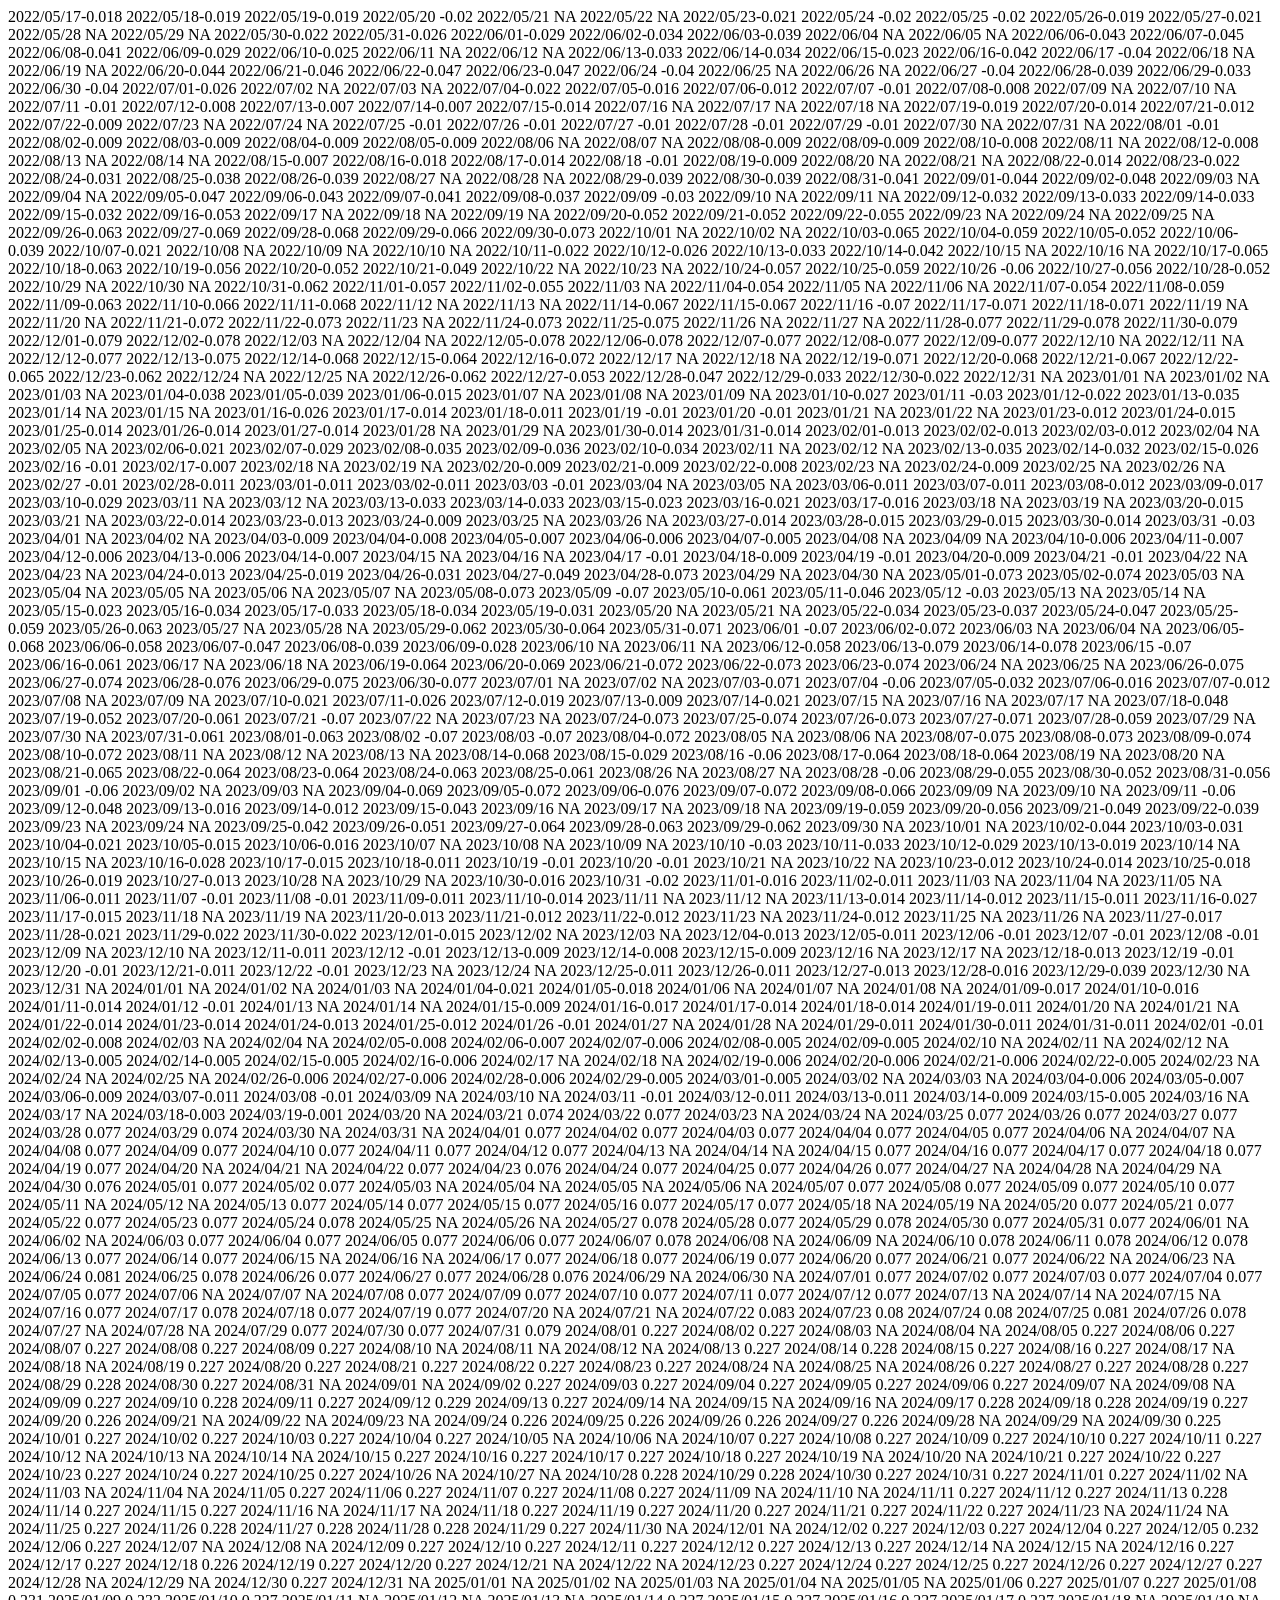
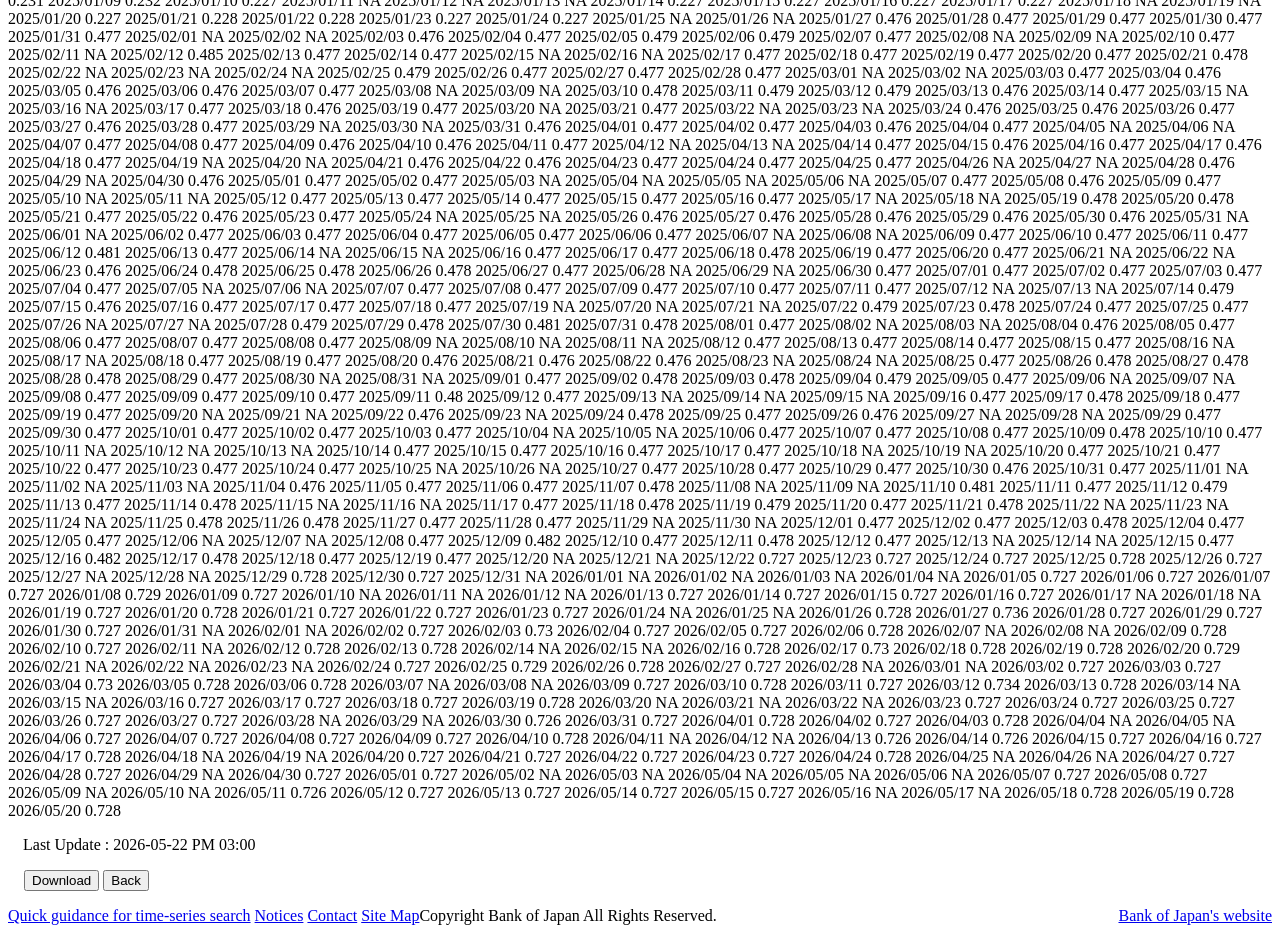
<file: tests/fixtures/macro/boj_sample.html>
<!DOCTYPE HTML PUBLIC "-//W3C//DTD HTML 4.01//EN"
"http://www.w3.org/TR/html4/strict.dtd">
<html lang="en">
<!-- trimmed: representative tail of the real BoJ page -->
<tr nowrap align=right><th align=center style="background-color: #BDCCDC; font-weight: normal;">2022/05/17</th><td>-0.018</td></tr>
<tr nowrap align=right><th align=center style="background-color: #BDCCDC; font-weight: normal;">2022/05/18</th><td>-0.019</td></tr>
<tr nowrap align=right><th align=center style="background-color: #BDCCDC; font-weight: normal;">2022/05/19</th><td>-0.019</td></tr>
<tr nowrap align=right><th align=center style="background-color: #BDCCDC; font-weight: normal;">2022/05/20</th><td> -0.02</td></tr>
<tr nowrap align=right><th align=center style="background-color: #BDCCDC; font-weight: normal;">2022/05/21</th><td>    NA</td></tr>
<tr nowrap align=right><th align=center style="background-color: #BDCCDC; font-weight: normal;">2022/05/22</th><td>    NA</td></tr>
<tr nowrap align=right><th align=center style="background-color: #BDCCDC; font-weight: normal;">2022/05/23</th><td>-0.021</td></tr>
<tr nowrap align=right><th align=center style="background-color: #BDCCDC; font-weight: normal;">2022/05/24</th><td> -0.02</td></tr>
<tr nowrap align=right><th align=center style="background-color: #BDCCDC; font-weight: normal;">2022/05/25</th><td> -0.02</td></tr>
<tr nowrap align=right><th align=center style="background-color: #BDCCDC; font-weight: normal;">2022/05/26</th><td>-0.019</td></tr>
<tr nowrap align=right><th align=center style="background-color: #BDCCDC; font-weight: normal;">2022/05/27</th><td>-0.021</td></tr>
<tr nowrap align=right><th align=center style="background-color: #BDCCDC; font-weight: normal;">2022/05/28</th><td>    NA</td></tr>
<tr nowrap align=right><th align=center style="background-color: #BDCCDC; font-weight: normal;">2022/05/29</th><td>    NA</td></tr>
<tr nowrap align=right><th align=center style="background-color: #BDCCDC; font-weight: normal;">2022/05/30</th><td>-0.022</td></tr>
<tr nowrap align=right><th align=center style="background-color: #BDCCDC; font-weight: normal;">2022/05/31</th><td>-0.026</td></tr>
<tr nowrap align=right><th align=center style="background-color: #BDCCDC; font-weight: normal;">2022/06/01</th><td>-0.029</td></tr>
<tr nowrap align=right><th align=center style="background-color: #BDCCDC; font-weight: normal;">2022/06/02</th><td>-0.034</td></tr>
<tr nowrap align=right><th align=center style="background-color: #BDCCDC; font-weight: normal;">2022/06/03</th><td>-0.039</td></tr>
<tr nowrap align=right><th align=center style="background-color: #BDCCDC; font-weight: normal;">2022/06/04</th><td>    NA</td></tr>
<tr nowrap align=right><th align=center style="background-color: #BDCCDC; font-weight: normal;">2022/06/05</th><td>    NA</td></tr>
<tr nowrap align=right><th align=center style="background-color: #BDCCDC; font-weight: normal;">2022/06/06</th><td>-0.043</td></tr>
<tr nowrap align=right><th align=center style="background-color: #BDCCDC; font-weight: normal;">2022/06/07</th><td>-0.045</td></tr>
<tr nowrap align=right><th align=center style="background-color: #BDCCDC; font-weight: normal;">2022/06/08</th><td>-0.041</td></tr>
<tr nowrap align=right><th align=center style="background-color: #BDCCDC; font-weight: normal;">2022/06/09</th><td>-0.029</td></tr>
<tr nowrap align=right><th align=center style="background-color: #BDCCDC; font-weight: normal;">2022/06/10</th><td>-0.025</td></tr>
<tr nowrap align=right><th align=center style="background-color: #BDCCDC; font-weight: normal;">2022/06/11</th><td>    NA</td></tr>
<tr nowrap align=right><th align=center style="background-color: #BDCCDC; font-weight: normal;">2022/06/12</th><td>    NA</td></tr>
<tr nowrap align=right><th align=center style="background-color: #BDCCDC; font-weight: normal;">2022/06/13</th><td>-0.033</td></tr>
<tr nowrap align=right><th align=center style="background-color: #BDCCDC; font-weight: normal;">2022/06/14</th><td>-0.034</td></tr>
<tr nowrap align=right><th align=center style="background-color: #BDCCDC; font-weight: normal;">2022/06/15</th><td>-0.023</td></tr>
<tr nowrap align=right><th align=center style="background-color: #BDCCDC; font-weight: normal;">2022/06/16</th><td>-0.042</td></tr>
<tr nowrap align=right><th align=center style="background-color: #BDCCDC; font-weight: normal;">2022/06/17</th><td> -0.04</td></tr>
<tr nowrap align=right><th align=center style="background-color: #BDCCDC; font-weight: normal;">2022/06/18</th><td>    NA</td></tr>
<tr nowrap align=right><th align=center style="background-color: #BDCCDC; font-weight: normal;">2022/06/19</th><td>    NA</td></tr>
<tr nowrap align=right><th align=center style="background-color: #BDCCDC; font-weight: normal;">2022/06/20</th><td>-0.044</td></tr>
<tr nowrap align=right><th align=center style="background-color: #BDCCDC; font-weight: normal;">2022/06/21</th><td>-0.046</td></tr>
<tr nowrap align=right><th align=center style="background-color: #BDCCDC; font-weight: normal;">2022/06/22</th><td>-0.047</td></tr>
<tr nowrap align=right><th align=center style="background-color: #BDCCDC; font-weight: normal;">2022/06/23</th><td>-0.047</td></tr>
<tr nowrap align=right><th align=center style="background-color: #BDCCDC; font-weight: normal;">2022/06/24</th><td> -0.04</td></tr>
<tr nowrap align=right><th align=center style="background-color: #BDCCDC; font-weight: normal;">2022/06/25</th><td>    NA</td></tr>
<tr nowrap align=right><th align=center style="background-color: #BDCCDC; font-weight: normal;">2022/06/26</th><td>    NA</td></tr>
<tr nowrap align=right><th align=center style="background-color: #BDCCDC; font-weight: normal;">2022/06/27</th><td> -0.04</td></tr>
<tr nowrap align=right><th align=center style="background-color: #BDCCDC; font-weight: normal;">2022/06/28</th><td>-0.039</td></tr>
<tr nowrap align=right><th align=center style="background-color: #BDCCDC; font-weight: normal;">2022/06/29</th><td>-0.033</td></tr>
<tr nowrap align=right><th align=center style="background-color: #BDCCDC; font-weight: normal;">2022/06/30</th><td> -0.04</td></tr>
<tr nowrap align=right><th align=center style="background-color: #BDCCDC; font-weight: normal;">2022/07/01</th><td>-0.026</td></tr>
<tr nowrap align=right><th align=center style="background-color: #BDCCDC; font-weight: normal;">2022/07/02</th><td>    NA</td></tr>
<tr nowrap align=right><th align=center style="background-color: #BDCCDC; font-weight: normal;">2022/07/03</th><td>    NA</td></tr>
<tr nowrap align=right><th align=center style="background-color: #BDCCDC; font-weight: normal;">2022/07/04</th><td>-0.022</td></tr>
<tr nowrap align=right><th align=center style="background-color: #BDCCDC; font-weight: normal;">2022/07/05</th><td>-0.016</td></tr>
<tr nowrap align=right><th align=center style="background-color: #BDCCDC; font-weight: normal;">2022/07/06</th><td>-0.012</td></tr>
<tr nowrap align=right><th align=center style="background-color: #BDCCDC; font-weight: normal;">2022/07/07</th><td> -0.01</td></tr>
<tr nowrap align=right><th align=center style="background-color: #BDCCDC; font-weight: normal;">2022/07/08</th><td>-0.008</td></tr>
<tr nowrap align=right><th align=center style="background-color: #BDCCDC; font-weight: normal;">2022/07/09</th><td>    NA</td></tr>
<tr nowrap align=right><th align=center style="background-color: #BDCCDC; font-weight: normal;">2022/07/10</th><td>    NA</td></tr>
<tr nowrap align=right><th align=center style="background-color: #BDCCDC; font-weight: normal;">2022/07/11</th><td> -0.01</td></tr>
<tr nowrap align=right><th align=center style="background-color: #BDCCDC; font-weight: normal;">2022/07/12</th><td>-0.008</td></tr>
<tr nowrap align=right><th align=center style="background-color: #BDCCDC; font-weight: normal;">2022/07/13</th><td>-0.007</td></tr>
<tr nowrap align=right><th align=center style="background-color: #BDCCDC; font-weight: normal;">2022/07/14</th><td>-0.007</td></tr>
<tr nowrap align=right><th align=center style="background-color: #BDCCDC; font-weight: normal;">2022/07/15</th><td>-0.014</td></tr>
<tr nowrap align=right><th align=center style="background-color: #BDCCDC; font-weight: normal;">2022/07/16</th><td>    NA</td></tr>
<tr nowrap align=right><th align=center style="background-color: #BDCCDC; font-weight: normal;">2022/07/17</th><td>    NA</td></tr>
<tr nowrap align=right><th align=center style="background-color: #BDCCDC; font-weight: normal;">2022/07/18</th><td>    NA</td></tr>
<tr nowrap align=right><th align=center style="background-color: #BDCCDC; font-weight: normal;">2022/07/19</th><td>-0.019</td></tr>
<tr nowrap align=right><th align=center style="background-color: #BDCCDC; font-weight: normal;">2022/07/20</th><td>-0.014</td></tr>
<tr nowrap align=right><th align=center style="background-color: #BDCCDC; font-weight: normal;">2022/07/21</th><td>-0.012</td></tr>
<tr nowrap align=right><th align=center style="background-color: #BDCCDC; font-weight: normal;">2022/07/22</th><td>-0.009</td></tr>
<tr nowrap align=right><th align=center style="background-color: #BDCCDC; font-weight: normal;">2022/07/23</th><td>    NA</td></tr>
<tr nowrap align=right><th align=center style="background-color: #BDCCDC; font-weight: normal;">2022/07/24</th><td>    NA</td></tr>
<tr nowrap align=right><th align=center style="background-color: #BDCCDC; font-weight: normal;">2022/07/25</th><td> -0.01</td></tr>
<tr nowrap align=right><th align=center style="background-color: #BDCCDC; font-weight: normal;">2022/07/26</th><td> -0.01</td></tr>
<tr nowrap align=right><th align=center style="background-color: #BDCCDC; font-weight: normal;">2022/07/27</th><td> -0.01</td></tr>
<tr nowrap align=right><th align=center style="background-color: #BDCCDC; font-weight: normal;">2022/07/28</th><td> -0.01</td></tr>
<tr nowrap align=right><th align=center style="background-color: #BDCCDC; font-weight: normal;">2022/07/29</th><td> -0.01</td></tr>
<tr nowrap align=right><th align=center style="background-color: #BDCCDC; font-weight: normal;">2022/07/30</th><td>    NA</td></tr>
<tr nowrap align=right><th align=center style="background-color: #BDCCDC; font-weight: normal;">2022/07/31</th><td>    NA</td></tr>
<tr nowrap align=right><th align=center style="background-color: #BDCCDC; font-weight: normal;">2022/08/01</th><td> -0.01</td></tr>
<tr nowrap align=right><th align=center style="background-color: #BDCCDC; font-weight: normal;">2022/08/02</th><td>-0.009</td></tr>
<tr nowrap align=right><th align=center style="background-color: #BDCCDC; font-weight: normal;">2022/08/03</th><td>-0.009</td></tr>
<tr nowrap align=right><th align=center style="background-color: #BDCCDC; font-weight: normal;">2022/08/04</th><td>-0.009</td></tr>
<tr nowrap align=right><th align=center style="background-color: #BDCCDC; font-weight: normal;">2022/08/05</th><td>-0.009</td></tr>
<tr nowrap align=right><th align=center style="background-color: #BDCCDC; font-weight: normal;">2022/08/06</th><td>    NA</td></tr>
<tr nowrap align=right><th align=center style="background-color: #BDCCDC; font-weight: normal;">2022/08/07</th><td>    NA</td></tr>
<tr nowrap align=right><th align=center style="background-color: #BDCCDC; font-weight: normal;">2022/08/08</th><td>-0.009</td></tr>
<tr nowrap align=right><th align=center style="background-color: #BDCCDC; font-weight: normal;">2022/08/09</th><td>-0.009</td></tr>
<tr nowrap align=right><th align=center style="background-color: #BDCCDC; font-weight: normal;">2022/08/10</th><td>-0.008</td></tr>
<tr nowrap align=right><th align=center style="background-color: #BDCCDC; font-weight: normal;">2022/08/11</th><td>    NA</td></tr>
<tr nowrap align=right><th align=center style="background-color: #BDCCDC; font-weight: normal;">2022/08/12</th><td>-0.008</td></tr>
<tr nowrap align=right><th align=center style="background-color: #BDCCDC; font-weight: normal;">2022/08/13</th><td>    NA</td></tr>
<tr nowrap align=right><th align=center style="background-color: #BDCCDC; font-weight: normal;">2022/08/14</th><td>    NA</td></tr>
<tr nowrap align=right><th align=center style="background-color: #BDCCDC; font-weight: normal;">2022/08/15</th><td>-0.007</td></tr>
<tr nowrap align=right><th align=center style="background-color: #BDCCDC; font-weight: normal;">2022/08/16</th><td>-0.018</td></tr>
<tr nowrap align=right><th align=center style="background-color: #BDCCDC; font-weight: normal;">2022/08/17</th><td>-0.014</td></tr>
<tr nowrap align=right><th align=center style="background-color: #BDCCDC; font-weight: normal;">2022/08/18</th><td> -0.01</td></tr>
<tr nowrap align=right><th align=center style="background-color: #BDCCDC; font-weight: normal;">2022/08/19</th><td>-0.009</td></tr>
<tr nowrap align=right><th align=center style="background-color: #BDCCDC; font-weight: normal;">2022/08/20</th><td>    NA</td></tr>
<tr nowrap align=right><th align=center style="background-color: #BDCCDC; font-weight: normal;">2022/08/21</th><td>    NA</td></tr>
<tr nowrap align=right><th align=center style="background-color: #BDCCDC; font-weight: normal;">2022/08/22</th><td>-0.014</td></tr>
<tr nowrap align=right><th align=center style="background-color: #BDCCDC; font-weight: normal;">2022/08/23</th><td>-0.022</td></tr>
<tr nowrap align=right><th align=center style="background-color: #BDCCDC; font-weight: normal;">2022/08/24</th><td>-0.031</td></tr>
<tr nowrap align=right><th align=center style="background-color: #BDCCDC; font-weight: normal;">2022/08/25</th><td>-0.038</td></tr>
<tr nowrap align=right><th align=center style="background-color: #BDCCDC; font-weight: normal;">2022/08/26</th><td>-0.039</td></tr>
<tr nowrap align=right><th align=center style="background-color: #BDCCDC; font-weight: normal;">2022/08/27</th><td>    NA</td></tr>
<tr nowrap align=right><th align=center style="background-color: #BDCCDC; font-weight: normal;">2022/08/28</th><td>    NA</td></tr>
<tr nowrap align=right><th align=center style="background-color: #BDCCDC; font-weight: normal;">2022/08/29</th><td>-0.039</td></tr>
<tr nowrap align=right><th align=center style="background-color: #BDCCDC; font-weight: normal;">2022/08/30</th><td>-0.039</td></tr>
<tr nowrap align=right><th align=center style="background-color: #BDCCDC; font-weight: normal;">2022/08/31</th><td>-0.041</td></tr>
<tr nowrap align=right><th align=center style="background-color: #BDCCDC; font-weight: normal;">2022/09/01</th><td>-0.044</td></tr>
<tr nowrap align=right><th align=center style="background-color: #BDCCDC; font-weight: normal;">2022/09/02</th><td>-0.048</td></tr>
<tr nowrap align=right><th align=center style="background-color: #BDCCDC; font-weight: normal;">2022/09/03</th><td>    NA</td></tr>
<tr nowrap align=right><th align=center style="background-color: #BDCCDC; font-weight: normal;">2022/09/04</th><td>    NA</td></tr>
<tr nowrap align=right><th align=center style="background-color: #BDCCDC; font-weight: normal;">2022/09/05</th><td>-0.047</td></tr>
<tr nowrap align=right><th align=center style="background-color: #BDCCDC; font-weight: normal;">2022/09/06</th><td>-0.043</td></tr>
<tr nowrap align=right><th align=center style="background-color: #BDCCDC; font-weight: normal;">2022/09/07</th><td>-0.041</td></tr>
<tr nowrap align=right><th align=center style="background-color: #BDCCDC; font-weight: normal;">2022/09/08</th><td>-0.037</td></tr>
<tr nowrap align=right><th align=center style="background-color: #BDCCDC; font-weight: normal;">2022/09/09</th><td> -0.03</td></tr>
<tr nowrap align=right><th align=center style="background-color: #BDCCDC; font-weight: normal;">2022/09/10</th><td>    NA</td></tr>
<tr nowrap align=right><th align=center style="background-color: #BDCCDC; font-weight: normal;">2022/09/11</th><td>    NA</td></tr>
<tr nowrap align=right><th align=center style="background-color: #BDCCDC; font-weight: normal;">2022/09/12</th><td>-0.032</td></tr>
<tr nowrap align=right><th align=center style="background-color: #BDCCDC; font-weight: normal;">2022/09/13</th><td>-0.033</td></tr>
<tr nowrap align=right><th align=center style="background-color: #BDCCDC; font-weight: normal;">2022/09/14</th><td>-0.033</td></tr>
<tr nowrap align=right><th align=center style="background-color: #BDCCDC; font-weight: normal;">2022/09/15</th><td>-0.032</td></tr>
<tr nowrap align=right><th align=center style="background-color: #BDCCDC; font-weight: normal;">2022/09/16</th><td>-0.053</td></tr>
<tr nowrap align=right><th align=center style="background-color: #BDCCDC; font-weight: normal;">2022/09/17</th><td>    NA</td></tr>
<tr nowrap align=right><th align=center style="background-color: #BDCCDC; font-weight: normal;">2022/09/18</th><td>    NA</td></tr>
<tr nowrap align=right><th align=center style="background-color: #BDCCDC; font-weight: normal;">2022/09/19</th><td>    NA</td></tr>
<tr nowrap align=right><th align=center style="background-color: #BDCCDC; font-weight: normal;">2022/09/20</th><td>-0.052</td></tr>
<tr nowrap align=right><th align=center style="background-color: #BDCCDC; font-weight: normal;">2022/09/21</th><td>-0.052</td></tr>
<tr nowrap align=right><th align=center style="background-color: #BDCCDC; font-weight: normal;">2022/09/22</th><td>-0.055</td></tr>
<tr nowrap align=right><th align=center style="background-color: #BDCCDC; font-weight: normal;">2022/09/23</th><td>    NA</td></tr>
<tr nowrap align=right><th align=center style="background-color: #BDCCDC; font-weight: normal;">2022/09/24</th><td>    NA</td></tr>
<tr nowrap align=right><th align=center style="background-color: #BDCCDC; font-weight: normal;">2022/09/25</th><td>    NA</td></tr>
<tr nowrap align=right><th align=center style="background-color: #BDCCDC; font-weight: normal;">2022/09/26</th><td>-0.063</td></tr>
<tr nowrap align=right><th align=center style="background-color: #BDCCDC; font-weight: normal;">2022/09/27</th><td>-0.069</td></tr>
<tr nowrap align=right><th align=center style="background-color: #BDCCDC; font-weight: normal;">2022/09/28</th><td>-0.068</td></tr>
<tr nowrap align=right><th align=center style="background-color: #BDCCDC; font-weight: normal;">2022/09/29</th><td>-0.066</td></tr>
<tr nowrap align=right><th align=center style="background-color: #BDCCDC; font-weight: normal;">2022/09/30</th><td>-0.073</td></tr>
<tr nowrap align=right><th align=center style="background-color: #BDCCDC; font-weight: normal;">2022/10/01</th><td>    NA</td></tr>
<tr nowrap align=right><th align=center style="background-color: #BDCCDC; font-weight: normal;">2022/10/02</th><td>    NA</td></tr>
<tr nowrap align=right><th align=center style="background-color: #BDCCDC; font-weight: normal;">2022/10/03</th><td>-0.065</td></tr>
<tr nowrap align=right><th align=center style="background-color: #BDCCDC; font-weight: normal;">2022/10/04</th><td>-0.059</td></tr>
<tr nowrap align=right><th align=center style="background-color: #BDCCDC; font-weight: normal;">2022/10/05</th><td>-0.052</td></tr>
<tr nowrap align=right><th align=center style="background-color: #BDCCDC; font-weight: normal;">2022/10/06</th><td>-0.039</td></tr>
<tr nowrap align=right><th align=center style="background-color: #BDCCDC; font-weight: normal;">2022/10/07</th><td>-0.021</td></tr>
<tr nowrap align=right><th align=center style="background-color: #BDCCDC; font-weight: normal;">2022/10/08</th><td>    NA</td></tr>
<tr nowrap align=right><th align=center style="background-color: #BDCCDC; font-weight: normal;">2022/10/09</th><td>    NA</td></tr>
<tr nowrap align=right><th align=center style="background-color: #BDCCDC; font-weight: normal;">2022/10/10</th><td>    NA</td></tr>
<tr nowrap align=right><th align=center style="background-color: #BDCCDC; font-weight: normal;">2022/10/11</th><td>-0.022</td></tr>
<tr nowrap align=right><th align=center style="background-color: #BDCCDC; font-weight: normal;">2022/10/12</th><td>-0.026</td></tr>
<tr nowrap align=right><th align=center style="background-color: #BDCCDC; font-weight: normal;">2022/10/13</th><td>-0.033</td></tr>
<tr nowrap align=right><th align=center style="background-color: #BDCCDC; font-weight: normal;">2022/10/14</th><td>-0.042</td></tr>
<tr nowrap align=right><th align=center style="background-color: #BDCCDC; font-weight: normal;">2022/10/15</th><td>    NA</td></tr>
<tr nowrap align=right><th align=center style="background-color: #BDCCDC; font-weight: normal;">2022/10/16</th><td>    NA</td></tr>
<tr nowrap align=right><th align=center style="background-color: #BDCCDC; font-weight: normal;">2022/10/17</th><td>-0.065</td></tr>
<tr nowrap align=right><th align=center style="background-color: #BDCCDC; font-weight: normal;">2022/10/18</th><td>-0.063</td></tr>
<tr nowrap align=right><th align=center style="background-color: #BDCCDC; font-weight: normal;">2022/10/19</th><td>-0.056</td></tr>
<tr nowrap align=right><th align=center style="background-color: #BDCCDC; font-weight: normal;">2022/10/20</th><td>-0.052</td></tr>
<tr nowrap align=right><th align=center style="background-color: #BDCCDC; font-weight: normal;">2022/10/21</th><td>-0.049</td></tr>
<tr nowrap align=right><th align=center style="background-color: #BDCCDC; font-weight: normal;">2022/10/22</th><td>    NA</td></tr>
<tr nowrap align=right><th align=center style="background-color: #BDCCDC; font-weight: normal;">2022/10/23</th><td>    NA</td></tr>
<tr nowrap align=right><th align=center style="background-color: #BDCCDC; font-weight: normal;">2022/10/24</th><td>-0.057</td></tr>
<tr nowrap align=right><th align=center style="background-color: #BDCCDC; font-weight: normal;">2022/10/25</th><td>-0.059</td></tr>
<tr nowrap align=right><th align=center style="background-color: #BDCCDC; font-weight: normal;">2022/10/26</th><td> -0.06</td></tr>
<tr nowrap align=right><th align=center style="background-color: #BDCCDC; font-weight: normal;">2022/10/27</th><td>-0.056</td></tr>
<tr nowrap align=right><th align=center style="background-color: #BDCCDC; font-weight: normal;">2022/10/28</th><td>-0.052</td></tr>
<tr nowrap align=right><th align=center style="background-color: #BDCCDC; font-weight: normal;">2022/10/29</th><td>    NA</td></tr>
<tr nowrap align=right><th align=center style="background-color: #BDCCDC; font-weight: normal;">2022/10/30</th><td>    NA</td></tr>
<tr nowrap align=right><th align=center style="background-color: #BDCCDC; font-weight: normal;">2022/10/31</th><td>-0.062</td></tr>
<tr nowrap align=right><th align=center style="background-color: #BDCCDC; font-weight: normal;">2022/11/01</th><td>-0.057</td></tr>
<tr nowrap align=right><th align=center style="background-color: #BDCCDC; font-weight: normal;">2022/11/02</th><td>-0.055</td></tr>
<tr nowrap align=right><th align=center style="background-color: #BDCCDC; font-weight: normal;">2022/11/03</th><td>    NA</td></tr>
<tr nowrap align=right><th align=center style="background-color: #BDCCDC; font-weight: normal;">2022/11/04</th><td>-0.054</td></tr>
<tr nowrap align=right><th align=center style="background-color: #BDCCDC; font-weight: normal;">2022/11/05</th><td>    NA</td></tr>
<tr nowrap align=right><th align=center style="background-color: #BDCCDC; font-weight: normal;">2022/11/06</th><td>    NA</td></tr>
<tr nowrap align=right><th align=center style="background-color: #BDCCDC; font-weight: normal;">2022/11/07</th><td>-0.054</td></tr>
<tr nowrap align=right><th align=center style="background-color: #BDCCDC; font-weight: normal;">2022/11/08</th><td>-0.059</td></tr>
<tr nowrap align=right><th align=center style="background-color: #BDCCDC; font-weight: normal;">2022/11/09</th><td>-0.063</td></tr>
<tr nowrap align=right><th align=center style="background-color: #BDCCDC; font-weight: normal;">2022/11/10</th><td>-0.066</td></tr>
<tr nowrap align=right><th align=center style="background-color: #BDCCDC; font-weight: normal;">2022/11/11</th><td>-0.068</td></tr>
<tr nowrap align=right><th align=center style="background-color: #BDCCDC; font-weight: normal;">2022/11/12</th><td>    NA</td></tr>
<tr nowrap align=right><th align=center style="background-color: #BDCCDC; font-weight: normal;">2022/11/13</th><td>    NA</td></tr>
<tr nowrap align=right><th align=center style="background-color: #BDCCDC; font-weight: normal;">2022/11/14</th><td>-0.067</td></tr>
<tr nowrap align=right><th align=center style="background-color: #BDCCDC; font-weight: normal;">2022/11/15</th><td>-0.067</td></tr>
<tr nowrap align=right><th align=center style="background-color: #BDCCDC; font-weight: normal;">2022/11/16</th><td> -0.07</td></tr>
<tr nowrap align=right><th align=center style="background-color: #BDCCDC; font-weight: normal;">2022/11/17</th><td>-0.071</td></tr>
<tr nowrap align=right><th align=center style="background-color: #BDCCDC; font-weight: normal;">2022/11/18</th><td>-0.071</td></tr>
<tr nowrap align=right><th align=center style="background-color: #BDCCDC; font-weight: normal;">2022/11/19</th><td>    NA</td></tr>
<tr nowrap align=right><th align=center style="background-color: #BDCCDC; font-weight: normal;">2022/11/20</th><td>    NA</td></tr>
<tr nowrap align=right><th align=center style="background-color: #BDCCDC; font-weight: normal;">2022/11/21</th><td>-0.072</td></tr>
<tr nowrap align=right><th align=center style="background-color: #BDCCDC; font-weight: normal;">2022/11/22</th><td>-0.073</td></tr>
<tr nowrap align=right><th align=center style="background-color: #BDCCDC; font-weight: normal;">2022/11/23</th><td>    NA</td></tr>
<tr nowrap align=right><th align=center style="background-color: #BDCCDC; font-weight: normal;">2022/11/24</th><td>-0.073</td></tr>
<tr nowrap align=right><th align=center style="background-color: #BDCCDC; font-weight: normal;">2022/11/25</th><td>-0.075</td></tr>
<tr nowrap align=right><th align=center style="background-color: #BDCCDC; font-weight: normal;">2022/11/26</th><td>    NA</td></tr>
<tr nowrap align=right><th align=center style="background-color: #BDCCDC; font-weight: normal;">2022/11/27</th><td>    NA</td></tr>
<tr nowrap align=right><th align=center style="background-color: #BDCCDC; font-weight: normal;">2022/11/28</th><td>-0.077</td></tr>
<tr nowrap align=right><th align=center style="background-color: #BDCCDC; font-weight: normal;">2022/11/29</th><td>-0.078</td></tr>
<tr nowrap align=right><th align=center style="background-color: #BDCCDC; font-weight: normal;">2022/11/30</th><td>-0.079</td></tr>
<tr nowrap align=right><th align=center style="background-color: #BDCCDC; font-weight: normal;">2022/12/01</th><td>-0.079</td></tr>
<tr nowrap align=right><th align=center style="background-color: #BDCCDC; font-weight: normal;">2022/12/02</th><td>-0.078</td></tr>
<tr nowrap align=right><th align=center style="background-color: #BDCCDC; font-weight: normal;">2022/12/03</th><td>    NA</td></tr>
<tr nowrap align=right><th align=center style="background-color: #BDCCDC; font-weight: normal;">2022/12/04</th><td>    NA</td></tr>
<tr nowrap align=right><th align=center style="background-color: #BDCCDC; font-weight: normal;">2022/12/05</th><td>-0.078</td></tr>
<tr nowrap align=right><th align=center style="background-color: #BDCCDC; font-weight: normal;">2022/12/06</th><td>-0.078</td></tr>
<tr nowrap align=right><th align=center style="background-color: #BDCCDC; font-weight: normal;">2022/12/07</th><td>-0.077</td></tr>
<tr nowrap align=right><th align=center style="background-color: #BDCCDC; font-weight: normal;">2022/12/08</th><td>-0.077</td></tr>
<tr nowrap align=right><th align=center style="background-color: #BDCCDC; font-weight: normal;">2022/12/09</th><td>-0.077</td></tr>
<tr nowrap align=right><th align=center style="background-color: #BDCCDC; font-weight: normal;">2022/12/10</th><td>    NA</td></tr>
<tr nowrap align=right><th align=center style="background-color: #BDCCDC; font-weight: normal;">2022/12/11</th><td>    NA</td></tr>
<tr nowrap align=right><th align=center style="background-color: #BDCCDC; font-weight: normal;">2022/12/12</th><td>-0.077</td></tr>
<tr nowrap align=right><th align=center style="background-color: #BDCCDC; font-weight: normal;">2022/12/13</th><td>-0.075</td></tr>
<tr nowrap align=right><th align=center style="background-color: #BDCCDC; font-weight: normal;">2022/12/14</th><td>-0.068</td></tr>
<tr nowrap align=right><th align=center style="background-color: #BDCCDC; font-weight: normal;">2022/12/15</th><td>-0.064</td></tr>
<tr nowrap align=right><th align=center style="background-color: #BDCCDC; font-weight: normal;">2022/12/16</th><td>-0.072</td></tr>
<tr nowrap align=right><th align=center style="background-color: #BDCCDC; font-weight: normal;">2022/12/17</th><td>    NA</td></tr>
<tr nowrap align=right><th align=center style="background-color: #BDCCDC; font-weight: normal;">2022/12/18</th><td>    NA</td></tr>
<tr nowrap align=right><th align=center style="background-color: #BDCCDC; font-weight: normal;">2022/12/19</th><td>-0.071</td></tr>
<tr nowrap align=right><th align=center style="background-color: #BDCCDC; font-weight: normal;">2022/12/20</th><td>-0.068</td></tr>
<tr nowrap align=right><th align=center style="background-color: #BDCCDC; font-weight: normal;">2022/12/21</th><td>-0.067</td></tr>
<tr nowrap align=right><th align=center style="background-color: #BDCCDC; font-weight: normal;">2022/12/22</th><td>-0.065</td></tr>
<tr nowrap align=right><th align=center style="background-color: #BDCCDC; font-weight: normal;">2022/12/23</th><td>-0.062</td></tr>
<tr nowrap align=right><th align=center style="background-color: #BDCCDC; font-weight: normal;">2022/12/24</th><td>    NA</td></tr>
<tr nowrap align=right><th align=center style="background-color: #BDCCDC; font-weight: normal;">2022/12/25</th><td>    NA</td></tr>
<tr nowrap align=right><th align=center style="background-color: #BDCCDC; font-weight: normal;">2022/12/26</th><td>-0.062</td></tr>
<tr nowrap align=right><th align=center style="background-color: #BDCCDC; font-weight: normal;">2022/12/27</th><td>-0.053</td></tr>
<tr nowrap align=right><th align=center style="background-color: #BDCCDC; font-weight: normal;">2022/12/28</th><td>-0.047</td></tr>
<tr nowrap align=right><th align=center style="background-color: #BDCCDC; font-weight: normal;">2022/12/29</th><td>-0.033</td></tr>
<tr nowrap align=right><th align=center style="background-color: #BDCCDC; font-weight: normal;">2022/12/30</th><td>-0.022</td></tr>
<tr nowrap align=right><th align=center style="background-color: #BDCCDC; font-weight: normal;">2022/12/31</th><td>    NA</td></tr>
<tr nowrap align=right><th align=center style="background-color: #BDCCDC; font-weight: normal;">2023/01/01</th><td>    NA</td></tr>
<tr nowrap align=right><th align=center style="background-color: #BDCCDC; font-weight: normal;">2023/01/02</th><td>    NA</td></tr>
<tr nowrap align=right><th align=center style="background-color: #BDCCDC; font-weight: normal;">2023/01/03</th><td>    NA</td></tr>
<tr nowrap align=right><th align=center style="background-color: #BDCCDC; font-weight: normal;">2023/01/04</th><td>-0.038</td></tr>
<tr nowrap align=right><th align=center style="background-color: #BDCCDC; font-weight: normal;">2023/01/05</th><td>-0.039</td></tr>
<tr nowrap align=right><th align=center style="background-color: #BDCCDC; font-weight: normal;">2023/01/06</th><td>-0.015</td></tr>
<tr nowrap align=right><th align=center style="background-color: #BDCCDC; font-weight: normal;">2023/01/07</th><td>    NA</td></tr>
<tr nowrap align=right><th align=center style="background-color: #BDCCDC; font-weight: normal;">2023/01/08</th><td>    NA</td></tr>
<tr nowrap align=right><th align=center style="background-color: #BDCCDC; font-weight: normal;">2023/01/09</th><td>    NA</td></tr>
<tr nowrap align=right><th align=center style="background-color: #BDCCDC; font-weight: normal;">2023/01/10</th><td>-0.027</td></tr>
<tr nowrap align=right><th align=center style="background-color: #BDCCDC; font-weight: normal;">2023/01/11</th><td> -0.03</td></tr>
<tr nowrap align=right><th align=center style="background-color: #BDCCDC; font-weight: normal;">2023/01/12</th><td>-0.022</td></tr>
<tr nowrap align=right><th align=center style="background-color: #BDCCDC; font-weight: normal;">2023/01/13</th><td>-0.035</td></tr>
<tr nowrap align=right><th align=center style="background-color: #BDCCDC; font-weight: normal;">2023/01/14</th><td>    NA</td></tr>
<tr nowrap align=right><th align=center style="background-color: #BDCCDC; font-weight: normal;">2023/01/15</th><td>    NA</td></tr>
<tr nowrap align=right><th align=center style="background-color: #BDCCDC; font-weight: normal;">2023/01/16</th><td>-0.026</td></tr>
<tr nowrap align=right><th align=center style="background-color: #BDCCDC; font-weight: normal;">2023/01/17</th><td>-0.014</td></tr>
<tr nowrap align=right><th align=center style="background-color: #BDCCDC; font-weight: normal;">2023/01/18</th><td>-0.011</td></tr>
<tr nowrap align=right><th align=center style="background-color: #BDCCDC; font-weight: normal;">2023/01/19</th><td> -0.01</td></tr>
<tr nowrap align=right><th align=center style="background-color: #BDCCDC; font-weight: normal;">2023/01/20</th><td> -0.01</td></tr>
<tr nowrap align=right><th align=center style="background-color: #BDCCDC; font-weight: normal;">2023/01/21</th><td>    NA</td></tr>
<tr nowrap align=right><th align=center style="background-color: #BDCCDC; font-weight: normal;">2023/01/22</th><td>    NA</td></tr>
<tr nowrap align=right><th align=center style="background-color: #BDCCDC; font-weight: normal;">2023/01/23</th><td>-0.012</td></tr>
<tr nowrap align=right><th align=center style="background-color: #BDCCDC; font-weight: normal;">2023/01/24</th><td>-0.015</td></tr>
<tr nowrap align=right><th align=center style="background-color: #BDCCDC; font-weight: normal;">2023/01/25</th><td>-0.014</td></tr>
<tr nowrap align=right><th align=center style="background-color: #BDCCDC; font-weight: normal;">2023/01/26</th><td>-0.014</td></tr>
<tr nowrap align=right><th align=center style="background-color: #BDCCDC; font-weight: normal;">2023/01/27</th><td>-0.014</td></tr>
<tr nowrap align=right><th align=center style="background-color: #BDCCDC; font-weight: normal;">2023/01/28</th><td>    NA</td></tr>
<tr nowrap align=right><th align=center style="background-color: #BDCCDC; font-weight: normal;">2023/01/29</th><td>    NA</td></tr>
<tr nowrap align=right><th align=center style="background-color: #BDCCDC; font-weight: normal;">2023/01/30</th><td>-0.014</td></tr>
<tr nowrap align=right><th align=center style="background-color: #BDCCDC; font-weight: normal;">2023/01/31</th><td>-0.014</td></tr>
<tr nowrap align=right><th align=center style="background-color: #BDCCDC; font-weight: normal;">2023/02/01</th><td>-0.013</td></tr>
<tr nowrap align=right><th align=center style="background-color: #BDCCDC; font-weight: normal;">2023/02/02</th><td>-0.013</td></tr>
<tr nowrap align=right><th align=center style="background-color: #BDCCDC; font-weight: normal;">2023/02/03</th><td>-0.012</td></tr>
<tr nowrap align=right><th align=center style="background-color: #BDCCDC; font-weight: normal;">2023/02/04</th><td>    NA</td></tr>
<tr nowrap align=right><th align=center style="background-color: #BDCCDC; font-weight: normal;">2023/02/05</th><td>    NA</td></tr>
<tr nowrap align=right><th align=center style="background-color: #BDCCDC; font-weight: normal;">2023/02/06</th><td>-0.021</td></tr>
<tr nowrap align=right><th align=center style="background-color: #BDCCDC; font-weight: normal;">2023/02/07</th><td>-0.029</td></tr>
<tr nowrap align=right><th align=center style="background-color: #BDCCDC; font-weight: normal;">2023/02/08</th><td>-0.035</td></tr>
<tr nowrap align=right><th align=center style="background-color: #BDCCDC; font-weight: normal;">2023/02/09</th><td>-0.036</td></tr>
<tr nowrap align=right><th align=center style="background-color: #BDCCDC; font-weight: normal;">2023/02/10</th><td>-0.034</td></tr>
<tr nowrap align=right><th align=center style="background-color: #BDCCDC; font-weight: normal;">2023/02/11</th><td>    NA</td></tr>
<tr nowrap align=right><th align=center style="background-color: #BDCCDC; font-weight: normal;">2023/02/12</th><td>    NA</td></tr>
<tr nowrap align=right><th align=center style="background-color: #BDCCDC; font-weight: normal;">2023/02/13</th><td>-0.035</td></tr>
<tr nowrap align=right><th align=center style="background-color: #BDCCDC; font-weight: normal;">2023/02/14</th><td>-0.032</td></tr>
<tr nowrap align=right><th align=center style="background-color: #BDCCDC; font-weight: normal;">2023/02/15</th><td>-0.026</td></tr>
<tr nowrap align=right><th align=center style="background-color: #BDCCDC; font-weight: normal;">2023/02/16</th><td> -0.01</td></tr>
<tr nowrap align=right><th align=center style="background-color: #BDCCDC; font-weight: normal;">2023/02/17</th><td>-0.007</td></tr>
<tr nowrap align=right><th align=center style="background-color: #BDCCDC; font-weight: normal;">2023/02/18</th><td>    NA</td></tr>
<tr nowrap align=right><th align=center style="background-color: #BDCCDC; font-weight: normal;">2023/02/19</th><td>    NA</td></tr>
<tr nowrap align=right><th align=center style="background-color: #BDCCDC; font-weight: normal;">2023/02/20</th><td>-0.009</td></tr>
<tr nowrap align=right><th align=center style="background-color: #BDCCDC; font-weight: normal;">2023/02/21</th><td>-0.009</td></tr>
<tr nowrap align=right><th align=center style="background-color: #BDCCDC; font-weight: normal;">2023/02/22</th><td>-0.008</td></tr>
<tr nowrap align=right><th align=center style="background-color: #BDCCDC; font-weight: normal;">2023/02/23</th><td>    NA</td></tr>
<tr nowrap align=right><th align=center style="background-color: #BDCCDC; font-weight: normal;">2023/02/24</th><td>-0.009</td></tr>
<tr nowrap align=right><th align=center style="background-color: #BDCCDC; font-weight: normal;">2023/02/25</th><td>    NA</td></tr>
<tr nowrap align=right><th align=center style="background-color: #BDCCDC; font-weight: normal;">2023/02/26</th><td>    NA</td></tr>
<tr nowrap align=right><th align=center style="background-color: #BDCCDC; font-weight: normal;">2023/02/27</th><td> -0.01</td></tr>
<tr nowrap align=right><th align=center style="background-color: #BDCCDC; font-weight: normal;">2023/02/28</th><td>-0.011</td></tr>
<tr nowrap align=right><th align=center style="background-color: #BDCCDC; font-weight: normal;">2023/03/01</th><td>-0.011</td></tr>
<tr nowrap align=right><th align=center style="background-color: #BDCCDC; font-weight: normal;">2023/03/02</th><td>-0.011</td></tr>
<tr nowrap align=right><th align=center style="background-color: #BDCCDC; font-weight: normal;">2023/03/03</th><td> -0.01</td></tr>
<tr nowrap align=right><th align=center style="background-color: #BDCCDC; font-weight: normal;">2023/03/04</th><td>    NA</td></tr>
<tr nowrap align=right><th align=center style="background-color: #BDCCDC; font-weight: normal;">2023/03/05</th><td>    NA</td></tr>
<tr nowrap align=right><th align=center style="background-color: #BDCCDC; font-weight: normal;">2023/03/06</th><td>-0.011</td></tr>
<tr nowrap align=right><th align=center style="background-color: #BDCCDC; font-weight: normal;">2023/03/07</th><td>-0.011</td></tr>
<tr nowrap align=right><th align=center style="background-color: #BDCCDC; font-weight: normal;">2023/03/08</th><td>-0.012</td></tr>
<tr nowrap align=right><th align=center style="background-color: #BDCCDC; font-weight: normal;">2023/03/09</th><td>-0.017</td></tr>
<tr nowrap align=right><th align=center style="background-color: #BDCCDC; font-weight: normal;">2023/03/10</th><td>-0.029</td></tr>
<tr nowrap align=right><th align=center style="background-color: #BDCCDC; font-weight: normal;">2023/03/11</th><td>    NA</td></tr>
<tr nowrap align=right><th align=center style="background-color: #BDCCDC; font-weight: normal;">2023/03/12</th><td>    NA</td></tr>
<tr nowrap align=right><th align=center style="background-color: #BDCCDC; font-weight: normal;">2023/03/13</th><td>-0.033</td></tr>
<tr nowrap align=right><th align=center style="background-color: #BDCCDC; font-weight: normal;">2023/03/14</th><td>-0.033</td></tr>
<tr nowrap align=right><th align=center style="background-color: #BDCCDC; font-weight: normal;">2023/03/15</th><td>-0.023</td></tr>
<tr nowrap align=right><th align=center style="background-color: #BDCCDC; font-weight: normal;">2023/03/16</th><td>-0.021</td></tr>
<tr nowrap align=right><th align=center style="background-color: #BDCCDC; font-weight: normal;">2023/03/17</th><td>-0.016</td></tr>
<tr nowrap align=right><th align=center style="background-color: #BDCCDC; font-weight: normal;">2023/03/18</th><td>    NA</td></tr>
<tr nowrap align=right><th align=center style="background-color: #BDCCDC; font-weight: normal;">2023/03/19</th><td>    NA</td></tr>
<tr nowrap align=right><th align=center style="background-color: #BDCCDC; font-weight: normal;">2023/03/20</th><td>-0.015</td></tr>
<tr nowrap align=right><th align=center style="background-color: #BDCCDC; font-weight: normal;">2023/03/21</th><td>    NA</td></tr>
<tr nowrap align=right><th align=center style="background-color: #BDCCDC; font-weight: normal;">2023/03/22</th><td>-0.014</td></tr>
<tr nowrap align=right><th align=center style="background-color: #BDCCDC; font-weight: normal;">2023/03/23</th><td>-0.013</td></tr>
<tr nowrap align=right><th align=center style="background-color: #BDCCDC; font-weight: normal;">2023/03/24</th><td>-0.009</td></tr>
<tr nowrap align=right><th align=center style="background-color: #BDCCDC; font-weight: normal;">2023/03/25</th><td>    NA</td></tr>
<tr nowrap align=right><th align=center style="background-color: #BDCCDC; font-weight: normal;">2023/03/26</th><td>    NA</td></tr>
<tr nowrap align=right><th align=center style="background-color: #BDCCDC; font-weight: normal;">2023/03/27</th><td>-0.014</td></tr>
<tr nowrap align=right><th align=center style="background-color: #BDCCDC; font-weight: normal;">2023/03/28</th><td>-0.015</td></tr>
<tr nowrap align=right><th align=center style="background-color: #BDCCDC; font-weight: normal;">2023/03/29</th><td>-0.015</td></tr>
<tr nowrap align=right><th align=center style="background-color: #BDCCDC; font-weight: normal;">2023/03/30</th><td>-0.014</td></tr>
<tr nowrap align=right><th align=center style="background-color: #BDCCDC; font-weight: normal;">2023/03/31</th><td> -0.03</td></tr>
<tr nowrap align=right><th align=center style="background-color: #BDCCDC; font-weight: normal;">2023/04/01</th><td>    NA</td></tr>
<tr nowrap align=right><th align=center style="background-color: #BDCCDC; font-weight: normal;">2023/04/02</th><td>    NA</td></tr>
<tr nowrap align=right><th align=center style="background-color: #BDCCDC; font-weight: normal;">2023/04/03</th><td>-0.009</td></tr>
<tr nowrap align=right><th align=center style="background-color: #BDCCDC; font-weight: normal;">2023/04/04</th><td>-0.008</td></tr>
<tr nowrap align=right><th align=center style="background-color: #BDCCDC; font-weight: normal;">2023/04/05</th><td>-0.007</td></tr>
<tr nowrap align=right><th align=center style="background-color: #BDCCDC; font-weight: normal;">2023/04/06</th><td>-0.006</td></tr>
<tr nowrap align=right><th align=center style="background-color: #BDCCDC; font-weight: normal;">2023/04/07</th><td>-0.005</td></tr>
<tr nowrap align=right><th align=center style="background-color: #BDCCDC; font-weight: normal;">2023/04/08</th><td>    NA</td></tr>
<tr nowrap align=right><th align=center style="background-color: #BDCCDC; font-weight: normal;">2023/04/09</th><td>    NA</td></tr>
<tr nowrap align=right><th align=center style="background-color: #BDCCDC; font-weight: normal;">2023/04/10</th><td>-0.006</td></tr>
<tr nowrap align=right><th align=center style="background-color: #BDCCDC; font-weight: normal;">2023/04/11</th><td>-0.007</td></tr>
<tr nowrap align=right><th align=center style="background-color: #BDCCDC; font-weight: normal;">2023/04/12</th><td>-0.006</td></tr>
<tr nowrap align=right><th align=center style="background-color: #BDCCDC; font-weight: normal;">2023/04/13</th><td>-0.006</td></tr>
<tr nowrap align=right><th align=center style="background-color: #BDCCDC; font-weight: normal;">2023/04/14</th><td>-0.007</td></tr>
<tr nowrap align=right><th align=center style="background-color: #BDCCDC; font-weight: normal;">2023/04/15</th><td>    NA</td></tr>
<tr nowrap align=right><th align=center style="background-color: #BDCCDC; font-weight: normal;">2023/04/16</th><td>    NA</td></tr>
<tr nowrap align=right><th align=center style="background-color: #BDCCDC; font-weight: normal;">2023/04/17</th><td> -0.01</td></tr>
<tr nowrap align=right><th align=center style="background-color: #BDCCDC; font-weight: normal;">2023/04/18</th><td>-0.009</td></tr>
<tr nowrap align=right><th align=center style="background-color: #BDCCDC; font-weight: normal;">2023/04/19</th><td> -0.01</td></tr>
<tr nowrap align=right><th align=center style="background-color: #BDCCDC; font-weight: normal;">2023/04/20</th><td>-0.009</td></tr>
<tr nowrap align=right><th align=center style="background-color: #BDCCDC; font-weight: normal;">2023/04/21</th><td> -0.01</td></tr>
<tr nowrap align=right><th align=center style="background-color: #BDCCDC; font-weight: normal;">2023/04/22</th><td>    NA</td></tr>
<tr nowrap align=right><th align=center style="background-color: #BDCCDC; font-weight: normal;">2023/04/23</th><td>    NA</td></tr>
<tr nowrap align=right><th align=center style="background-color: #BDCCDC; font-weight: normal;">2023/04/24</th><td>-0.013</td></tr>
<tr nowrap align=right><th align=center style="background-color: #BDCCDC; font-weight: normal;">2023/04/25</th><td>-0.019</td></tr>
<tr nowrap align=right><th align=center style="background-color: #BDCCDC; font-weight: normal;">2023/04/26</th><td>-0.031</td></tr>
<tr nowrap align=right><th align=center style="background-color: #BDCCDC; font-weight: normal;">2023/04/27</th><td>-0.049</td></tr>
<tr nowrap align=right><th align=center style="background-color: #BDCCDC; font-weight: normal;">2023/04/28</th><td>-0.073</td></tr>
<tr nowrap align=right><th align=center style="background-color: #BDCCDC; font-weight: normal;">2023/04/29</th><td>    NA</td></tr>
<tr nowrap align=right><th align=center style="background-color: #BDCCDC; font-weight: normal;">2023/04/30</th><td>    NA</td></tr>
<tr nowrap align=right><th align=center style="background-color: #BDCCDC; font-weight: normal;">2023/05/01</th><td>-0.073</td></tr>
<tr nowrap align=right><th align=center style="background-color: #BDCCDC; font-weight: normal;">2023/05/02</th><td>-0.074</td></tr>
<tr nowrap align=right><th align=center style="background-color: #BDCCDC; font-weight: normal;">2023/05/03</th><td>    NA</td></tr>
<tr nowrap align=right><th align=center style="background-color: #BDCCDC; font-weight: normal;">2023/05/04</th><td>    NA</td></tr>
<tr nowrap align=right><th align=center style="background-color: #BDCCDC; font-weight: normal;">2023/05/05</th><td>    NA</td></tr>
<tr nowrap align=right><th align=center style="background-color: #BDCCDC; font-weight: normal;">2023/05/06</th><td>    NA</td></tr>
<tr nowrap align=right><th align=center style="background-color: #BDCCDC; font-weight: normal;">2023/05/07</th><td>    NA</td></tr>
<tr nowrap align=right><th align=center style="background-color: #BDCCDC; font-weight: normal;">2023/05/08</th><td>-0.073</td></tr>
<tr nowrap align=right><th align=center style="background-color: #BDCCDC; font-weight: normal;">2023/05/09</th><td> -0.07</td></tr>
<tr nowrap align=right><th align=center style="background-color: #BDCCDC; font-weight: normal;">2023/05/10</th><td>-0.061</td></tr>
<tr nowrap align=right><th align=center style="background-color: #BDCCDC; font-weight: normal;">2023/05/11</th><td>-0.046</td></tr>
<tr nowrap align=right><th align=center style="background-color: #BDCCDC; font-weight: normal;">2023/05/12</th><td> -0.03</td></tr>
<tr nowrap align=right><th align=center style="background-color: #BDCCDC; font-weight: normal;">2023/05/13</th><td>    NA</td></tr>
<tr nowrap align=right><th align=center style="background-color: #BDCCDC; font-weight: normal;">2023/05/14</th><td>    NA</td></tr>
<tr nowrap align=right><th align=center style="background-color: #BDCCDC; font-weight: normal;">2023/05/15</th><td>-0.023</td></tr>
<tr nowrap align=right><th align=center style="background-color: #BDCCDC; font-weight: normal;">2023/05/16</th><td>-0.034</td></tr>
<tr nowrap align=right><th align=center style="background-color: #BDCCDC; font-weight: normal;">2023/05/17</th><td>-0.033</td></tr>
<tr nowrap align=right><th align=center style="background-color: #BDCCDC; font-weight: normal;">2023/05/18</th><td>-0.034</td></tr>
<tr nowrap align=right><th align=center style="background-color: #BDCCDC; font-weight: normal;">2023/05/19</th><td>-0.031</td></tr>
<tr nowrap align=right><th align=center style="background-color: #BDCCDC; font-weight: normal;">2023/05/20</th><td>    NA</td></tr>
<tr nowrap align=right><th align=center style="background-color: #BDCCDC; font-weight: normal;">2023/05/21</th><td>    NA</td></tr>
<tr nowrap align=right><th align=center style="background-color: #BDCCDC; font-weight: normal;">2023/05/22</th><td>-0.034</td></tr>
<tr nowrap align=right><th align=center style="background-color: #BDCCDC; font-weight: normal;">2023/05/23</th><td>-0.037</td></tr>
<tr nowrap align=right><th align=center style="background-color: #BDCCDC; font-weight: normal;">2023/05/24</th><td>-0.047</td></tr>
<tr nowrap align=right><th align=center style="background-color: #BDCCDC; font-weight: normal;">2023/05/25</th><td>-0.059</td></tr>
<tr nowrap align=right><th align=center style="background-color: #BDCCDC; font-weight: normal;">2023/05/26</th><td>-0.063</td></tr>
<tr nowrap align=right><th align=center style="background-color: #BDCCDC; font-weight: normal;">2023/05/27</th><td>    NA</td></tr>
<tr nowrap align=right><th align=center style="background-color: #BDCCDC; font-weight: normal;">2023/05/28</th><td>    NA</td></tr>
<tr nowrap align=right><th align=center style="background-color: #BDCCDC; font-weight: normal;">2023/05/29</th><td>-0.062</td></tr>
<tr nowrap align=right><th align=center style="background-color: #BDCCDC; font-weight: normal;">2023/05/30</th><td>-0.064</td></tr>
<tr nowrap align=right><th align=center style="background-color: #BDCCDC; font-weight: normal;">2023/05/31</th><td>-0.071</td></tr>
<tr nowrap align=right><th align=center style="background-color: #BDCCDC; font-weight: normal;">2023/06/01</th><td> -0.07</td></tr>
<tr nowrap align=right><th align=center style="background-color: #BDCCDC; font-weight: normal;">2023/06/02</th><td>-0.072</td></tr>
<tr nowrap align=right><th align=center style="background-color: #BDCCDC; font-weight: normal;">2023/06/03</th><td>    NA</td></tr>
<tr nowrap align=right><th align=center style="background-color: #BDCCDC; font-weight: normal;">2023/06/04</th><td>    NA</td></tr>
<tr nowrap align=right><th align=center style="background-color: #BDCCDC; font-weight: normal;">2023/06/05</th><td>-0.068</td></tr>
<tr nowrap align=right><th align=center style="background-color: #BDCCDC; font-weight: normal;">2023/06/06</th><td>-0.058</td></tr>
<tr nowrap align=right><th align=center style="background-color: #BDCCDC; font-weight: normal;">2023/06/07</th><td>-0.047</td></tr>
<tr nowrap align=right><th align=center style="background-color: #BDCCDC; font-weight: normal;">2023/06/08</th><td>-0.039</td></tr>
<tr nowrap align=right><th align=center style="background-color: #BDCCDC; font-weight: normal;">2023/06/09</th><td>-0.028</td></tr>
<tr nowrap align=right><th align=center style="background-color: #BDCCDC; font-weight: normal;">2023/06/10</th><td>    NA</td></tr>
<tr nowrap align=right><th align=center style="background-color: #BDCCDC; font-weight: normal;">2023/06/11</th><td>    NA</td></tr>
<tr nowrap align=right><th align=center style="background-color: #BDCCDC; font-weight: normal;">2023/06/12</th><td>-0.058</td></tr>
<tr nowrap align=right><th align=center style="background-color: #BDCCDC; font-weight: normal;">2023/06/13</th><td>-0.079</td></tr>
<tr nowrap align=right><th align=center style="background-color: #BDCCDC; font-weight: normal;">2023/06/14</th><td>-0.078</td></tr>
<tr nowrap align=right><th align=center style="background-color: #BDCCDC; font-weight: normal;">2023/06/15</th><td> -0.07</td></tr>
<tr nowrap align=right><th align=center style="background-color: #BDCCDC; font-weight: normal;">2023/06/16</th><td>-0.061</td></tr>
<tr nowrap align=right><th align=center style="background-color: #BDCCDC; font-weight: normal;">2023/06/17</th><td>    NA</td></tr>
<tr nowrap align=right><th align=center style="background-color: #BDCCDC; font-weight: normal;">2023/06/18</th><td>    NA</td></tr>
<tr nowrap align=right><th align=center style="background-color: #BDCCDC; font-weight: normal;">2023/06/19</th><td>-0.064</td></tr>
<tr nowrap align=right><th align=center style="background-color: #BDCCDC; font-weight: normal;">2023/06/20</th><td>-0.069</td></tr>
<tr nowrap align=right><th align=center style="background-color: #BDCCDC; font-weight: normal;">2023/06/21</th><td>-0.072</td></tr>
<tr nowrap align=right><th align=center style="background-color: #BDCCDC; font-weight: normal;">2023/06/22</th><td>-0.073</td></tr>
<tr nowrap align=right><th align=center style="background-color: #BDCCDC; font-weight: normal;">2023/06/23</th><td>-0.074</td></tr>
<tr nowrap align=right><th align=center style="background-color: #BDCCDC; font-weight: normal;">2023/06/24</th><td>    NA</td></tr>
<tr nowrap align=right><th align=center style="background-color: #BDCCDC; font-weight: normal;">2023/06/25</th><td>    NA</td></tr>
<tr nowrap align=right><th align=center style="background-color: #BDCCDC; font-weight: normal;">2023/06/26</th><td>-0.075</td></tr>
<tr nowrap align=right><th align=center style="background-color: #BDCCDC; font-weight: normal;">2023/06/27</th><td>-0.074</td></tr>
<tr nowrap align=right><th align=center style="background-color: #BDCCDC; font-weight: normal;">2023/06/28</th><td>-0.076</td></tr>
<tr nowrap align=right><th align=center style="background-color: #BDCCDC; font-weight: normal;">2023/06/29</th><td>-0.075</td></tr>
<tr nowrap align=right><th align=center style="background-color: #BDCCDC; font-weight: normal;">2023/06/30</th><td>-0.077</td></tr>
<tr nowrap align=right><th align=center style="background-color: #BDCCDC; font-weight: normal;">2023/07/01</th><td>    NA</td></tr>
<tr nowrap align=right><th align=center style="background-color: #BDCCDC; font-weight: normal;">2023/07/02</th><td>    NA</td></tr>
<tr nowrap align=right><th align=center style="background-color: #BDCCDC; font-weight: normal;">2023/07/03</th><td>-0.071</td></tr>
<tr nowrap align=right><th align=center style="background-color: #BDCCDC; font-weight: normal;">2023/07/04</th><td> -0.06</td></tr>
<tr nowrap align=right><th align=center style="background-color: #BDCCDC; font-weight: normal;">2023/07/05</th><td>-0.032</td></tr>
<tr nowrap align=right><th align=center style="background-color: #BDCCDC; font-weight: normal;">2023/07/06</th><td>-0.016</td></tr>
<tr nowrap align=right><th align=center style="background-color: #BDCCDC; font-weight: normal;">2023/07/07</th><td>-0.012</td></tr>
<tr nowrap align=right><th align=center style="background-color: #BDCCDC; font-weight: normal;">2023/07/08</th><td>    NA</td></tr>
<tr nowrap align=right><th align=center style="background-color: #BDCCDC; font-weight: normal;">2023/07/09</th><td>    NA</td></tr>
<tr nowrap align=right><th align=center style="background-color: #BDCCDC; font-weight: normal;">2023/07/10</th><td>-0.021</td></tr>
<tr nowrap align=right><th align=center style="background-color: #BDCCDC; font-weight: normal;">2023/07/11</th><td>-0.026</td></tr>
<tr nowrap align=right><th align=center style="background-color: #BDCCDC; font-weight: normal;">2023/07/12</th><td>-0.019</td></tr>
<tr nowrap align=right><th align=center style="background-color: #BDCCDC; font-weight: normal;">2023/07/13</th><td>-0.009</td></tr>
<tr nowrap align=right><th align=center style="background-color: #BDCCDC; font-weight: normal;">2023/07/14</th><td>-0.021</td></tr>
<tr nowrap align=right><th align=center style="background-color: #BDCCDC; font-weight: normal;">2023/07/15</th><td>    NA</td></tr>
<tr nowrap align=right><th align=center style="background-color: #BDCCDC; font-weight: normal;">2023/07/16</th><td>    NA</td></tr>
<tr nowrap align=right><th align=center style="background-color: #BDCCDC; font-weight: normal;">2023/07/17</th><td>    NA</td></tr>
<tr nowrap align=right><th align=center style="background-color: #BDCCDC; font-weight: normal;">2023/07/18</th><td>-0.048</td></tr>
<tr nowrap align=right><th align=center style="background-color: #BDCCDC; font-weight: normal;">2023/07/19</th><td>-0.052</td></tr>
<tr nowrap align=right><th align=center style="background-color: #BDCCDC; font-weight: normal;">2023/07/20</th><td>-0.061</td></tr>
<tr nowrap align=right><th align=center style="background-color: #BDCCDC; font-weight: normal;">2023/07/21</th><td> -0.07</td></tr>
<tr nowrap align=right><th align=center style="background-color: #BDCCDC; font-weight: normal;">2023/07/22</th><td>    NA</td></tr>
<tr nowrap align=right><th align=center style="background-color: #BDCCDC; font-weight: normal;">2023/07/23</th><td>    NA</td></tr>
<tr nowrap align=right><th align=center style="background-color: #BDCCDC; font-weight: normal;">2023/07/24</th><td>-0.073</td></tr>
<tr nowrap align=right><th align=center style="background-color: #BDCCDC; font-weight: normal;">2023/07/25</th><td>-0.074</td></tr>
<tr nowrap align=right><th align=center style="background-color: #BDCCDC; font-weight: normal;">2023/07/26</th><td>-0.073</td></tr>
<tr nowrap align=right><th align=center style="background-color: #BDCCDC; font-weight: normal;">2023/07/27</th><td>-0.071</td></tr>
<tr nowrap align=right><th align=center style="background-color: #BDCCDC; font-weight: normal;">2023/07/28</th><td>-0.059</td></tr>
<tr nowrap align=right><th align=center style="background-color: #BDCCDC; font-weight: normal;">2023/07/29</th><td>    NA</td></tr>
<tr nowrap align=right><th align=center style="background-color: #BDCCDC; font-weight: normal;">2023/07/30</th><td>    NA</td></tr>
<tr nowrap align=right><th align=center style="background-color: #BDCCDC; font-weight: normal;">2023/07/31</th><td>-0.061</td></tr>
<tr nowrap align=right><th align=center style="background-color: #BDCCDC; font-weight: normal;">2023/08/01</th><td>-0.063</td></tr>
<tr nowrap align=right><th align=center style="background-color: #BDCCDC; font-weight: normal;">2023/08/02</th><td> -0.07</td></tr>
<tr nowrap align=right><th align=center style="background-color: #BDCCDC; font-weight: normal;">2023/08/03</th><td> -0.07</td></tr>
<tr nowrap align=right><th align=center style="background-color: #BDCCDC; font-weight: normal;">2023/08/04</th><td>-0.072</td></tr>
<tr nowrap align=right><th align=center style="background-color: #BDCCDC; font-weight: normal;">2023/08/05</th><td>    NA</td></tr>
<tr nowrap align=right><th align=center style="background-color: #BDCCDC; font-weight: normal;">2023/08/06</th><td>    NA</td></tr>
<tr nowrap align=right><th align=center style="background-color: #BDCCDC; font-weight: normal;">2023/08/07</th><td>-0.075</td></tr>
<tr nowrap align=right><th align=center style="background-color: #BDCCDC; font-weight: normal;">2023/08/08</th><td>-0.073</td></tr>
<tr nowrap align=right><th align=center style="background-color: #BDCCDC; font-weight: normal;">2023/08/09</th><td>-0.074</td></tr>
<tr nowrap align=right><th align=center style="background-color: #BDCCDC; font-weight: normal;">2023/08/10</th><td>-0.072</td></tr>
<tr nowrap align=right><th align=center style="background-color: #BDCCDC; font-weight: normal;">2023/08/11</th><td>    NA</td></tr>
<tr nowrap align=right><th align=center style="background-color: #BDCCDC; font-weight: normal;">2023/08/12</th><td>    NA</td></tr>
<tr nowrap align=right><th align=center style="background-color: #BDCCDC; font-weight: normal;">2023/08/13</th><td>    NA</td></tr>
<tr nowrap align=right><th align=center style="background-color: #BDCCDC; font-weight: normal;">2023/08/14</th><td>-0.068</td></tr>
<tr nowrap align=right><th align=center style="background-color: #BDCCDC; font-weight: normal;">2023/08/15</th><td>-0.029</td></tr>
<tr nowrap align=right><th align=center style="background-color: #BDCCDC; font-weight: normal;">2023/08/16</th><td> -0.06</td></tr>
<tr nowrap align=right><th align=center style="background-color: #BDCCDC; font-weight: normal;">2023/08/17</th><td>-0.064</td></tr>
<tr nowrap align=right><th align=center style="background-color: #BDCCDC; font-weight: normal;">2023/08/18</th><td>-0.064</td></tr>
<tr nowrap align=right><th align=center style="background-color: #BDCCDC; font-weight: normal;">2023/08/19</th><td>    NA</td></tr>
<tr nowrap align=right><th align=center style="background-color: #BDCCDC; font-weight: normal;">2023/08/20</th><td>    NA</td></tr>
<tr nowrap align=right><th align=center style="background-color: #BDCCDC; font-weight: normal;">2023/08/21</th><td>-0.065</td></tr>
<tr nowrap align=right><th align=center style="background-color: #BDCCDC; font-weight: normal;">2023/08/22</th><td>-0.064</td></tr>
<tr nowrap align=right><th align=center style="background-color: #BDCCDC; font-weight: normal;">2023/08/23</th><td>-0.064</td></tr>
<tr nowrap align=right><th align=center style="background-color: #BDCCDC; font-weight: normal;">2023/08/24</th><td>-0.063</td></tr>
<tr nowrap align=right><th align=center style="background-color: #BDCCDC; font-weight: normal;">2023/08/25</th><td>-0.061</td></tr>
<tr nowrap align=right><th align=center style="background-color: #BDCCDC; font-weight: normal;">2023/08/26</th><td>    NA</td></tr>
<tr nowrap align=right><th align=center style="background-color: #BDCCDC; font-weight: normal;">2023/08/27</th><td>    NA</td></tr>
<tr nowrap align=right><th align=center style="background-color: #BDCCDC; font-weight: normal;">2023/08/28</th><td> -0.06</td></tr>
<tr nowrap align=right><th align=center style="background-color: #BDCCDC; font-weight: normal;">2023/08/29</th><td>-0.055</td></tr>
<tr nowrap align=right><th align=center style="background-color: #BDCCDC; font-weight: normal;">2023/08/30</th><td>-0.052</td></tr>
<tr nowrap align=right><th align=center style="background-color: #BDCCDC; font-weight: normal;">2023/08/31</th><td>-0.056</td></tr>
<tr nowrap align=right><th align=center style="background-color: #BDCCDC; font-weight: normal;">2023/09/01</th><td> -0.06</td></tr>
<tr nowrap align=right><th align=center style="background-color: #BDCCDC; font-weight: normal;">2023/09/02</th><td>    NA</td></tr>
<tr nowrap align=right><th align=center style="background-color: #BDCCDC; font-weight: normal;">2023/09/03</th><td>    NA</td></tr>
<tr nowrap align=right><th align=center style="background-color: #BDCCDC; font-weight: normal;">2023/09/04</th><td>-0.069</td></tr>
<tr nowrap align=right><th align=center style="background-color: #BDCCDC; font-weight: normal;">2023/09/05</th><td>-0.072</td></tr>
<tr nowrap align=right><th align=center style="background-color: #BDCCDC; font-weight: normal;">2023/09/06</th><td>-0.076</td></tr>
<tr nowrap align=right><th align=center style="background-color: #BDCCDC; font-weight: normal;">2023/09/07</th><td>-0.072</td></tr>
<tr nowrap align=right><th align=center style="background-color: #BDCCDC; font-weight: normal;">2023/09/08</th><td>-0.066</td></tr>
<tr nowrap align=right><th align=center style="background-color: #BDCCDC; font-weight: normal;">2023/09/09</th><td>    NA</td></tr>
<tr nowrap align=right><th align=center style="background-color: #BDCCDC; font-weight: normal;">2023/09/10</th><td>    NA</td></tr>
<tr nowrap align=right><th align=center style="background-color: #BDCCDC; font-weight: normal;">2023/09/11</th><td> -0.06</td></tr>
<tr nowrap align=right><th align=center style="background-color: #BDCCDC; font-weight: normal;">2023/09/12</th><td>-0.048</td></tr>
<tr nowrap align=right><th align=center style="background-color: #BDCCDC; font-weight: normal;">2023/09/13</th><td>-0.016</td></tr>
<tr nowrap align=right><th align=center style="background-color: #BDCCDC; font-weight: normal;">2023/09/14</th><td>-0.012</td></tr>
<tr nowrap align=right><th align=center style="background-color: #BDCCDC; font-weight: normal;">2023/09/15</th><td>-0.043</td></tr>
<tr nowrap align=right><th align=center style="background-color: #BDCCDC; font-weight: normal;">2023/09/16</th><td>    NA</td></tr>
<tr nowrap align=right><th align=center style="background-color: #BDCCDC; font-weight: normal;">2023/09/17</th><td>    NA</td></tr>
<tr nowrap align=right><th align=center style="background-color: #BDCCDC; font-weight: normal;">2023/09/18</th><td>    NA</td></tr>
<tr nowrap align=right><th align=center style="background-color: #BDCCDC; font-weight: normal;">2023/09/19</th><td>-0.059</td></tr>
<tr nowrap align=right><th align=center style="background-color: #BDCCDC; font-weight: normal;">2023/09/20</th><td>-0.056</td></tr>
<tr nowrap align=right><th align=center style="background-color: #BDCCDC; font-weight: normal;">2023/09/21</th><td>-0.049</td></tr>
<tr nowrap align=right><th align=center style="background-color: #BDCCDC; font-weight: normal;">2023/09/22</th><td>-0.039</td></tr>
<tr nowrap align=right><th align=center style="background-color: #BDCCDC; font-weight: normal;">2023/09/23</th><td>    NA</td></tr>
<tr nowrap align=right><th align=center style="background-color: #BDCCDC; font-weight: normal;">2023/09/24</th><td>    NA</td></tr>
<tr nowrap align=right><th align=center style="background-color: #BDCCDC; font-weight: normal;">2023/09/25</th><td>-0.042</td></tr>
<tr nowrap align=right><th align=center style="background-color: #BDCCDC; font-weight: normal;">2023/09/26</th><td>-0.051</td></tr>
<tr nowrap align=right><th align=center style="background-color: #BDCCDC; font-weight: normal;">2023/09/27</th><td>-0.064</td></tr>
<tr nowrap align=right><th align=center style="background-color: #BDCCDC; font-weight: normal;">2023/09/28</th><td>-0.063</td></tr>
<tr nowrap align=right><th align=center style="background-color: #BDCCDC; font-weight: normal;">2023/09/29</th><td>-0.062</td></tr>
<tr nowrap align=right><th align=center style="background-color: #BDCCDC; font-weight: normal;">2023/09/30</th><td>    NA</td></tr>
<tr nowrap align=right><th align=center style="background-color: #BDCCDC; font-weight: normal;">2023/10/01</th><td>    NA</td></tr>
<tr nowrap align=right><th align=center style="background-color: #BDCCDC; font-weight: normal;">2023/10/02</th><td>-0.044</td></tr>
<tr nowrap align=right><th align=center style="background-color: #BDCCDC; font-weight: normal;">2023/10/03</th><td>-0.031</td></tr>
<tr nowrap align=right><th align=center style="background-color: #BDCCDC; font-weight: normal;">2023/10/04</th><td>-0.021</td></tr>
<tr nowrap align=right><th align=center style="background-color: #BDCCDC; font-weight: normal;">2023/10/05</th><td>-0.015</td></tr>
<tr nowrap align=right><th align=center style="background-color: #BDCCDC; font-weight: normal;">2023/10/06</th><td>-0.016</td></tr>
<tr nowrap align=right><th align=center style="background-color: #BDCCDC; font-weight: normal;">2023/10/07</th><td>    NA</td></tr>
<tr nowrap align=right><th align=center style="background-color: #BDCCDC; font-weight: normal;">2023/10/08</th><td>    NA</td></tr>
<tr nowrap align=right><th align=center style="background-color: #BDCCDC; font-weight: normal;">2023/10/09</th><td>    NA</td></tr>
<tr nowrap align=right><th align=center style="background-color: #BDCCDC; font-weight: normal;">2023/10/10</th><td> -0.03</td></tr>
<tr nowrap align=right><th align=center style="background-color: #BDCCDC; font-weight: normal;">2023/10/11</th><td>-0.033</td></tr>
<tr nowrap align=right><th align=center style="background-color: #BDCCDC; font-weight: normal;">2023/10/12</th><td>-0.029</td></tr>
<tr nowrap align=right><th align=center style="background-color: #BDCCDC; font-weight: normal;">2023/10/13</th><td>-0.019</td></tr>
<tr nowrap align=right><th align=center style="background-color: #BDCCDC; font-weight: normal;">2023/10/14</th><td>    NA</td></tr>
<tr nowrap align=right><th align=center style="background-color: #BDCCDC; font-weight: normal;">2023/10/15</th><td>    NA</td></tr>
<tr nowrap align=right><th align=center style="background-color: #BDCCDC; font-weight: normal;">2023/10/16</th><td>-0.028</td></tr>
<tr nowrap align=right><th align=center style="background-color: #BDCCDC; font-weight: normal;">2023/10/17</th><td>-0.015</td></tr>
<tr nowrap align=right><th align=center style="background-color: #BDCCDC; font-weight: normal;">2023/10/18</th><td>-0.011</td></tr>
<tr nowrap align=right><th align=center style="background-color: #BDCCDC; font-weight: normal;">2023/10/19</th><td> -0.01</td></tr>
<tr nowrap align=right><th align=center style="background-color: #BDCCDC; font-weight: normal;">2023/10/20</th><td> -0.01</td></tr>
<tr nowrap align=right><th align=center style="background-color: #BDCCDC; font-weight: normal;">2023/10/21</th><td>    NA</td></tr>
<tr nowrap align=right><th align=center style="background-color: #BDCCDC; font-weight: normal;">2023/10/22</th><td>    NA</td></tr>
<tr nowrap align=right><th align=center style="background-color: #BDCCDC; font-weight: normal;">2023/10/23</th><td>-0.012</td></tr>
<tr nowrap align=right><th align=center style="background-color: #BDCCDC; font-weight: normal;">2023/10/24</th><td>-0.014</td></tr>
<tr nowrap align=right><th align=center style="background-color: #BDCCDC; font-weight: normal;">2023/10/25</th><td>-0.018</td></tr>
<tr nowrap align=right><th align=center style="background-color: #BDCCDC; font-weight: normal;">2023/10/26</th><td>-0.019</td></tr>
<tr nowrap align=right><th align=center style="background-color: #BDCCDC; font-weight: normal;">2023/10/27</th><td>-0.013</td></tr>
<tr nowrap align=right><th align=center style="background-color: #BDCCDC; font-weight: normal;">2023/10/28</th><td>    NA</td></tr>
<tr nowrap align=right><th align=center style="background-color: #BDCCDC; font-weight: normal;">2023/10/29</th><td>    NA</td></tr>
<tr nowrap align=right><th align=center style="background-color: #BDCCDC; font-weight: normal;">2023/10/30</th><td>-0.016</td></tr>
<tr nowrap align=right><th align=center style="background-color: #BDCCDC; font-weight: normal;">2023/10/31</th><td> -0.02</td></tr>
<tr nowrap align=right><th align=center style="background-color: #BDCCDC; font-weight: normal;">2023/11/01</th><td>-0.016</td></tr>
<tr nowrap align=right><th align=center style="background-color: #BDCCDC; font-weight: normal;">2023/11/02</th><td>-0.011</td></tr>
<tr nowrap align=right><th align=center style="background-color: #BDCCDC; font-weight: normal;">2023/11/03</th><td>    NA</td></tr>
<tr nowrap align=right><th align=center style="background-color: #BDCCDC; font-weight: normal;">2023/11/04</th><td>    NA</td></tr>
<tr nowrap align=right><th align=center style="background-color: #BDCCDC; font-weight: normal;">2023/11/05</th><td>    NA</td></tr>
<tr nowrap align=right><th align=center style="background-color: #BDCCDC; font-weight: normal;">2023/11/06</th><td>-0.011</td></tr>
<tr nowrap align=right><th align=center style="background-color: #BDCCDC; font-weight: normal;">2023/11/07</th><td> -0.01</td></tr>
<tr nowrap align=right><th align=center style="background-color: #BDCCDC; font-weight: normal;">2023/11/08</th><td> -0.01</td></tr>
<tr nowrap align=right><th align=center style="background-color: #BDCCDC; font-weight: normal;">2023/11/09</th><td>-0.011</td></tr>
<tr nowrap align=right><th align=center style="background-color: #BDCCDC; font-weight: normal;">2023/11/10</th><td>-0.014</td></tr>
<tr nowrap align=right><th align=center style="background-color: #BDCCDC; font-weight: normal;">2023/11/11</th><td>    NA</td></tr>
<tr nowrap align=right><th align=center style="background-color: #BDCCDC; font-weight: normal;">2023/11/12</th><td>    NA</td></tr>
<tr nowrap align=right><th align=center style="background-color: #BDCCDC; font-weight: normal;">2023/11/13</th><td>-0.014</td></tr>
<tr nowrap align=right><th align=center style="background-color: #BDCCDC; font-weight: normal;">2023/11/14</th><td>-0.012</td></tr>
<tr nowrap align=right><th align=center style="background-color: #BDCCDC; font-weight: normal;">2023/11/15</th><td>-0.011</td></tr>
<tr nowrap align=right><th align=center style="background-color: #BDCCDC; font-weight: normal;">2023/11/16</th><td>-0.027</td></tr>
<tr nowrap align=right><th align=center style="background-color: #BDCCDC; font-weight: normal;">2023/11/17</th><td>-0.015</td></tr>
<tr nowrap align=right><th align=center style="background-color: #BDCCDC; font-weight: normal;">2023/11/18</th><td>    NA</td></tr>
<tr nowrap align=right><th align=center style="background-color: #BDCCDC; font-weight: normal;">2023/11/19</th><td>    NA</td></tr>
<tr nowrap align=right><th align=center style="background-color: #BDCCDC; font-weight: normal;">2023/11/20</th><td>-0.013</td></tr>
<tr nowrap align=right><th align=center style="background-color: #BDCCDC; font-weight: normal;">2023/11/21</th><td>-0.012</td></tr>
<tr nowrap align=right><th align=center style="background-color: #BDCCDC; font-weight: normal;">2023/11/22</th><td>-0.012</td></tr>
<tr nowrap align=right><th align=center style="background-color: #BDCCDC; font-weight: normal;">2023/11/23</th><td>    NA</td></tr>
<tr nowrap align=right><th align=center style="background-color: #BDCCDC; font-weight: normal;">2023/11/24</th><td>-0.012</td></tr>
<tr nowrap align=right><th align=center style="background-color: #BDCCDC; font-weight: normal;">2023/11/25</th><td>    NA</td></tr>
<tr nowrap align=right><th align=center style="background-color: #BDCCDC; font-weight: normal;">2023/11/26</th><td>    NA</td></tr>
<tr nowrap align=right><th align=center style="background-color: #BDCCDC; font-weight: normal;">2023/11/27</th><td>-0.017</td></tr>
<tr nowrap align=right><th align=center style="background-color: #BDCCDC; font-weight: normal;">2023/11/28</th><td>-0.021</td></tr>
<tr nowrap align=right><th align=center style="background-color: #BDCCDC; font-weight: normal;">2023/11/29</th><td>-0.022</td></tr>
<tr nowrap align=right><th align=center style="background-color: #BDCCDC; font-weight: normal;">2023/11/30</th><td>-0.022</td></tr>
<tr nowrap align=right><th align=center style="background-color: #BDCCDC; font-weight: normal;">2023/12/01</th><td>-0.015</td></tr>
<tr nowrap align=right><th align=center style="background-color: #BDCCDC; font-weight: normal;">2023/12/02</th><td>    NA</td></tr>
<tr nowrap align=right><th align=center style="background-color: #BDCCDC; font-weight: normal;">2023/12/03</th><td>    NA</td></tr>
<tr nowrap align=right><th align=center style="background-color: #BDCCDC; font-weight: normal;">2023/12/04</th><td>-0.013</td></tr>
<tr nowrap align=right><th align=center style="background-color: #BDCCDC; font-weight: normal;">2023/12/05</th><td>-0.011</td></tr>
<tr nowrap align=right><th align=center style="background-color: #BDCCDC; font-weight: normal;">2023/12/06</th><td> -0.01</td></tr>
<tr nowrap align=right><th align=center style="background-color: #BDCCDC; font-weight: normal;">2023/12/07</th><td> -0.01</td></tr>
<tr nowrap align=right><th align=center style="background-color: #BDCCDC; font-weight: normal;">2023/12/08</th><td> -0.01</td></tr>
<tr nowrap align=right><th align=center style="background-color: #BDCCDC; font-weight: normal;">2023/12/09</th><td>    NA</td></tr>
<tr nowrap align=right><th align=center style="background-color: #BDCCDC; font-weight: normal;">2023/12/10</th><td>    NA</td></tr>
<tr nowrap align=right><th align=center style="background-color: #BDCCDC; font-weight: normal;">2023/12/11</th><td>-0.011</td></tr>
<tr nowrap align=right><th align=center style="background-color: #BDCCDC; font-weight: normal;">2023/12/12</th><td> -0.01</td></tr>
<tr nowrap align=right><th align=center style="background-color: #BDCCDC; font-weight: normal;">2023/12/13</th><td>-0.009</td></tr>
<tr nowrap align=right><th align=center style="background-color: #BDCCDC; font-weight: normal;">2023/12/14</th><td>-0.008</td></tr>
<tr nowrap align=right><th align=center style="background-color: #BDCCDC; font-weight: normal;">2023/12/15</th><td>-0.009</td></tr>
<tr nowrap align=right><th align=center style="background-color: #BDCCDC; font-weight: normal;">2023/12/16</th><td>    NA</td></tr>
<tr nowrap align=right><th align=center style="background-color: #BDCCDC; font-weight: normal;">2023/12/17</th><td>    NA</td></tr>
<tr nowrap align=right><th align=center style="background-color: #BDCCDC; font-weight: normal;">2023/12/18</th><td>-0.013</td></tr>
<tr nowrap align=right><th align=center style="background-color: #BDCCDC; font-weight: normal;">2023/12/19</th><td> -0.01</td></tr>
<tr nowrap align=right><th align=center style="background-color: #BDCCDC; font-weight: normal;">2023/12/20</th><td> -0.01</td></tr>
<tr nowrap align=right><th align=center style="background-color: #BDCCDC; font-weight: normal;">2023/12/21</th><td>-0.011</td></tr>
<tr nowrap align=right><th align=center style="background-color: #BDCCDC; font-weight: normal;">2023/12/22</th><td> -0.01</td></tr>
<tr nowrap align=right><th align=center style="background-color: #BDCCDC; font-weight: normal;">2023/12/23</th><td>    NA</td></tr>
<tr nowrap align=right><th align=center style="background-color: #BDCCDC; font-weight: normal;">2023/12/24</th><td>    NA</td></tr>
<tr nowrap align=right><th align=center style="background-color: #BDCCDC; font-weight: normal;">2023/12/25</th><td>-0.011</td></tr>
<tr nowrap align=right><th align=center style="background-color: #BDCCDC; font-weight: normal;">2023/12/26</th><td>-0.011</td></tr>
<tr nowrap align=right><th align=center style="background-color: #BDCCDC; font-weight: normal;">2023/12/27</th><td>-0.013</td></tr>
<tr nowrap align=right><th align=center style="background-color: #BDCCDC; font-weight: normal;">2023/12/28</th><td>-0.016</td></tr>
<tr nowrap align=right><th align=center style="background-color: #BDCCDC; font-weight: normal;">2023/12/29</th><td>-0.039</td></tr>
<tr nowrap align=right><th align=center style="background-color: #BDCCDC; font-weight: normal;">2023/12/30</th><td>    NA</td></tr>
<tr nowrap align=right><th align=center style="background-color: #BDCCDC; font-weight: normal;">2023/12/31</th><td>    NA</td></tr>
<tr nowrap align=right><th align=center style="background-color: #BDCCDC; font-weight: normal;">2024/01/01</th><td>    NA</td></tr>
<tr nowrap align=right><th align=center style="background-color: #BDCCDC; font-weight: normal;">2024/01/02</th><td>    NA</td></tr>
<tr nowrap align=right><th align=center style="background-color: #BDCCDC; font-weight: normal;">2024/01/03</th><td>    NA</td></tr>
<tr nowrap align=right><th align=center style="background-color: #BDCCDC; font-weight: normal;">2024/01/04</th><td>-0.021</td></tr>
<tr nowrap align=right><th align=center style="background-color: #BDCCDC; font-weight: normal;">2024/01/05</th><td>-0.018</td></tr>
<tr nowrap align=right><th align=center style="background-color: #BDCCDC; font-weight: normal;">2024/01/06</th><td>    NA</td></tr>
<tr nowrap align=right><th align=center style="background-color: #BDCCDC; font-weight: normal;">2024/01/07</th><td>    NA</td></tr>
<tr nowrap align=right><th align=center style="background-color: #BDCCDC; font-weight: normal;">2024/01/08</th><td>    NA</td></tr>
<tr nowrap align=right><th align=center style="background-color: #BDCCDC; font-weight: normal;">2024/01/09</th><td>-0.017</td></tr>
<tr nowrap align=right><th align=center style="background-color: #BDCCDC; font-weight: normal;">2024/01/10</th><td>-0.016</td></tr>
<tr nowrap align=right><th align=center style="background-color: #BDCCDC; font-weight: normal;">2024/01/11</th><td>-0.014</td></tr>
<tr nowrap align=right><th align=center style="background-color: #BDCCDC; font-weight: normal;">2024/01/12</th><td> -0.01</td></tr>
<tr nowrap align=right><th align=center style="background-color: #BDCCDC; font-weight: normal;">2024/01/13</th><td>    NA</td></tr>
<tr nowrap align=right><th align=center style="background-color: #BDCCDC; font-weight: normal;">2024/01/14</th><td>    NA</td></tr>
<tr nowrap align=right><th align=center style="background-color: #BDCCDC; font-weight: normal;">2024/01/15</th><td>-0.009</td></tr>
<tr nowrap align=right><th align=center style="background-color: #BDCCDC; font-weight: normal;">2024/01/16</th><td>-0.017</td></tr>
<tr nowrap align=right><th align=center style="background-color: #BDCCDC; font-weight: normal;">2024/01/17</th><td>-0.014</td></tr>
<tr nowrap align=right><th align=center style="background-color: #BDCCDC; font-weight: normal;">2024/01/18</th><td>-0.014</td></tr>
<tr nowrap align=right><th align=center style="background-color: #BDCCDC; font-weight: normal;">2024/01/19</th><td>-0.011</td></tr>
<tr nowrap align=right><th align=center style="background-color: #BDCCDC; font-weight: normal;">2024/01/20</th><td>    NA</td></tr>
<tr nowrap align=right><th align=center style="background-color: #BDCCDC; font-weight: normal;">2024/01/21</th><td>    NA</td></tr>
<tr nowrap align=right><th align=center style="background-color: #BDCCDC; font-weight: normal;">2024/01/22</th><td>-0.014</td></tr>
<tr nowrap align=right><th align=center style="background-color: #BDCCDC; font-weight: normal;">2024/01/23</th><td>-0.014</td></tr>
<tr nowrap align=right><th align=center style="background-color: #BDCCDC; font-weight: normal;">2024/01/24</th><td>-0.013</td></tr>
<tr nowrap align=right><th align=center style="background-color: #BDCCDC; font-weight: normal;">2024/01/25</th><td>-0.012</td></tr>
<tr nowrap align=right><th align=center style="background-color: #BDCCDC; font-weight: normal;">2024/01/26</th><td> -0.01</td></tr>
<tr nowrap align=right><th align=center style="background-color: #BDCCDC; font-weight: normal;">2024/01/27</th><td>    NA</td></tr>
<tr nowrap align=right><th align=center style="background-color: #BDCCDC; font-weight: normal;">2024/01/28</th><td>    NA</td></tr>
<tr nowrap align=right><th align=center style="background-color: #BDCCDC; font-weight: normal;">2024/01/29</th><td>-0.011</td></tr>
<tr nowrap align=right><th align=center style="background-color: #BDCCDC; font-weight: normal;">2024/01/30</th><td>-0.011</td></tr>
<tr nowrap align=right><th align=center style="background-color: #BDCCDC; font-weight: normal;">2024/01/31</th><td>-0.011</td></tr>
<tr nowrap align=right><th align=center style="background-color: #BDCCDC; font-weight: normal;">2024/02/01</th><td> -0.01</td></tr>
<tr nowrap align=right><th align=center style="background-color: #BDCCDC; font-weight: normal;">2024/02/02</th><td>-0.008</td></tr>
<tr nowrap align=right><th align=center style="background-color: #BDCCDC; font-weight: normal;">2024/02/03</th><td>    NA</td></tr>
<tr nowrap align=right><th align=center style="background-color: #BDCCDC; font-weight: normal;">2024/02/04</th><td>    NA</td></tr>
<tr nowrap align=right><th align=center style="background-color: #BDCCDC; font-weight: normal;">2024/02/05</th><td>-0.008</td></tr>
<tr nowrap align=right><th align=center style="background-color: #BDCCDC; font-weight: normal;">2024/02/06</th><td>-0.007</td></tr>
<tr nowrap align=right><th align=center style="background-color: #BDCCDC; font-weight: normal;">2024/02/07</th><td>-0.006</td></tr>
<tr nowrap align=right><th align=center style="background-color: #BDCCDC; font-weight: normal;">2024/02/08</th><td>-0.005</td></tr>
<tr nowrap align=right><th align=center style="background-color: #BDCCDC; font-weight: normal;">2024/02/09</th><td>-0.005</td></tr>
<tr nowrap align=right><th align=center style="background-color: #BDCCDC; font-weight: normal;">2024/02/10</th><td>    NA</td></tr>
<tr nowrap align=right><th align=center style="background-color: #BDCCDC; font-weight: normal;">2024/02/11</th><td>    NA</td></tr>
<tr nowrap align=right><th align=center style="background-color: #BDCCDC; font-weight: normal;">2024/02/12</th><td>    NA</td></tr>
<tr nowrap align=right><th align=center style="background-color: #BDCCDC; font-weight: normal;">2024/02/13</th><td>-0.005</td></tr>
<tr nowrap align=right><th align=center style="background-color: #BDCCDC; font-weight: normal;">2024/02/14</th><td>-0.005</td></tr>
<tr nowrap align=right><th align=center style="background-color: #BDCCDC; font-weight: normal;">2024/02/15</th><td>-0.005</td></tr>
<tr nowrap align=right><th align=center style="background-color: #BDCCDC; font-weight: normal;">2024/02/16</th><td>-0.006</td></tr>
<tr nowrap align=right><th align=center style="background-color: #BDCCDC; font-weight: normal;">2024/02/17</th><td>    NA</td></tr>
<tr nowrap align=right><th align=center style="background-color: #BDCCDC; font-weight: normal;">2024/02/18</th><td>    NA</td></tr>
<tr nowrap align=right><th align=center style="background-color: #BDCCDC; font-weight: normal;">2024/02/19</th><td>-0.006</td></tr>
<tr nowrap align=right><th align=center style="background-color: #BDCCDC; font-weight: normal;">2024/02/20</th><td>-0.006</td></tr>
<tr nowrap align=right><th align=center style="background-color: #BDCCDC; font-weight: normal;">2024/02/21</th><td>-0.006</td></tr>
<tr nowrap align=right><th align=center style="background-color: #BDCCDC; font-weight: normal;">2024/02/22</th><td>-0.005</td></tr>
<tr nowrap align=right><th align=center style="background-color: #BDCCDC; font-weight: normal;">2024/02/23</th><td>    NA</td></tr>
<tr nowrap align=right><th align=center style="background-color: #BDCCDC; font-weight: normal;">2024/02/24</th><td>    NA</td></tr>
<tr nowrap align=right><th align=center style="background-color: #BDCCDC; font-weight: normal;">2024/02/25</th><td>    NA</td></tr>
<tr nowrap align=right><th align=center style="background-color: #BDCCDC; font-weight: normal;">2024/02/26</th><td>-0.006</td></tr>
<tr nowrap align=right><th align=center style="background-color: #BDCCDC; font-weight: normal;">2024/02/27</th><td>-0.006</td></tr>
<tr nowrap align=right><th align=center style="background-color: #BDCCDC; font-weight: normal;">2024/02/28</th><td>-0.006</td></tr>
<tr nowrap align=right><th align=center style="background-color: #BDCCDC; font-weight: normal;">2024/02/29</th><td>-0.005</td></tr>
<tr nowrap align=right><th align=center style="background-color: #BDCCDC; font-weight: normal;">2024/03/01</th><td>-0.005</td></tr>
<tr nowrap align=right><th align=center style="background-color: #BDCCDC; font-weight: normal;">2024/03/02</th><td>    NA</td></tr>
<tr nowrap align=right><th align=center style="background-color: #BDCCDC; font-weight: normal;">2024/03/03</th><td>    NA</td></tr>
<tr nowrap align=right><th align=center style="background-color: #BDCCDC; font-weight: normal;">2024/03/04</th><td>-0.006</td></tr>
<tr nowrap align=right><th align=center style="background-color: #BDCCDC; font-weight: normal;">2024/03/05</th><td>-0.007</td></tr>
<tr nowrap align=right><th align=center style="background-color: #BDCCDC; font-weight: normal;">2024/03/06</th><td>-0.009</td></tr>
<tr nowrap align=right><th align=center style="background-color: #BDCCDC; font-weight: normal;">2024/03/07</th><td>-0.011</td></tr>
<tr nowrap align=right><th align=center style="background-color: #BDCCDC; font-weight: normal;">2024/03/08</th><td> -0.01</td></tr>
<tr nowrap align=right><th align=center style="background-color: #BDCCDC; font-weight: normal;">2024/03/09</th><td>    NA</td></tr>
<tr nowrap align=right><th align=center style="background-color: #BDCCDC; font-weight: normal;">2024/03/10</th><td>    NA</td></tr>
<tr nowrap align=right><th align=center style="background-color: #BDCCDC; font-weight: normal;">2024/03/11</th><td> -0.01</td></tr>
<tr nowrap align=right><th align=center style="background-color: #BDCCDC; font-weight: normal;">2024/03/12</th><td>-0.011</td></tr>
<tr nowrap align=right><th align=center style="background-color: #BDCCDC; font-weight: normal;">2024/03/13</th><td>-0.011</td></tr>
<tr nowrap align=right><th align=center style="background-color: #BDCCDC; font-weight: normal;">2024/03/14</th><td>-0.009</td></tr>
<tr nowrap align=right><th align=center style="background-color: #BDCCDC; font-weight: normal;">2024/03/15</th><td>-0.005</td></tr>
<tr nowrap align=right><th align=center style="background-color: #BDCCDC; font-weight: normal;">2024/03/16</th><td>    NA</td></tr>
<tr nowrap align=right><th align=center style="background-color: #BDCCDC; font-weight: normal;">2024/03/17</th><td>    NA</td></tr>
<tr nowrap align=right><th align=center style="background-color: #BDCCDC; font-weight: normal;">2024/03/18</th><td>-0.003</td></tr>
<tr nowrap align=right><th align=center style="background-color: #BDCCDC; font-weight: normal;">2024/03/19</th><td>-0.001</td></tr>
<tr nowrap align=right><th align=center style="background-color: #BDCCDC; font-weight: normal;">2024/03/20</th><td>    NA</td></tr>
<tr nowrap align=right><th align=center style="background-color: #BDCCDC; font-weight: normal;">2024/03/21</th><td> 0.074</td></tr>
<tr nowrap align=right><th align=center style="background-color: #BDCCDC; font-weight: normal;">2024/03/22</th><td> 0.077</td></tr>
<tr nowrap align=right><th align=center style="background-color: #BDCCDC; font-weight: normal;">2024/03/23</th><td>    NA</td></tr>
<tr nowrap align=right><th align=center style="background-color: #BDCCDC; font-weight: normal;">2024/03/24</th><td>    NA</td></tr>
<tr nowrap align=right><th align=center style="background-color: #BDCCDC; font-weight: normal;">2024/03/25</th><td> 0.077</td></tr>
<tr nowrap align=right><th align=center style="background-color: #BDCCDC; font-weight: normal;">2024/03/26</th><td> 0.077</td></tr>
<tr nowrap align=right><th align=center style="background-color: #BDCCDC; font-weight: normal;">2024/03/27</th><td> 0.077</td></tr>
<tr nowrap align=right><th align=center style="background-color: #BDCCDC; font-weight: normal;">2024/03/28</th><td> 0.077</td></tr>
<tr nowrap align=right><th align=center style="background-color: #BDCCDC; font-weight: normal;">2024/03/29</th><td> 0.074</td></tr>
<tr nowrap align=right><th align=center style="background-color: #BDCCDC; font-weight: normal;">2024/03/30</th><td>    NA</td></tr>
<tr nowrap align=right><th align=center style="background-color: #BDCCDC; font-weight: normal;">2024/03/31</th><td>    NA</td></tr>
<tr nowrap align=right><th align=center style="background-color: #BDCCDC; font-weight: normal;">2024/04/01</th><td> 0.077</td></tr>
<tr nowrap align=right><th align=center style="background-color: #BDCCDC; font-weight: normal;">2024/04/02</th><td> 0.077</td></tr>
<tr nowrap align=right><th align=center style="background-color: #BDCCDC; font-weight: normal;">2024/04/03</th><td> 0.077</td></tr>
<tr nowrap align=right><th align=center style="background-color: #BDCCDC; font-weight: normal;">2024/04/04</th><td> 0.077</td></tr>
<tr nowrap align=right><th align=center style="background-color: #BDCCDC; font-weight: normal;">2024/04/05</th><td> 0.077</td></tr>
<tr nowrap align=right><th align=center style="background-color: #BDCCDC; font-weight: normal;">2024/04/06</th><td>    NA</td></tr>
<tr nowrap align=right><th align=center style="background-color: #BDCCDC; font-weight: normal;">2024/04/07</th><td>    NA</td></tr>
<tr nowrap align=right><th align=center style="background-color: #BDCCDC; font-weight: normal;">2024/04/08</th><td> 0.077</td></tr>
<tr nowrap align=right><th align=center style="background-color: #BDCCDC; font-weight: normal;">2024/04/09</th><td> 0.077</td></tr>
<tr nowrap align=right><th align=center style="background-color: #BDCCDC; font-weight: normal;">2024/04/10</th><td> 0.077</td></tr>
<tr nowrap align=right><th align=center style="background-color: #BDCCDC; font-weight: normal;">2024/04/11</th><td> 0.077</td></tr>
<tr nowrap align=right><th align=center style="background-color: #BDCCDC; font-weight: normal;">2024/04/12</th><td> 0.077</td></tr>
<tr nowrap align=right><th align=center style="background-color: #BDCCDC; font-weight: normal;">2024/04/13</th><td>    NA</td></tr>
<tr nowrap align=right><th align=center style="background-color: #BDCCDC; font-weight: normal;">2024/04/14</th><td>    NA</td></tr>
<tr nowrap align=right><th align=center style="background-color: #BDCCDC; font-weight: normal;">2024/04/15</th><td> 0.077</td></tr>
<tr nowrap align=right><th align=center style="background-color: #BDCCDC; font-weight: normal;">2024/04/16</th><td> 0.077</td></tr>
<tr nowrap align=right><th align=center style="background-color: #BDCCDC; font-weight: normal;">2024/04/17</th><td> 0.077</td></tr>
<tr nowrap align=right><th align=center style="background-color: #BDCCDC; font-weight: normal;">2024/04/18</th><td> 0.077</td></tr>
<tr nowrap align=right><th align=center style="background-color: #BDCCDC; font-weight: normal;">2024/04/19</th><td> 0.077</td></tr>
<tr nowrap align=right><th align=center style="background-color: #BDCCDC; font-weight: normal;">2024/04/20</th><td>    NA</td></tr>
<tr nowrap align=right><th align=center style="background-color: #BDCCDC; font-weight: normal;">2024/04/21</th><td>    NA</td></tr>
<tr nowrap align=right><th align=center style="background-color: #BDCCDC; font-weight: normal;">2024/04/22</th><td> 0.077</td></tr>
<tr nowrap align=right><th align=center style="background-color: #BDCCDC; font-weight: normal;">2024/04/23</th><td> 0.076</td></tr>
<tr nowrap align=right><th align=center style="background-color: #BDCCDC; font-weight: normal;">2024/04/24</th><td> 0.077</td></tr>
<tr nowrap align=right><th align=center style="background-color: #BDCCDC; font-weight: normal;">2024/04/25</th><td> 0.077</td></tr>
<tr nowrap align=right><th align=center style="background-color: #BDCCDC; font-weight: normal;">2024/04/26</th><td> 0.077</td></tr>
<tr nowrap align=right><th align=center style="background-color: #BDCCDC; font-weight: normal;">2024/04/27</th><td>    NA</td></tr>
<tr nowrap align=right><th align=center style="background-color: #BDCCDC; font-weight: normal;">2024/04/28</th><td>    NA</td></tr>
<tr nowrap align=right><th align=center style="background-color: #BDCCDC; font-weight: normal;">2024/04/29</th><td>    NA</td></tr>
<tr nowrap align=right><th align=center style="background-color: #BDCCDC; font-weight: normal;">2024/04/30</th><td> 0.076</td></tr>
<tr nowrap align=right><th align=center style="background-color: #BDCCDC; font-weight: normal;">2024/05/01</th><td> 0.077</td></tr>
<tr nowrap align=right><th align=center style="background-color: #BDCCDC; font-weight: normal;">2024/05/02</th><td> 0.077</td></tr>
<tr nowrap align=right><th align=center style="background-color: #BDCCDC; font-weight: normal;">2024/05/03</th><td>    NA</td></tr>
<tr nowrap align=right><th align=center style="background-color: #BDCCDC; font-weight: normal;">2024/05/04</th><td>    NA</td></tr>
<tr nowrap align=right><th align=center style="background-color: #BDCCDC; font-weight: normal;">2024/05/05</th><td>    NA</td></tr>
<tr nowrap align=right><th align=center style="background-color: #BDCCDC; font-weight: normal;">2024/05/06</th><td>    NA</td></tr>
<tr nowrap align=right><th align=center style="background-color: #BDCCDC; font-weight: normal;">2024/05/07</th><td> 0.077</td></tr>
<tr nowrap align=right><th align=center style="background-color: #BDCCDC; font-weight: normal;">2024/05/08</th><td> 0.077</td></tr>
<tr nowrap align=right><th align=center style="background-color: #BDCCDC; font-weight: normal;">2024/05/09</th><td> 0.077</td></tr>
<tr nowrap align=right><th align=center style="background-color: #BDCCDC; font-weight: normal;">2024/05/10</th><td> 0.077</td></tr>
<tr nowrap align=right><th align=center style="background-color: #BDCCDC; font-weight: normal;">2024/05/11</th><td>    NA</td></tr>
<tr nowrap align=right><th align=center style="background-color: #BDCCDC; font-weight: normal;">2024/05/12</th><td>    NA</td></tr>
<tr nowrap align=right><th align=center style="background-color: #BDCCDC; font-weight: normal;">2024/05/13</th><td> 0.077</td></tr>
<tr nowrap align=right><th align=center style="background-color: #BDCCDC; font-weight: normal;">2024/05/14</th><td> 0.077</td></tr>
<tr nowrap align=right><th align=center style="background-color: #BDCCDC; font-weight: normal;">2024/05/15</th><td> 0.077</td></tr>
<tr nowrap align=right><th align=center style="background-color: #BDCCDC; font-weight: normal;">2024/05/16</th><td> 0.077</td></tr>
<tr nowrap align=right><th align=center style="background-color: #BDCCDC; font-weight: normal;">2024/05/17</th><td> 0.077</td></tr>
<tr nowrap align=right><th align=center style="background-color: #BDCCDC; font-weight: normal;">2024/05/18</th><td>    NA</td></tr>
<tr nowrap align=right><th align=center style="background-color: #BDCCDC; font-weight: normal;">2024/05/19</th><td>    NA</td></tr>
<tr nowrap align=right><th align=center style="background-color: #BDCCDC; font-weight: normal;">2024/05/20</th><td> 0.077</td></tr>
<tr nowrap align=right><th align=center style="background-color: #BDCCDC; font-weight: normal;">2024/05/21</th><td> 0.077</td></tr>
<tr nowrap align=right><th align=center style="background-color: #BDCCDC; font-weight: normal;">2024/05/22</th><td> 0.077</td></tr>
<tr nowrap align=right><th align=center style="background-color: #BDCCDC; font-weight: normal;">2024/05/23</th><td> 0.077</td></tr>
<tr nowrap align=right><th align=center style="background-color: #BDCCDC; font-weight: normal;">2024/05/24</th><td> 0.078</td></tr>
<tr nowrap align=right><th align=center style="background-color: #BDCCDC; font-weight: normal;">2024/05/25</th><td>    NA</td></tr>
<tr nowrap align=right><th align=center style="background-color: #BDCCDC; font-weight: normal;">2024/05/26</th><td>    NA</td></tr>
<tr nowrap align=right><th align=center style="background-color: #BDCCDC; font-weight: normal;">2024/05/27</th><td> 0.078</td></tr>
<tr nowrap align=right><th align=center style="background-color: #BDCCDC; font-weight: normal;">2024/05/28</th><td> 0.077</td></tr>
<tr nowrap align=right><th align=center style="background-color: #BDCCDC; font-weight: normal;">2024/05/29</th><td> 0.078</td></tr>
<tr nowrap align=right><th align=center style="background-color: #BDCCDC; font-weight: normal;">2024/05/30</th><td> 0.077</td></tr>
<tr nowrap align=right><th align=center style="background-color: #BDCCDC; font-weight: normal;">2024/05/31</th><td> 0.077</td></tr>
<tr nowrap align=right><th align=center style="background-color: #BDCCDC; font-weight: normal;">2024/06/01</th><td>    NA</td></tr>
<tr nowrap align=right><th align=center style="background-color: #BDCCDC; font-weight: normal;">2024/06/02</th><td>    NA</td></tr>
<tr nowrap align=right><th align=center style="background-color: #BDCCDC; font-weight: normal;">2024/06/03</th><td> 0.077</td></tr>
<tr nowrap align=right><th align=center style="background-color: #BDCCDC; font-weight: normal;">2024/06/04</th><td> 0.077</td></tr>
<tr nowrap align=right><th align=center style="background-color: #BDCCDC; font-weight: normal;">2024/06/05</th><td> 0.077</td></tr>
<tr nowrap align=right><th align=center style="background-color: #BDCCDC; font-weight: normal;">2024/06/06</th><td> 0.077</td></tr>
<tr nowrap align=right><th align=center style="background-color: #BDCCDC; font-weight: normal;">2024/06/07</th><td> 0.078</td></tr>
<tr nowrap align=right><th align=center style="background-color: #BDCCDC; font-weight: normal;">2024/06/08</th><td>    NA</td></tr>
<tr nowrap align=right><th align=center style="background-color: #BDCCDC; font-weight: normal;">2024/06/09</th><td>    NA</td></tr>
<tr nowrap align=right><th align=center style="background-color: #BDCCDC; font-weight: normal;">2024/06/10</th><td> 0.078</td></tr>
<tr nowrap align=right><th align=center style="background-color: #BDCCDC; font-weight: normal;">2024/06/11</th><td> 0.078</td></tr>
<tr nowrap align=right><th align=center style="background-color: #BDCCDC; font-weight: normal;">2024/06/12</th><td> 0.078</td></tr>
<tr nowrap align=right><th align=center style="background-color: #BDCCDC; font-weight: normal;">2024/06/13</th><td> 0.077</td></tr>
<tr nowrap align=right><th align=center style="background-color: #BDCCDC; font-weight: normal;">2024/06/14</th><td> 0.077</td></tr>
<tr nowrap align=right><th align=center style="background-color: #BDCCDC; font-weight: normal;">2024/06/15</th><td>    NA</td></tr>
<tr nowrap align=right><th align=center style="background-color: #BDCCDC; font-weight: normal;">2024/06/16</th><td>    NA</td></tr>
<tr nowrap align=right><th align=center style="background-color: #BDCCDC; font-weight: normal;">2024/06/17</th><td> 0.077</td></tr>
<tr nowrap align=right><th align=center style="background-color: #BDCCDC; font-weight: normal;">2024/06/18</th><td> 0.077</td></tr>
<tr nowrap align=right><th align=center style="background-color: #BDCCDC; font-weight: normal;">2024/06/19</th><td> 0.077</td></tr>
<tr nowrap align=right><th align=center style="background-color: #BDCCDC; font-weight: normal;">2024/06/20</th><td> 0.077</td></tr>
<tr nowrap align=right><th align=center style="background-color: #BDCCDC; font-weight: normal;">2024/06/21</th><td> 0.077</td></tr>
<tr nowrap align=right><th align=center style="background-color: #BDCCDC; font-weight: normal;">2024/06/22</th><td>    NA</td></tr>
<tr nowrap align=right><th align=center style="background-color: #BDCCDC; font-weight: normal;">2024/06/23</th><td>    NA</td></tr>
<tr nowrap align=right><th align=center style="background-color: #BDCCDC; font-weight: normal;">2024/06/24</th><td> 0.081</td></tr>
<tr nowrap align=right><th align=center style="background-color: #BDCCDC; font-weight: normal;">2024/06/25</th><td> 0.078</td></tr>
<tr nowrap align=right><th align=center style="background-color: #BDCCDC; font-weight: normal;">2024/06/26</th><td> 0.077</td></tr>
<tr nowrap align=right><th align=center style="background-color: #BDCCDC; font-weight: normal;">2024/06/27</th><td> 0.077</td></tr>
<tr nowrap align=right><th align=center style="background-color: #BDCCDC; font-weight: normal;">2024/06/28</th><td> 0.076</td></tr>
<tr nowrap align=right><th align=center style="background-color: #BDCCDC; font-weight: normal;">2024/06/29</th><td>    NA</td></tr>
<tr nowrap align=right><th align=center style="background-color: #BDCCDC; font-weight: normal;">2024/06/30</th><td>    NA</td></tr>
<tr nowrap align=right><th align=center style="background-color: #BDCCDC; font-weight: normal;">2024/07/01</th><td> 0.077</td></tr>
<tr nowrap align=right><th align=center style="background-color: #BDCCDC; font-weight: normal;">2024/07/02</th><td> 0.077</td></tr>
<tr nowrap align=right><th align=center style="background-color: #BDCCDC; font-weight: normal;">2024/07/03</th><td> 0.077</td></tr>
<tr nowrap align=right><th align=center style="background-color: #BDCCDC; font-weight: normal;">2024/07/04</th><td> 0.077</td></tr>
<tr nowrap align=right><th align=center style="background-color: #BDCCDC; font-weight: normal;">2024/07/05</th><td> 0.077</td></tr>
<tr nowrap align=right><th align=center style="background-color: #BDCCDC; font-weight: normal;">2024/07/06</th><td>    NA</td></tr>
<tr nowrap align=right><th align=center style="background-color: #BDCCDC; font-weight: normal;">2024/07/07</th><td>    NA</td></tr>
<tr nowrap align=right><th align=center style="background-color: #BDCCDC; font-weight: normal;">2024/07/08</th><td> 0.077</td></tr>
<tr nowrap align=right><th align=center style="background-color: #BDCCDC; font-weight: normal;">2024/07/09</th><td> 0.077</td></tr>
<tr nowrap align=right><th align=center style="background-color: #BDCCDC; font-weight: normal;">2024/07/10</th><td> 0.077</td></tr>
<tr nowrap align=right><th align=center style="background-color: #BDCCDC; font-weight: normal;">2024/07/11</th><td> 0.077</td></tr>
<tr nowrap align=right><th align=center style="background-color: #BDCCDC; font-weight: normal;">2024/07/12</th><td> 0.077</td></tr>
<tr nowrap align=right><th align=center style="background-color: #BDCCDC; font-weight: normal;">2024/07/13</th><td>    NA</td></tr>
<tr nowrap align=right><th align=center style="background-color: #BDCCDC; font-weight: normal;">2024/07/14</th><td>    NA</td></tr>
<tr nowrap align=right><th align=center style="background-color: #BDCCDC; font-weight: normal;">2024/07/15</th><td>    NA</td></tr>
<tr nowrap align=right><th align=center style="background-color: #BDCCDC; font-weight: normal;">2024/07/16</th><td> 0.077</td></tr>
<tr nowrap align=right><th align=center style="background-color: #BDCCDC; font-weight: normal;">2024/07/17</th><td> 0.078</td></tr>
<tr nowrap align=right><th align=center style="background-color: #BDCCDC; font-weight: normal;">2024/07/18</th><td> 0.077</td></tr>
<tr nowrap align=right><th align=center style="background-color: #BDCCDC; font-weight: normal;">2024/07/19</th><td> 0.077</td></tr>
<tr nowrap align=right><th align=center style="background-color: #BDCCDC; font-weight: normal;">2024/07/20</th><td>    NA</td></tr>
<tr nowrap align=right><th align=center style="background-color: #BDCCDC; font-weight: normal;">2024/07/21</th><td>    NA</td></tr>
<tr nowrap align=right><th align=center style="background-color: #BDCCDC; font-weight: normal;">2024/07/22</th><td> 0.083</td></tr>
<tr nowrap align=right><th align=center style="background-color: #BDCCDC; font-weight: normal;">2024/07/23</th><td>  0.08</td></tr>
<tr nowrap align=right><th align=center style="background-color: #BDCCDC; font-weight: normal;">2024/07/24</th><td>  0.08</td></tr>
<tr nowrap align=right><th align=center style="background-color: #BDCCDC; font-weight: normal;">2024/07/25</th><td> 0.081</td></tr>
<tr nowrap align=right><th align=center style="background-color: #BDCCDC; font-weight: normal;">2024/07/26</th><td> 0.078</td></tr>
<tr nowrap align=right><th align=center style="background-color: #BDCCDC; font-weight: normal;">2024/07/27</th><td>    NA</td></tr>
<tr nowrap align=right><th align=center style="background-color: #BDCCDC; font-weight: normal;">2024/07/28</th><td>    NA</td></tr>
<tr nowrap align=right><th align=center style="background-color: #BDCCDC; font-weight: normal;">2024/07/29</th><td> 0.077</td></tr>
<tr nowrap align=right><th align=center style="background-color: #BDCCDC; font-weight: normal;">2024/07/30</th><td> 0.077</td></tr>
<tr nowrap align=right><th align=center style="background-color: #BDCCDC; font-weight: normal;">2024/07/31</th><td> 0.079</td></tr>
<tr nowrap align=right><th align=center style="background-color: #BDCCDC; font-weight: normal;">2024/08/01</th><td> 0.227</td></tr>
<tr nowrap align=right><th align=center style="background-color: #BDCCDC; font-weight: normal;">2024/08/02</th><td> 0.227</td></tr>
<tr nowrap align=right><th align=center style="background-color: #BDCCDC; font-weight: normal;">2024/08/03</th><td>    NA</td></tr>
<tr nowrap align=right><th align=center style="background-color: #BDCCDC; font-weight: normal;">2024/08/04</th><td>    NA</td></tr>
<tr nowrap align=right><th align=center style="background-color: #BDCCDC; font-weight: normal;">2024/08/05</th><td> 0.227</td></tr>
<tr nowrap align=right><th align=center style="background-color: #BDCCDC; font-weight: normal;">2024/08/06</th><td> 0.227</td></tr>
<tr nowrap align=right><th align=center style="background-color: #BDCCDC; font-weight: normal;">2024/08/07</th><td> 0.227</td></tr>
<tr nowrap align=right><th align=center style="background-color: #BDCCDC; font-weight: normal;">2024/08/08</th><td> 0.227</td></tr>
<tr nowrap align=right><th align=center style="background-color: #BDCCDC; font-weight: normal;">2024/08/09</th><td> 0.227</td></tr>
<tr nowrap align=right><th align=center style="background-color: #BDCCDC; font-weight: normal;">2024/08/10</th><td>    NA</td></tr>
<tr nowrap align=right><th align=center style="background-color: #BDCCDC; font-weight: normal;">2024/08/11</th><td>    NA</td></tr>
<tr nowrap align=right><th align=center style="background-color: #BDCCDC; font-weight: normal;">2024/08/12</th><td>    NA</td></tr>
<tr nowrap align=right><th align=center style="background-color: #BDCCDC; font-weight: normal;">2024/08/13</th><td> 0.227</td></tr>
<tr nowrap align=right><th align=center style="background-color: #BDCCDC; font-weight: normal;">2024/08/14</th><td> 0.228</td></tr>
<tr nowrap align=right><th align=center style="background-color: #BDCCDC; font-weight: normal;">2024/08/15</th><td> 0.227</td></tr>
<tr nowrap align=right><th align=center style="background-color: #BDCCDC; font-weight: normal;">2024/08/16</th><td> 0.227</td></tr>
<tr nowrap align=right><th align=center style="background-color: #BDCCDC; font-weight: normal;">2024/08/17</th><td>    NA</td></tr>
<tr nowrap align=right><th align=center style="background-color: #BDCCDC; font-weight: normal;">2024/08/18</th><td>    NA</td></tr>
<tr nowrap align=right><th align=center style="background-color: #BDCCDC; font-weight: normal;">2024/08/19</th><td> 0.227</td></tr>
<tr nowrap align=right><th align=center style="background-color: #BDCCDC; font-weight: normal;">2024/08/20</th><td> 0.227</td></tr>
<tr nowrap align=right><th align=center style="background-color: #BDCCDC; font-weight: normal;">2024/08/21</th><td> 0.227</td></tr>
<tr nowrap align=right><th align=center style="background-color: #BDCCDC; font-weight: normal;">2024/08/22</th><td> 0.227</td></tr>
<tr nowrap align=right><th align=center style="background-color: #BDCCDC; font-weight: normal;">2024/08/23</th><td> 0.227</td></tr>
<tr nowrap align=right><th align=center style="background-color: #BDCCDC; font-weight: normal;">2024/08/24</th><td>    NA</td></tr>
<tr nowrap align=right><th align=center style="background-color: #BDCCDC; font-weight: normal;">2024/08/25</th><td>    NA</td></tr>
<tr nowrap align=right><th align=center style="background-color: #BDCCDC; font-weight: normal;">2024/08/26</th><td> 0.227</td></tr>
<tr nowrap align=right><th align=center style="background-color: #BDCCDC; font-weight: normal;">2024/08/27</th><td> 0.227</td></tr>
<tr nowrap align=right><th align=center style="background-color: #BDCCDC; font-weight: normal;">2024/08/28</th><td> 0.227</td></tr>
<tr nowrap align=right><th align=center style="background-color: #BDCCDC; font-weight: normal;">2024/08/29</th><td> 0.228</td></tr>
<tr nowrap align=right><th align=center style="background-color: #BDCCDC; font-weight: normal;">2024/08/30</th><td> 0.227</td></tr>
<tr nowrap align=right><th align=center style="background-color: #BDCCDC; font-weight: normal;">2024/08/31</th><td>    NA</td></tr>
<tr nowrap align=right><th align=center style="background-color: #BDCCDC; font-weight: normal;">2024/09/01</th><td>    NA</td></tr>
<tr nowrap align=right><th align=center style="background-color: #BDCCDC; font-weight: normal;">2024/09/02</th><td> 0.227</td></tr>
<tr nowrap align=right><th align=center style="background-color: #BDCCDC; font-weight: normal;">2024/09/03</th><td> 0.227</td></tr>
<tr nowrap align=right><th align=center style="background-color: #BDCCDC; font-weight: normal;">2024/09/04</th><td> 0.227</td></tr>
<tr nowrap align=right><th align=center style="background-color: #BDCCDC; font-weight: normal;">2024/09/05</th><td> 0.227</td></tr>
<tr nowrap align=right><th align=center style="background-color: #BDCCDC; font-weight: normal;">2024/09/06</th><td> 0.227</td></tr>
<tr nowrap align=right><th align=center style="background-color: #BDCCDC; font-weight: normal;">2024/09/07</th><td>    NA</td></tr>
<tr nowrap align=right><th align=center style="background-color: #BDCCDC; font-weight: normal;">2024/09/08</th><td>    NA</td></tr>
<tr nowrap align=right><th align=center style="background-color: #BDCCDC; font-weight: normal;">2024/09/09</th><td> 0.227</td></tr>
<tr nowrap align=right><th align=center style="background-color: #BDCCDC; font-weight: normal;">2024/09/10</th><td> 0.228</td></tr>
<tr nowrap align=right><th align=center style="background-color: #BDCCDC; font-weight: normal;">2024/09/11</th><td> 0.227</td></tr>
<tr nowrap align=right><th align=center style="background-color: #BDCCDC; font-weight: normal;">2024/09/12</th><td> 0.229</td></tr>
<tr nowrap align=right><th align=center style="background-color: #BDCCDC; font-weight: normal;">2024/09/13</th><td> 0.227</td></tr>
<tr nowrap align=right><th align=center style="background-color: #BDCCDC; font-weight: normal;">2024/09/14</th><td>    NA</td></tr>
<tr nowrap align=right><th align=center style="background-color: #BDCCDC; font-weight: normal;">2024/09/15</th><td>    NA</td></tr>
<tr nowrap align=right><th align=center style="background-color: #BDCCDC; font-weight: normal;">2024/09/16</th><td>    NA</td></tr>
<tr nowrap align=right><th align=center style="background-color: #BDCCDC; font-weight: normal;">2024/09/17</th><td> 0.228</td></tr>
<tr nowrap align=right><th align=center style="background-color: #BDCCDC; font-weight: normal;">2024/09/18</th><td> 0.228</td></tr>
<tr nowrap align=right><th align=center style="background-color: #BDCCDC; font-weight: normal;">2024/09/19</th><td> 0.227</td></tr>
<tr nowrap align=right><th align=center style="background-color: #BDCCDC; font-weight: normal;">2024/09/20</th><td> 0.226</td></tr>
<tr nowrap align=right><th align=center style="background-color: #BDCCDC; font-weight: normal;">2024/09/21</th><td>    NA</td></tr>
<tr nowrap align=right><th align=center style="background-color: #BDCCDC; font-weight: normal;">2024/09/22</th><td>    NA</td></tr>
<tr nowrap align=right><th align=center style="background-color: #BDCCDC; font-weight: normal;">2024/09/23</th><td>    NA</td></tr>
<tr nowrap align=right><th align=center style="background-color: #BDCCDC; font-weight: normal;">2024/09/24</th><td> 0.226</td></tr>
<tr nowrap align=right><th align=center style="background-color: #BDCCDC; font-weight: normal;">2024/09/25</th><td> 0.226</td></tr>
<tr nowrap align=right><th align=center style="background-color: #BDCCDC; font-weight: normal;">2024/09/26</th><td> 0.226</td></tr>
<tr nowrap align=right><th align=center style="background-color: #BDCCDC; font-weight: normal;">2024/09/27</th><td> 0.226</td></tr>
<tr nowrap align=right><th align=center style="background-color: #BDCCDC; font-weight: normal;">2024/09/28</th><td>    NA</td></tr>
<tr nowrap align=right><th align=center style="background-color: #BDCCDC; font-weight: normal;">2024/09/29</th><td>    NA</td></tr>
<tr nowrap align=right><th align=center style="background-color: #BDCCDC; font-weight: normal;">2024/09/30</th><td> 0.225</td></tr>
<tr nowrap align=right><th align=center style="background-color: #BDCCDC; font-weight: normal;">2024/10/01</th><td> 0.227</td></tr>
<tr nowrap align=right><th align=center style="background-color: #BDCCDC; font-weight: normal;">2024/10/02</th><td> 0.227</td></tr>
<tr nowrap align=right><th align=center style="background-color: #BDCCDC; font-weight: normal;">2024/10/03</th><td> 0.227</td></tr>
<tr nowrap align=right><th align=center style="background-color: #BDCCDC; font-weight: normal;">2024/10/04</th><td> 0.227</td></tr>
<tr nowrap align=right><th align=center style="background-color: #BDCCDC; font-weight: normal;">2024/10/05</th><td>    NA</td></tr>
<tr nowrap align=right><th align=center style="background-color: #BDCCDC; font-weight: normal;">2024/10/06</th><td>    NA</td></tr>
<tr nowrap align=right><th align=center style="background-color: #BDCCDC; font-weight: normal;">2024/10/07</th><td> 0.227</td></tr>
<tr nowrap align=right><th align=center style="background-color: #BDCCDC; font-weight: normal;">2024/10/08</th><td> 0.227</td></tr>
<tr nowrap align=right><th align=center style="background-color: #BDCCDC; font-weight: normal;">2024/10/09</th><td> 0.227</td></tr>
<tr nowrap align=right><th align=center style="background-color: #BDCCDC; font-weight: normal;">2024/10/10</th><td> 0.227</td></tr>
<tr nowrap align=right><th align=center style="background-color: #BDCCDC; font-weight: normal;">2024/10/11</th><td> 0.227</td></tr>
<tr nowrap align=right><th align=center style="background-color: #BDCCDC; font-weight: normal;">2024/10/12</th><td>    NA</td></tr>
<tr nowrap align=right><th align=center style="background-color: #BDCCDC; font-weight: normal;">2024/10/13</th><td>    NA</td></tr>
<tr nowrap align=right><th align=center style="background-color: #BDCCDC; font-weight: normal;">2024/10/14</th><td>    NA</td></tr>
<tr nowrap align=right><th align=center style="background-color: #BDCCDC; font-weight: normal;">2024/10/15</th><td> 0.227</td></tr>
<tr nowrap align=right><th align=center style="background-color: #BDCCDC; font-weight: normal;">2024/10/16</th><td> 0.227</td></tr>
<tr nowrap align=right><th align=center style="background-color: #BDCCDC; font-weight: normal;">2024/10/17</th><td> 0.227</td></tr>
<tr nowrap align=right><th align=center style="background-color: #BDCCDC; font-weight: normal;">2024/10/18</th><td> 0.227</td></tr>
<tr nowrap align=right><th align=center style="background-color: #BDCCDC; font-weight: normal;">2024/10/19</th><td>    NA</td></tr>
<tr nowrap align=right><th align=center style="background-color: #BDCCDC; font-weight: normal;">2024/10/20</th><td>    NA</td></tr>
<tr nowrap align=right><th align=center style="background-color: #BDCCDC; font-weight: normal;">2024/10/21</th><td> 0.227</td></tr>
<tr nowrap align=right><th align=center style="background-color: #BDCCDC; font-weight: normal;">2024/10/22</th><td> 0.227</td></tr>
<tr nowrap align=right><th align=center style="background-color: #BDCCDC; font-weight: normal;">2024/10/23</th><td> 0.227</td></tr>
<tr nowrap align=right><th align=center style="background-color: #BDCCDC; font-weight: normal;">2024/10/24</th><td> 0.227</td></tr>
<tr nowrap align=right><th align=center style="background-color: #BDCCDC; font-weight: normal;">2024/10/25</th><td> 0.227</td></tr>
<tr nowrap align=right><th align=center style="background-color: #BDCCDC; font-weight: normal;">2024/10/26</th><td>    NA</td></tr>
<tr nowrap align=right><th align=center style="background-color: #BDCCDC; font-weight: normal;">2024/10/27</th><td>    NA</td></tr>
<tr nowrap align=right><th align=center style="background-color: #BDCCDC; font-weight: normal;">2024/10/28</th><td> 0.228</td></tr>
<tr nowrap align=right><th align=center style="background-color: #BDCCDC; font-weight: normal;">2024/10/29</th><td> 0.228</td></tr>
<tr nowrap align=right><th align=center style="background-color: #BDCCDC; font-weight: normal;">2024/10/30</th><td> 0.227</td></tr>
<tr nowrap align=right><th align=center style="background-color: #BDCCDC; font-weight: normal;">2024/10/31</th><td> 0.227</td></tr>
<tr nowrap align=right><th align=center style="background-color: #BDCCDC; font-weight: normal;">2024/11/01</th><td> 0.227</td></tr>
<tr nowrap align=right><th align=center style="background-color: #BDCCDC; font-weight: normal;">2024/11/02</th><td>    NA</td></tr>
<tr nowrap align=right><th align=center style="background-color: #BDCCDC; font-weight: normal;">2024/11/03</th><td>    NA</td></tr>
<tr nowrap align=right><th align=center style="background-color: #BDCCDC; font-weight: normal;">2024/11/04</th><td>    NA</td></tr>
<tr nowrap align=right><th align=center style="background-color: #BDCCDC; font-weight: normal;">2024/11/05</th><td> 0.227</td></tr>
<tr nowrap align=right><th align=center style="background-color: #BDCCDC; font-weight: normal;">2024/11/06</th><td> 0.227</td></tr>
<tr nowrap align=right><th align=center style="background-color: #BDCCDC; font-weight: normal;">2024/11/07</th><td> 0.227</td></tr>
<tr nowrap align=right><th align=center style="background-color: #BDCCDC; font-weight: normal;">2024/11/08</th><td> 0.227</td></tr>
<tr nowrap align=right><th align=center style="background-color: #BDCCDC; font-weight: normal;">2024/11/09</th><td>    NA</td></tr>
<tr nowrap align=right><th align=center style="background-color: #BDCCDC; font-weight: normal;">2024/11/10</th><td>    NA</td></tr>
<tr nowrap align=right><th align=center style="background-color: #BDCCDC; font-weight: normal;">2024/11/11</th><td> 0.227</td></tr>
<tr nowrap align=right><th align=center style="background-color: #BDCCDC; font-weight: normal;">2024/11/12</th><td> 0.227</td></tr>
<tr nowrap align=right><th align=center style="background-color: #BDCCDC; font-weight: normal;">2024/11/13</th><td> 0.228</td></tr>
<tr nowrap align=right><th align=center style="background-color: #BDCCDC; font-weight: normal;">2024/11/14</th><td> 0.227</td></tr>
<tr nowrap align=right><th align=center style="background-color: #BDCCDC; font-weight: normal;">2024/11/15</th><td> 0.227</td></tr>
<tr nowrap align=right><th align=center style="background-color: #BDCCDC; font-weight: normal;">2024/11/16</th><td>    NA</td></tr>
<tr nowrap align=right><th align=center style="background-color: #BDCCDC; font-weight: normal;">2024/11/17</th><td>    NA</td></tr>
<tr nowrap align=right><th align=center style="background-color: #BDCCDC; font-weight: normal;">2024/11/18</th><td> 0.227</td></tr>
<tr nowrap align=right><th align=center style="background-color: #BDCCDC; font-weight: normal;">2024/11/19</th><td> 0.227</td></tr>
<tr nowrap align=right><th align=center style="background-color: #BDCCDC; font-weight: normal;">2024/11/20</th><td> 0.227</td></tr>
<tr nowrap align=right><th align=center style="background-color: #BDCCDC; font-weight: normal;">2024/11/21</th><td> 0.227</td></tr>
<tr nowrap align=right><th align=center style="background-color: #BDCCDC; font-weight: normal;">2024/11/22</th><td> 0.227</td></tr>
<tr nowrap align=right><th align=center style="background-color: #BDCCDC; font-weight: normal;">2024/11/23</th><td>    NA</td></tr>
<tr nowrap align=right><th align=center style="background-color: #BDCCDC; font-weight: normal;">2024/11/24</th><td>    NA</td></tr>
<tr nowrap align=right><th align=center style="background-color: #BDCCDC; font-weight: normal;">2024/11/25</th><td> 0.227</td></tr>
<tr nowrap align=right><th align=center style="background-color: #BDCCDC; font-weight: normal;">2024/11/26</th><td> 0.228</td></tr>
<tr nowrap align=right><th align=center style="background-color: #BDCCDC; font-weight: normal;">2024/11/27</th><td> 0.228</td></tr>
<tr nowrap align=right><th align=center style="background-color: #BDCCDC; font-weight: normal;">2024/11/28</th><td> 0.228</td></tr>
<tr nowrap align=right><th align=center style="background-color: #BDCCDC; font-weight: normal;">2024/11/29</th><td> 0.227</td></tr>
<tr nowrap align=right><th align=center style="background-color: #BDCCDC; font-weight: normal;">2024/11/30</th><td>    NA</td></tr>
<tr nowrap align=right><th align=center style="background-color: #BDCCDC; font-weight: normal;">2024/12/01</th><td>    NA</td></tr>
<tr nowrap align=right><th align=center style="background-color: #BDCCDC; font-weight: normal;">2024/12/02</th><td> 0.227</td></tr>
<tr nowrap align=right><th align=center style="background-color: #BDCCDC; font-weight: normal;">2024/12/03</th><td> 0.227</td></tr>
<tr nowrap align=right><th align=center style="background-color: #BDCCDC; font-weight: normal;">2024/12/04</th><td> 0.227</td></tr>
<tr nowrap align=right><th align=center style="background-color: #BDCCDC; font-weight: normal;">2024/12/05</th><td> 0.232</td></tr>
<tr nowrap align=right><th align=center style="background-color: #BDCCDC; font-weight: normal;">2024/12/06</th><td> 0.227</td></tr>
<tr nowrap align=right><th align=center style="background-color: #BDCCDC; font-weight: normal;">2024/12/07</th><td>    NA</td></tr>
<tr nowrap align=right><th align=center style="background-color: #BDCCDC; font-weight: normal;">2024/12/08</th><td>    NA</td></tr>
<tr nowrap align=right><th align=center style="background-color: #BDCCDC; font-weight: normal;">2024/12/09</th><td> 0.227</td></tr>
<tr nowrap align=right><th align=center style="background-color: #BDCCDC; font-weight: normal;">2024/12/10</th><td> 0.227</td></tr>
<tr nowrap align=right><th align=center style="background-color: #BDCCDC; font-weight: normal;">2024/12/11</th><td> 0.227</td></tr>
<tr nowrap align=right><th align=center style="background-color: #BDCCDC; font-weight: normal;">2024/12/12</th><td> 0.227</td></tr>
<tr nowrap align=right><th align=center style="background-color: #BDCCDC; font-weight: normal;">2024/12/13</th><td> 0.227</td></tr>
<tr nowrap align=right><th align=center style="background-color: #BDCCDC; font-weight: normal;">2024/12/14</th><td>    NA</td></tr>
<tr nowrap align=right><th align=center style="background-color: #BDCCDC; font-weight: normal;">2024/12/15</th><td>    NA</td></tr>
<tr nowrap align=right><th align=center style="background-color: #BDCCDC; font-weight: normal;">2024/12/16</th><td> 0.227</td></tr>
<tr nowrap align=right><th align=center style="background-color: #BDCCDC; font-weight: normal;">2024/12/17</th><td> 0.227</td></tr>
<tr nowrap align=right><th align=center style="background-color: #BDCCDC; font-weight: normal;">2024/12/18</th><td> 0.226</td></tr>
<tr nowrap align=right><th align=center style="background-color: #BDCCDC; font-weight: normal;">2024/12/19</th><td> 0.227</td></tr>
<tr nowrap align=right><th align=center style="background-color: #BDCCDC; font-weight: normal;">2024/12/20</th><td> 0.227</td></tr>
<tr nowrap align=right><th align=center style="background-color: #BDCCDC; font-weight: normal;">2024/12/21</th><td>    NA</td></tr>
<tr nowrap align=right><th align=center style="background-color: #BDCCDC; font-weight: normal;">2024/12/22</th><td>    NA</td></tr>
<tr nowrap align=right><th align=center style="background-color: #BDCCDC; font-weight: normal;">2024/12/23</th><td> 0.227</td></tr>
<tr nowrap align=right><th align=center style="background-color: #BDCCDC; font-weight: normal;">2024/12/24</th><td> 0.227</td></tr>
<tr nowrap align=right><th align=center style="background-color: #BDCCDC; font-weight: normal;">2024/12/25</th><td> 0.227</td></tr>
<tr nowrap align=right><th align=center style="background-color: #BDCCDC; font-weight: normal;">2024/12/26</th><td> 0.227</td></tr>
<tr nowrap align=right><th align=center style="background-color: #BDCCDC; font-weight: normal;">2024/12/27</th><td> 0.227</td></tr>
<tr nowrap align=right><th align=center style="background-color: #BDCCDC; font-weight: normal;">2024/12/28</th><td>    NA</td></tr>
<tr nowrap align=right><th align=center style="background-color: #BDCCDC; font-weight: normal;">2024/12/29</th><td>    NA</td></tr>
<tr nowrap align=right><th align=center style="background-color: #BDCCDC; font-weight: normal;">2024/12/30</th><td> 0.227</td></tr>
<tr nowrap align=right><th align=center style="background-color: #BDCCDC; font-weight: normal;">2024/12/31</th><td>    NA</td></tr>
<tr nowrap align=right><th align=center style="background-color: #BDCCDC; font-weight: normal;">2025/01/01</th><td>    NA</td></tr>
<tr nowrap align=right><th align=center style="background-color: #BDCCDC; font-weight: normal;">2025/01/02</th><td>    NA</td></tr>
<tr nowrap align=right><th align=center style="background-color: #BDCCDC; font-weight: normal;">2025/01/03</th><td>    NA</td></tr>
<tr nowrap align=right><th align=center style="background-color: #BDCCDC; font-weight: normal;">2025/01/04</th><td>    NA</td></tr>
<tr nowrap align=right><th align=center style="background-color: #BDCCDC; font-weight: normal;">2025/01/05</th><td>    NA</td></tr>
<tr nowrap align=right><th align=center style="background-color: #BDCCDC; font-weight: normal;">2025/01/06</th><td> 0.227</td></tr>
<tr nowrap align=right><th align=center style="background-color: #BDCCDC; font-weight: normal;">2025/01/07</th><td> 0.227</td></tr>
<tr nowrap align=right><th align=center style="background-color: #BDCCDC; font-weight: normal;">2025/01/08</th><td> 0.231</td></tr>
<tr nowrap align=right><th align=center style="background-color: #BDCCDC; font-weight: normal;">2025/01/09</th><td> 0.232</td></tr>
<tr nowrap align=right><th align=center style="background-color: #BDCCDC; font-weight: normal;">2025/01/10</th><td> 0.227</td></tr>
<tr nowrap align=right><th align=center style="background-color: #BDCCDC; font-weight: normal;">2025/01/11</th><td>    NA</td></tr>
<tr nowrap align=right><th align=center style="background-color: #BDCCDC; font-weight: normal;">2025/01/12</th><td>    NA</td></tr>
<tr nowrap align=right><th align=center style="background-color: #BDCCDC; font-weight: normal;">2025/01/13</th><td>    NA</td></tr>
<tr nowrap align=right><th align=center style="background-color: #BDCCDC; font-weight: normal;">2025/01/14</th><td> 0.227</td></tr>
<tr nowrap align=right><th align=center style="background-color: #BDCCDC; font-weight: normal;">2025/01/15</th><td> 0.227</td></tr>
<tr nowrap align=right><th align=center style="background-color: #BDCCDC; font-weight: normal;">2025/01/16</th><td> 0.227</td></tr>
<tr nowrap align=right><th align=center style="background-color: #BDCCDC; font-weight: normal;">2025/01/17</th><td> 0.227</td></tr>
<tr nowrap align=right><th align=center style="background-color: #BDCCDC; font-weight: normal;">2025/01/18</th><td>    NA</td></tr>
<tr nowrap align=right><th align=center style="background-color: #BDCCDC; font-weight: normal;">2025/01/19</th><td>    NA</td></tr>
<tr nowrap align=right><th align=center style="background-color: #BDCCDC; font-weight: normal;">2025/01/20</th><td> 0.227</td></tr>
<tr nowrap align=right><th align=center style="background-color: #BDCCDC; font-weight: normal;">2025/01/21</th><td> 0.228</td></tr>
<tr nowrap align=right><th align=center style="background-color: #BDCCDC; font-weight: normal;">2025/01/22</th><td> 0.228</td></tr>
<tr nowrap align=right><th align=center style="background-color: #BDCCDC; font-weight: normal;">2025/01/23</th><td> 0.227</td></tr>
<tr nowrap align=right><th align=center style="background-color: #BDCCDC; font-weight: normal;">2025/01/24</th><td> 0.227</td></tr>
<tr nowrap align=right><th align=center style="background-color: #BDCCDC; font-weight: normal;">2025/01/25</th><td>    NA</td></tr>
<tr nowrap align=right><th align=center style="background-color: #BDCCDC; font-weight: normal;">2025/01/26</th><td>    NA</td></tr>
<tr nowrap align=right><th align=center style="background-color: #BDCCDC; font-weight: normal;">2025/01/27</th><td> 0.476</td></tr>
<tr nowrap align=right><th align=center style="background-color: #BDCCDC; font-weight: normal;">2025/01/28</th><td> 0.477</td></tr>
<tr nowrap align=right><th align=center style="background-color: #BDCCDC; font-weight: normal;">2025/01/29</th><td> 0.477</td></tr>
<tr nowrap align=right><th align=center style="background-color: #BDCCDC; font-weight: normal;">2025/01/30</th><td> 0.477</td></tr>
<tr nowrap align=right><th align=center style="background-color: #BDCCDC; font-weight: normal;">2025/01/31</th><td> 0.477</td></tr>
<tr nowrap align=right><th align=center style="background-color: #BDCCDC; font-weight: normal;">2025/02/01</th><td>    NA</td></tr>
<tr nowrap align=right><th align=center style="background-color: #BDCCDC; font-weight: normal;">2025/02/02</th><td>    NA</td></tr>
<tr nowrap align=right><th align=center style="background-color: #BDCCDC; font-weight: normal;">2025/02/03</th><td> 0.476</td></tr>
<tr nowrap align=right><th align=center style="background-color: #BDCCDC; font-weight: normal;">2025/02/04</th><td> 0.477</td></tr>
<tr nowrap align=right><th align=center style="background-color: #BDCCDC; font-weight: normal;">2025/02/05</th><td> 0.479</td></tr>
<tr nowrap align=right><th align=center style="background-color: #BDCCDC; font-weight: normal;">2025/02/06</th><td> 0.479</td></tr>
<tr nowrap align=right><th align=center style="background-color: #BDCCDC; font-weight: normal;">2025/02/07</th><td> 0.477</td></tr>
<tr nowrap align=right><th align=center style="background-color: #BDCCDC; font-weight: normal;">2025/02/08</th><td>    NA</td></tr>
<tr nowrap align=right><th align=center style="background-color: #BDCCDC; font-weight: normal;">2025/02/09</th><td>    NA</td></tr>
<tr nowrap align=right><th align=center style="background-color: #BDCCDC; font-weight: normal;">2025/02/10</th><td> 0.477</td></tr>
<tr nowrap align=right><th align=center style="background-color: #BDCCDC; font-weight: normal;">2025/02/11</th><td>    NA</td></tr>
<tr nowrap align=right><th align=center style="background-color: #BDCCDC; font-weight: normal;">2025/02/12</th><td> 0.485</td></tr>
<tr nowrap align=right><th align=center style="background-color: #BDCCDC; font-weight: normal;">2025/02/13</th><td> 0.477</td></tr>
<tr nowrap align=right><th align=center style="background-color: #BDCCDC; font-weight: normal;">2025/02/14</th><td> 0.477</td></tr>
<tr nowrap align=right><th align=center style="background-color: #BDCCDC; font-weight: normal;">2025/02/15</th><td>    NA</td></tr>
<tr nowrap align=right><th align=center style="background-color: #BDCCDC; font-weight: normal;">2025/02/16</th><td>    NA</td></tr>
<tr nowrap align=right><th align=center style="background-color: #BDCCDC; font-weight: normal;">2025/02/17</th><td> 0.477</td></tr>
<tr nowrap align=right><th align=center style="background-color: #BDCCDC; font-weight: normal;">2025/02/18</th><td> 0.477</td></tr>
<tr nowrap align=right><th align=center style="background-color: #BDCCDC; font-weight: normal;">2025/02/19</th><td> 0.477</td></tr>
<tr nowrap align=right><th align=center style="background-color: #BDCCDC; font-weight: normal;">2025/02/20</th><td> 0.477</td></tr>
<tr nowrap align=right><th align=center style="background-color: #BDCCDC; font-weight: normal;">2025/02/21</th><td> 0.478</td></tr>
<tr nowrap align=right><th align=center style="background-color: #BDCCDC; font-weight: normal;">2025/02/22</th><td>    NA</td></tr>
<tr nowrap align=right><th align=center style="background-color: #BDCCDC; font-weight: normal;">2025/02/23</th><td>    NA</td></tr>
<tr nowrap align=right><th align=center style="background-color: #BDCCDC; font-weight: normal;">2025/02/24</th><td>    NA</td></tr>
<tr nowrap align=right><th align=center style="background-color: #BDCCDC; font-weight: normal;">2025/02/25</th><td> 0.479</td></tr>
<tr nowrap align=right><th align=center style="background-color: #BDCCDC; font-weight: normal;">2025/02/26</th><td> 0.477</td></tr>
<tr nowrap align=right><th align=center style="background-color: #BDCCDC; font-weight: normal;">2025/02/27</th><td> 0.477</td></tr>
<tr nowrap align=right><th align=center style="background-color: #BDCCDC; font-weight: normal;">2025/02/28</th><td> 0.477</td></tr>
<tr nowrap align=right><th align=center style="background-color: #BDCCDC; font-weight: normal;">2025/03/01</th><td>    NA</td></tr>
<tr nowrap align=right><th align=center style="background-color: #BDCCDC; font-weight: normal;">2025/03/02</th><td>    NA</td></tr>
<tr nowrap align=right><th align=center style="background-color: #BDCCDC; font-weight: normal;">2025/03/03</th><td> 0.477</td></tr>
<tr nowrap align=right><th align=center style="background-color: #BDCCDC; font-weight: normal;">2025/03/04</th><td> 0.476</td></tr>
<tr nowrap align=right><th align=center style="background-color: #BDCCDC; font-weight: normal;">2025/03/05</th><td> 0.476</td></tr>
<tr nowrap align=right><th align=center style="background-color: #BDCCDC; font-weight: normal;">2025/03/06</th><td> 0.476</td></tr>
<tr nowrap align=right><th align=center style="background-color: #BDCCDC; font-weight: normal;">2025/03/07</th><td> 0.477</td></tr>
<tr nowrap align=right><th align=center style="background-color: #BDCCDC; font-weight: normal;">2025/03/08</th><td>    NA</td></tr>
<tr nowrap align=right><th align=center style="background-color: #BDCCDC; font-weight: normal;">2025/03/09</th><td>    NA</td></tr>
<tr nowrap align=right><th align=center style="background-color: #BDCCDC; font-weight: normal;">2025/03/10</th><td> 0.478</td></tr>
<tr nowrap align=right><th align=center style="background-color: #BDCCDC; font-weight: normal;">2025/03/11</th><td> 0.479</td></tr>
<tr nowrap align=right><th align=center style="background-color: #BDCCDC; font-weight: normal;">2025/03/12</th><td> 0.479</td></tr>
<tr nowrap align=right><th align=center style="background-color: #BDCCDC; font-weight: normal;">2025/03/13</th><td> 0.476</td></tr>
<tr nowrap align=right><th align=center style="background-color: #BDCCDC; font-weight: normal;">2025/03/14</th><td> 0.477</td></tr>
<tr nowrap align=right><th align=center style="background-color: #BDCCDC; font-weight: normal;">2025/03/15</th><td>    NA</td></tr>
<tr nowrap align=right><th align=center style="background-color: #BDCCDC; font-weight: normal;">2025/03/16</th><td>    NA</td></tr>
<tr nowrap align=right><th align=center style="background-color: #BDCCDC; font-weight: normal;">2025/03/17</th><td> 0.477</td></tr>
<tr nowrap align=right><th align=center style="background-color: #BDCCDC; font-weight: normal;">2025/03/18</th><td> 0.476</td></tr>
<tr nowrap align=right><th align=center style="background-color: #BDCCDC; font-weight: normal;">2025/03/19</th><td> 0.477</td></tr>
<tr nowrap align=right><th align=center style="background-color: #BDCCDC; font-weight: normal;">2025/03/20</th><td>    NA</td></tr>
<tr nowrap align=right><th align=center style="background-color: #BDCCDC; font-weight: normal;">2025/03/21</th><td> 0.477</td></tr>
<tr nowrap align=right><th align=center style="background-color: #BDCCDC; font-weight: normal;">2025/03/22</th><td>    NA</td></tr>
<tr nowrap align=right><th align=center style="background-color: #BDCCDC; font-weight: normal;">2025/03/23</th><td>    NA</td></tr>
<tr nowrap align=right><th align=center style="background-color: #BDCCDC; font-weight: normal;">2025/03/24</th><td> 0.476</td></tr>
<tr nowrap align=right><th align=center style="background-color: #BDCCDC; font-weight: normal;">2025/03/25</th><td> 0.476</td></tr>
<tr nowrap align=right><th align=center style="background-color: #BDCCDC; font-weight: normal;">2025/03/26</th><td> 0.477</td></tr>
<tr nowrap align=right><th align=center style="background-color: #BDCCDC; font-weight: normal;">2025/03/27</th><td> 0.476</td></tr>
<tr nowrap align=right><th align=center style="background-color: #BDCCDC; font-weight: normal;">2025/03/28</th><td> 0.477</td></tr>
<tr nowrap align=right><th align=center style="background-color: #BDCCDC; font-weight: normal;">2025/03/29</th><td>    NA</td></tr>
<tr nowrap align=right><th align=center style="background-color: #BDCCDC; font-weight: normal;">2025/03/30</th><td>    NA</td></tr>
<tr nowrap align=right><th align=center style="background-color: #BDCCDC; font-weight: normal;">2025/03/31</th><td> 0.476</td></tr>
<tr nowrap align=right><th align=center style="background-color: #BDCCDC; font-weight: normal;">2025/04/01</th><td> 0.477</td></tr>
<tr nowrap align=right><th align=center style="background-color: #BDCCDC; font-weight: normal;">2025/04/02</th><td> 0.477</td></tr>
<tr nowrap align=right><th align=center style="background-color: #BDCCDC; font-weight: normal;">2025/04/03</th><td> 0.476</td></tr>
<tr nowrap align=right><th align=center style="background-color: #BDCCDC; font-weight: normal;">2025/04/04</th><td> 0.477</td></tr>
<tr nowrap align=right><th align=center style="background-color: #BDCCDC; font-weight: normal;">2025/04/05</th><td>    NA</td></tr>
<tr nowrap align=right><th align=center style="background-color: #BDCCDC; font-weight: normal;">2025/04/06</th><td>    NA</td></tr>
<tr nowrap align=right><th align=center style="background-color: #BDCCDC; font-weight: normal;">2025/04/07</th><td> 0.477</td></tr>
<tr nowrap align=right><th align=center style="background-color: #BDCCDC; font-weight: normal;">2025/04/08</th><td> 0.477</td></tr>
<tr nowrap align=right><th align=center style="background-color: #BDCCDC; font-weight: normal;">2025/04/09</th><td> 0.476</td></tr>
<tr nowrap align=right><th align=center style="background-color: #BDCCDC; font-weight: normal;">2025/04/10</th><td> 0.476</td></tr>
<tr nowrap align=right><th align=center style="background-color: #BDCCDC; font-weight: normal;">2025/04/11</th><td> 0.477</td></tr>
<tr nowrap align=right><th align=center style="background-color: #BDCCDC; font-weight: normal;">2025/04/12</th><td>    NA</td></tr>
<tr nowrap align=right><th align=center style="background-color: #BDCCDC; font-weight: normal;">2025/04/13</th><td>    NA</td></tr>
<tr nowrap align=right><th align=center style="background-color: #BDCCDC; font-weight: normal;">2025/04/14</th><td> 0.477</td></tr>
<tr nowrap align=right><th align=center style="background-color: #BDCCDC; font-weight: normal;">2025/04/15</th><td> 0.476</td></tr>
<tr nowrap align=right><th align=center style="background-color: #BDCCDC; font-weight: normal;">2025/04/16</th><td> 0.477</td></tr>
<tr nowrap align=right><th align=center style="background-color: #BDCCDC; font-weight: normal;">2025/04/17</th><td> 0.476</td></tr>
<tr nowrap align=right><th align=center style="background-color: #BDCCDC; font-weight: normal;">2025/04/18</th><td> 0.477</td></tr>
<tr nowrap align=right><th align=center style="background-color: #BDCCDC; font-weight: normal;">2025/04/19</th><td>    NA</td></tr>
<tr nowrap align=right><th align=center style="background-color: #BDCCDC; font-weight: normal;">2025/04/20</th><td>    NA</td></tr>
<tr nowrap align=right><th align=center style="background-color: #BDCCDC; font-weight: normal;">2025/04/21</th><td> 0.476</td></tr>
<tr nowrap align=right><th align=center style="background-color: #BDCCDC; font-weight: normal;">2025/04/22</th><td> 0.476</td></tr>
<tr nowrap align=right><th align=center style="background-color: #BDCCDC; font-weight: normal;">2025/04/23</th><td> 0.477</td></tr>
<tr nowrap align=right><th align=center style="background-color: #BDCCDC; font-weight: normal;">2025/04/24</th><td> 0.477</td></tr>
<tr nowrap align=right><th align=center style="background-color: #BDCCDC; font-weight: normal;">2025/04/25</th><td> 0.477</td></tr>
<tr nowrap align=right><th align=center style="background-color: #BDCCDC; font-weight: normal;">2025/04/26</th><td>    NA</td></tr>
<tr nowrap align=right><th align=center style="background-color: #BDCCDC; font-weight: normal;">2025/04/27</th><td>    NA</td></tr>
<tr nowrap align=right><th align=center style="background-color: #BDCCDC; font-weight: normal;">2025/04/28</th><td> 0.476</td></tr>
<tr nowrap align=right><th align=center style="background-color: #BDCCDC; font-weight: normal;">2025/04/29</th><td>    NA</td></tr>
<tr nowrap align=right><th align=center style="background-color: #BDCCDC; font-weight: normal;">2025/04/30</th><td> 0.476</td></tr>
<tr nowrap align=right><th align=center style="background-color: #BDCCDC; font-weight: normal;">2025/05/01</th><td> 0.477</td></tr>
<tr nowrap align=right><th align=center style="background-color: #BDCCDC; font-weight: normal;">2025/05/02</th><td> 0.477</td></tr>
<tr nowrap align=right><th align=center style="background-color: #BDCCDC; font-weight: normal;">2025/05/03</th><td>    NA</td></tr>
<tr nowrap align=right><th align=center style="background-color: #BDCCDC; font-weight: normal;">2025/05/04</th><td>    NA</td></tr>
<tr nowrap align=right><th align=center style="background-color: #BDCCDC; font-weight: normal;">2025/05/05</th><td>    NA</td></tr>
<tr nowrap align=right><th align=center style="background-color: #BDCCDC; font-weight: normal;">2025/05/06</th><td>    NA</td></tr>
<tr nowrap align=right><th align=center style="background-color: #BDCCDC; font-weight: normal;">2025/05/07</th><td> 0.477</td></tr>
<tr nowrap align=right><th align=center style="background-color: #BDCCDC; font-weight: normal;">2025/05/08</th><td> 0.476</td></tr>
<tr nowrap align=right><th align=center style="background-color: #BDCCDC; font-weight: normal;">2025/05/09</th><td> 0.477</td></tr>
<tr nowrap align=right><th align=center style="background-color: #BDCCDC; font-weight: normal;">2025/05/10</th><td>    NA</td></tr>
<tr nowrap align=right><th align=center style="background-color: #BDCCDC; font-weight: normal;">2025/05/11</th><td>    NA</td></tr>
<tr nowrap align=right><th align=center style="background-color: #BDCCDC; font-weight: normal;">2025/05/12</th><td> 0.477</td></tr>
<tr nowrap align=right><th align=center style="background-color: #BDCCDC; font-weight: normal;">2025/05/13</th><td> 0.477</td></tr>
<tr nowrap align=right><th align=center style="background-color: #BDCCDC; font-weight: normal;">2025/05/14</th><td> 0.477</td></tr>
<tr nowrap align=right><th align=center style="background-color: #BDCCDC; font-weight: normal;">2025/05/15</th><td> 0.477</td></tr>
<tr nowrap align=right><th align=center style="background-color: #BDCCDC; font-weight: normal;">2025/05/16</th><td> 0.477</td></tr>
<tr nowrap align=right><th align=center style="background-color: #BDCCDC; font-weight: normal;">2025/05/17</th><td>    NA</td></tr>
<tr nowrap align=right><th align=center style="background-color: #BDCCDC; font-weight: normal;">2025/05/18</th><td>    NA</td></tr>
<tr nowrap align=right><th align=center style="background-color: #BDCCDC; font-weight: normal;">2025/05/19</th><td> 0.478</td></tr>
<tr nowrap align=right><th align=center style="background-color: #BDCCDC; font-weight: normal;">2025/05/20</th><td> 0.478</td></tr>
<tr nowrap align=right><th align=center style="background-color: #BDCCDC; font-weight: normal;">2025/05/21</th><td> 0.477</td></tr>
<tr nowrap align=right><th align=center style="background-color: #BDCCDC; font-weight: normal;">2025/05/22</th><td> 0.476</td></tr>
<tr nowrap align=right><th align=center style="background-color: #BDCCDC; font-weight: normal;">2025/05/23</th><td> 0.477</td></tr>
<tr nowrap align=right><th align=center style="background-color: #BDCCDC; font-weight: normal;">2025/05/24</th><td>    NA</td></tr>
<tr nowrap align=right><th align=center style="background-color: #BDCCDC; font-weight: normal;">2025/05/25</th><td>    NA</td></tr>
<tr nowrap align=right><th align=center style="background-color: #BDCCDC; font-weight: normal;">2025/05/26</th><td> 0.476</td></tr>
<tr nowrap align=right><th align=center style="background-color: #BDCCDC; font-weight: normal;">2025/05/27</th><td> 0.476</td></tr>
<tr nowrap align=right><th align=center style="background-color: #BDCCDC; font-weight: normal;">2025/05/28</th><td> 0.476</td></tr>
<tr nowrap align=right><th align=center style="background-color: #BDCCDC; font-weight: normal;">2025/05/29</th><td> 0.476</td></tr>
<tr nowrap align=right><th align=center style="background-color: #BDCCDC; font-weight: normal;">2025/05/30</th><td> 0.476</td></tr>
<tr nowrap align=right><th align=center style="background-color: #BDCCDC; font-weight: normal;">2025/05/31</th><td>    NA</td></tr>
<tr nowrap align=right><th align=center style="background-color: #BDCCDC; font-weight: normal;">2025/06/01</th><td>    NA</td></tr>
<tr nowrap align=right><th align=center style="background-color: #BDCCDC; font-weight: normal;">2025/06/02</th><td> 0.477</td></tr>
<tr nowrap align=right><th align=center style="background-color: #BDCCDC; font-weight: normal;">2025/06/03</th><td> 0.477</td></tr>
<tr nowrap align=right><th align=center style="background-color: #BDCCDC; font-weight: normal;">2025/06/04</th><td> 0.477</td></tr>
<tr nowrap align=right><th align=center style="background-color: #BDCCDC; font-weight: normal;">2025/06/05</th><td> 0.477</td></tr>
<tr nowrap align=right><th align=center style="background-color: #BDCCDC; font-weight: normal;">2025/06/06</th><td> 0.477</td></tr>
<tr nowrap align=right><th align=center style="background-color: #BDCCDC; font-weight: normal;">2025/06/07</th><td>    NA</td></tr>
<tr nowrap align=right><th align=center style="background-color: #BDCCDC; font-weight: normal;">2025/06/08</th><td>    NA</td></tr>
<tr nowrap align=right><th align=center style="background-color: #BDCCDC; font-weight: normal;">2025/06/09</th><td> 0.477</td></tr>
<tr nowrap align=right><th align=center style="background-color: #BDCCDC; font-weight: normal;">2025/06/10</th><td> 0.477</td></tr>
<tr nowrap align=right><th align=center style="background-color: #BDCCDC; font-weight: normal;">2025/06/11</th><td> 0.477</td></tr>
<tr nowrap align=right><th align=center style="background-color: #BDCCDC; font-weight: normal;">2025/06/12</th><td> 0.481</td></tr>
<tr nowrap align=right><th align=center style="background-color: #BDCCDC; font-weight: normal;">2025/06/13</th><td> 0.477</td></tr>
<tr nowrap align=right><th align=center style="background-color: #BDCCDC; font-weight: normal;">2025/06/14</th><td>    NA</td></tr>
<tr nowrap align=right><th align=center style="background-color: #BDCCDC; font-weight: normal;">2025/06/15</th><td>    NA</td></tr>
<tr nowrap align=right><th align=center style="background-color: #BDCCDC; font-weight: normal;">2025/06/16</th><td> 0.477</td></tr>
<tr nowrap align=right><th align=center style="background-color: #BDCCDC; font-weight: normal;">2025/06/17</th><td> 0.477</td></tr>
<tr nowrap align=right><th align=center style="background-color: #BDCCDC; font-weight: normal;">2025/06/18</th><td> 0.478</td></tr>
<tr nowrap align=right><th align=center style="background-color: #BDCCDC; font-weight: normal;">2025/06/19</th><td> 0.477</td></tr>
<tr nowrap align=right><th align=center style="background-color: #BDCCDC; font-weight: normal;">2025/06/20</th><td> 0.477</td></tr>
<tr nowrap align=right><th align=center style="background-color: #BDCCDC; font-weight: normal;">2025/06/21</th><td>    NA</td></tr>
<tr nowrap align=right><th align=center style="background-color: #BDCCDC; font-weight: normal;">2025/06/22</th><td>    NA</td></tr>
<tr nowrap align=right><th align=center style="background-color: #BDCCDC; font-weight: normal;">2025/06/23</th><td> 0.476</td></tr>
<tr nowrap align=right><th align=center style="background-color: #BDCCDC; font-weight: normal;">2025/06/24</th><td> 0.478</td></tr>
<tr nowrap align=right><th align=center style="background-color: #BDCCDC; font-weight: normal;">2025/06/25</th><td> 0.478</td></tr>
<tr nowrap align=right><th align=center style="background-color: #BDCCDC; font-weight: normal;">2025/06/26</th><td> 0.478</td></tr>
<tr nowrap align=right><th align=center style="background-color: #BDCCDC; font-weight: normal;">2025/06/27</th><td> 0.477</td></tr>
<tr nowrap align=right><th align=center style="background-color: #BDCCDC; font-weight: normal;">2025/06/28</th><td>    NA</td></tr>
<tr nowrap align=right><th align=center style="background-color: #BDCCDC; font-weight: normal;">2025/06/29</th><td>    NA</td></tr>
<tr nowrap align=right><th align=center style="background-color: #BDCCDC; font-weight: normal;">2025/06/30</th><td> 0.477</td></tr>
<tr nowrap align=right><th align=center style="background-color: #BDCCDC; font-weight: normal;">2025/07/01</th><td> 0.477</td></tr>
<tr nowrap align=right><th align=center style="background-color: #BDCCDC; font-weight: normal;">2025/07/02</th><td> 0.477</td></tr>
<tr nowrap align=right><th align=center style="background-color: #BDCCDC; font-weight: normal;">2025/07/03</th><td> 0.477</td></tr>
<tr nowrap align=right><th align=center style="background-color: #BDCCDC; font-weight: normal;">2025/07/04</th><td> 0.477</td></tr>
<tr nowrap align=right><th align=center style="background-color: #BDCCDC; font-weight: normal;">2025/07/05</th><td>    NA</td></tr>
<tr nowrap align=right><th align=center style="background-color: #BDCCDC; font-weight: normal;">2025/07/06</th><td>    NA</td></tr>
<tr nowrap align=right><th align=center style="background-color: #BDCCDC; font-weight: normal;">2025/07/07</th><td> 0.477</td></tr>
<tr nowrap align=right><th align=center style="background-color: #BDCCDC; font-weight: normal;">2025/07/08</th><td> 0.477</td></tr>
<tr nowrap align=right><th align=center style="background-color: #BDCCDC; font-weight: normal;">2025/07/09</th><td> 0.477</td></tr>
<tr nowrap align=right><th align=center style="background-color: #BDCCDC; font-weight: normal;">2025/07/10</th><td> 0.477</td></tr>
<tr nowrap align=right><th align=center style="background-color: #BDCCDC; font-weight: normal;">2025/07/11</th><td> 0.477</td></tr>
<tr nowrap align=right><th align=center style="background-color: #BDCCDC; font-weight: normal;">2025/07/12</th><td>    NA</td></tr>
<tr nowrap align=right><th align=center style="background-color: #BDCCDC; font-weight: normal;">2025/07/13</th><td>    NA</td></tr>
<tr nowrap align=right><th align=center style="background-color: #BDCCDC; font-weight: normal;">2025/07/14</th><td> 0.479</td></tr>
<tr nowrap align=right><th align=center style="background-color: #BDCCDC; font-weight: normal;">2025/07/15</th><td> 0.476</td></tr>
<tr nowrap align=right><th align=center style="background-color: #BDCCDC; font-weight: normal;">2025/07/16</th><td> 0.477</td></tr>
<tr nowrap align=right><th align=center style="background-color: #BDCCDC; font-weight: normal;">2025/07/17</th><td> 0.477</td></tr>
<tr nowrap align=right><th align=center style="background-color: #BDCCDC; font-weight: normal;">2025/07/18</th><td> 0.477</td></tr>
<tr nowrap align=right><th align=center style="background-color: #BDCCDC; font-weight: normal;">2025/07/19</th><td>    NA</td></tr>
<tr nowrap align=right><th align=center style="background-color: #BDCCDC; font-weight: normal;">2025/07/20</th><td>    NA</td></tr>
<tr nowrap align=right><th align=center style="background-color: #BDCCDC; font-weight: normal;">2025/07/21</th><td>    NA</td></tr>
<tr nowrap align=right><th align=center style="background-color: #BDCCDC; font-weight: normal;">2025/07/22</th><td> 0.479</td></tr>
<tr nowrap align=right><th align=center style="background-color: #BDCCDC; font-weight: normal;">2025/07/23</th><td> 0.478</td></tr>
<tr nowrap align=right><th align=center style="background-color: #BDCCDC; font-weight: normal;">2025/07/24</th><td> 0.477</td></tr>
<tr nowrap align=right><th align=center style="background-color: #BDCCDC; font-weight: normal;">2025/07/25</th><td> 0.477</td></tr>
<tr nowrap align=right><th align=center style="background-color: #BDCCDC; font-weight: normal;">2025/07/26</th><td>    NA</td></tr>
<tr nowrap align=right><th align=center style="background-color: #BDCCDC; font-weight: normal;">2025/07/27</th><td>    NA</td></tr>
<tr nowrap align=right><th align=center style="background-color: #BDCCDC; font-weight: normal;">2025/07/28</th><td> 0.479</td></tr>
<tr nowrap align=right><th align=center style="background-color: #BDCCDC; font-weight: normal;">2025/07/29</th><td> 0.478</td></tr>
<tr nowrap align=right><th align=center style="background-color: #BDCCDC; font-weight: normal;">2025/07/30</th><td> 0.481</td></tr>
<tr nowrap align=right><th align=center style="background-color: #BDCCDC; font-weight: normal;">2025/07/31</th><td> 0.478</td></tr>
<tr nowrap align=right><th align=center style="background-color: #BDCCDC; font-weight: normal;">2025/08/01</th><td> 0.477</td></tr>
<tr nowrap align=right><th align=center style="background-color: #BDCCDC; font-weight: normal;">2025/08/02</th><td>    NA</td></tr>
<tr nowrap align=right><th align=center style="background-color: #BDCCDC; font-weight: normal;">2025/08/03</th><td>    NA</td></tr>
<tr nowrap align=right><th align=center style="background-color: #BDCCDC; font-weight: normal;">2025/08/04</th><td> 0.476</td></tr>
<tr nowrap align=right><th align=center style="background-color: #BDCCDC; font-weight: normal;">2025/08/05</th><td> 0.477</td></tr>
<tr nowrap align=right><th align=center style="background-color: #BDCCDC; font-weight: normal;">2025/08/06</th><td> 0.477</td></tr>
<tr nowrap align=right><th align=center style="background-color: #BDCCDC; font-weight: normal;">2025/08/07</th><td> 0.477</td></tr>
<tr nowrap align=right><th align=center style="background-color: #BDCCDC; font-weight: normal;">2025/08/08</th><td> 0.477</td></tr>
<tr nowrap align=right><th align=center style="background-color: #BDCCDC; font-weight: normal;">2025/08/09</th><td>    NA</td></tr>
<tr nowrap align=right><th align=center style="background-color: #BDCCDC; font-weight: normal;">2025/08/10</th><td>    NA</td></tr>
<tr nowrap align=right><th align=center style="background-color: #BDCCDC; font-weight: normal;">2025/08/11</th><td>    NA</td></tr>
<tr nowrap align=right><th align=center style="background-color: #BDCCDC; font-weight: normal;">2025/08/12</th><td> 0.477</td></tr>
<tr nowrap align=right><th align=center style="background-color: #BDCCDC; font-weight: normal;">2025/08/13</th><td> 0.477</td></tr>
<tr nowrap align=right><th align=center style="background-color: #BDCCDC; font-weight: normal;">2025/08/14</th><td> 0.477</td></tr>
<tr nowrap align=right><th align=center style="background-color: #BDCCDC; font-weight: normal;">2025/08/15</th><td> 0.477</td></tr>
<tr nowrap align=right><th align=center style="background-color: #BDCCDC; font-weight: normal;">2025/08/16</th><td>    NA</td></tr>
<tr nowrap align=right><th align=center style="background-color: #BDCCDC; font-weight: normal;">2025/08/17</th><td>    NA</td></tr>
<tr nowrap align=right><th align=center style="background-color: #BDCCDC; font-weight: normal;">2025/08/18</th><td> 0.477</td></tr>
<tr nowrap align=right><th align=center style="background-color: #BDCCDC; font-weight: normal;">2025/08/19</th><td> 0.477</td></tr>
<tr nowrap align=right><th align=center style="background-color: #BDCCDC; font-weight: normal;">2025/08/20</th><td> 0.476</td></tr>
<tr nowrap align=right><th align=center style="background-color: #BDCCDC; font-weight: normal;">2025/08/21</th><td> 0.476</td></tr>
<tr nowrap align=right><th align=center style="background-color: #BDCCDC; font-weight: normal;">2025/08/22</th><td> 0.476</td></tr>
<tr nowrap align=right><th align=center style="background-color: #BDCCDC; font-weight: normal;">2025/08/23</th><td>    NA</td></tr>
<tr nowrap align=right><th align=center style="background-color: #BDCCDC; font-weight: normal;">2025/08/24</th><td>    NA</td></tr>
<tr nowrap align=right><th align=center style="background-color: #BDCCDC; font-weight: normal;">2025/08/25</th><td> 0.477</td></tr>
<tr nowrap align=right><th align=center style="background-color: #BDCCDC; font-weight: normal;">2025/08/26</th><td> 0.478</td></tr>
<tr nowrap align=right><th align=center style="background-color: #BDCCDC; font-weight: normal;">2025/08/27</th><td> 0.478</td></tr>
<tr nowrap align=right><th align=center style="background-color: #BDCCDC; font-weight: normal;">2025/08/28</th><td> 0.478</td></tr>
<tr nowrap align=right><th align=center style="background-color: #BDCCDC; font-weight: normal;">2025/08/29</th><td> 0.477</td></tr>
<tr nowrap align=right><th align=center style="background-color: #BDCCDC; font-weight: normal;">2025/08/30</th><td>    NA</td></tr>
<tr nowrap align=right><th align=center style="background-color: #BDCCDC; font-weight: normal;">2025/08/31</th><td>    NA</td></tr>
<tr nowrap align=right><th align=center style="background-color: #BDCCDC; font-weight: normal;">2025/09/01</th><td> 0.477</td></tr>
<tr nowrap align=right><th align=center style="background-color: #BDCCDC; font-weight: normal;">2025/09/02</th><td> 0.478</td></tr>
<tr nowrap align=right><th align=center style="background-color: #BDCCDC; font-weight: normal;">2025/09/03</th><td> 0.478</td></tr>
<tr nowrap align=right><th align=center style="background-color: #BDCCDC; font-weight: normal;">2025/09/04</th><td> 0.479</td></tr>
<tr nowrap align=right><th align=center style="background-color: #BDCCDC; font-weight: normal;">2025/09/05</th><td> 0.477</td></tr>
<tr nowrap align=right><th align=center style="background-color: #BDCCDC; font-weight: normal;">2025/09/06</th><td>    NA</td></tr>
<tr nowrap align=right><th align=center style="background-color: #BDCCDC; font-weight: normal;">2025/09/07</th><td>    NA</td></tr>
<tr nowrap align=right><th align=center style="background-color: #BDCCDC; font-weight: normal;">2025/09/08</th><td> 0.477</td></tr>
<tr nowrap align=right><th align=center style="background-color: #BDCCDC; font-weight: normal;">2025/09/09</th><td> 0.477</td></tr>
<tr nowrap align=right><th align=center style="background-color: #BDCCDC; font-weight: normal;">2025/09/10</th><td> 0.477</td></tr>
<tr nowrap align=right><th align=center style="background-color: #BDCCDC; font-weight: normal;">2025/09/11</th><td>  0.48</td></tr>
<tr nowrap align=right><th align=center style="background-color: #BDCCDC; font-weight: normal;">2025/09/12</th><td> 0.477</td></tr>
<tr nowrap align=right><th align=center style="background-color: #BDCCDC; font-weight: normal;">2025/09/13</th><td>    NA</td></tr>
<tr nowrap align=right><th align=center style="background-color: #BDCCDC; font-weight: normal;">2025/09/14</th><td>    NA</td></tr>
<tr nowrap align=right><th align=center style="background-color: #BDCCDC; font-weight: normal;">2025/09/15</th><td>    NA</td></tr>
<tr nowrap align=right><th align=center style="background-color: #BDCCDC; font-weight: normal;">2025/09/16</th><td> 0.477</td></tr>
<tr nowrap align=right><th align=center style="background-color: #BDCCDC; font-weight: normal;">2025/09/17</th><td> 0.478</td></tr>
<tr nowrap align=right><th align=center style="background-color: #BDCCDC; font-weight: normal;">2025/09/18</th><td> 0.477</td></tr>
<tr nowrap align=right><th align=center style="background-color: #BDCCDC; font-weight: normal;">2025/09/19</th><td> 0.477</td></tr>
<tr nowrap align=right><th align=center style="background-color: #BDCCDC; font-weight: normal;">2025/09/20</th><td>    NA</td></tr>
<tr nowrap align=right><th align=center style="background-color: #BDCCDC; font-weight: normal;">2025/09/21</th><td>    NA</td></tr>
<tr nowrap align=right><th align=center style="background-color: #BDCCDC; font-weight: normal;">2025/09/22</th><td> 0.476</td></tr>
<tr nowrap align=right><th align=center style="background-color: #BDCCDC; font-weight: normal;">2025/09/23</th><td>    NA</td></tr>
<tr nowrap align=right><th align=center style="background-color: #BDCCDC; font-weight: normal;">2025/09/24</th><td> 0.478</td></tr>
<tr nowrap align=right><th align=center style="background-color: #BDCCDC; font-weight: normal;">2025/09/25</th><td> 0.477</td></tr>
<tr nowrap align=right><th align=center style="background-color: #BDCCDC; font-weight: normal;">2025/09/26</th><td> 0.476</td></tr>
<tr nowrap align=right><th align=center style="background-color: #BDCCDC; font-weight: normal;">2025/09/27</th><td>    NA</td></tr>
<tr nowrap align=right><th align=center style="background-color: #BDCCDC; font-weight: normal;">2025/09/28</th><td>    NA</td></tr>
<tr nowrap align=right><th align=center style="background-color: #BDCCDC; font-weight: normal;">2025/09/29</th><td> 0.477</td></tr>
<tr nowrap align=right><th align=center style="background-color: #BDCCDC; font-weight: normal;">2025/09/30</th><td> 0.477</td></tr>
<tr nowrap align=right><th align=center style="background-color: #BDCCDC; font-weight: normal;">2025/10/01</th><td> 0.477</td></tr>
<tr nowrap align=right><th align=center style="background-color: #BDCCDC; font-weight: normal;">2025/10/02</th><td> 0.477</td></tr>
<tr nowrap align=right><th align=center style="background-color: #BDCCDC; font-weight: normal;">2025/10/03</th><td> 0.477</td></tr>
<tr nowrap align=right><th align=center style="background-color: #BDCCDC; font-weight: normal;">2025/10/04</th><td>    NA</td></tr>
<tr nowrap align=right><th align=center style="background-color: #BDCCDC; font-weight: normal;">2025/10/05</th><td>    NA</td></tr>
<tr nowrap align=right><th align=center style="background-color: #BDCCDC; font-weight: normal;">2025/10/06</th><td> 0.477</td></tr>
<tr nowrap align=right><th align=center style="background-color: #BDCCDC; font-weight: normal;">2025/10/07</th><td> 0.477</td></tr>
<tr nowrap align=right><th align=center style="background-color: #BDCCDC; font-weight: normal;">2025/10/08</th><td> 0.477</td></tr>
<tr nowrap align=right><th align=center style="background-color: #BDCCDC; font-weight: normal;">2025/10/09</th><td> 0.478</td></tr>
<tr nowrap align=right><th align=center style="background-color: #BDCCDC; font-weight: normal;">2025/10/10</th><td> 0.477</td></tr>
<tr nowrap align=right><th align=center style="background-color: #BDCCDC; font-weight: normal;">2025/10/11</th><td>    NA</td></tr>
<tr nowrap align=right><th align=center style="background-color: #BDCCDC; font-weight: normal;">2025/10/12</th><td>    NA</td></tr>
<tr nowrap align=right><th align=center style="background-color: #BDCCDC; font-weight: normal;">2025/10/13</th><td>    NA</td></tr>
<tr nowrap align=right><th align=center style="background-color: #BDCCDC; font-weight: normal;">2025/10/14</th><td> 0.477</td></tr>
<tr nowrap align=right><th align=center style="background-color: #BDCCDC; font-weight: normal;">2025/10/15</th><td> 0.477</td></tr>
<tr nowrap align=right><th align=center style="background-color: #BDCCDC; font-weight: normal;">2025/10/16</th><td> 0.477</td></tr>
<tr nowrap align=right><th align=center style="background-color: #BDCCDC; font-weight: normal;">2025/10/17</th><td> 0.477</td></tr>
<tr nowrap align=right><th align=center style="background-color: #BDCCDC; font-weight: normal;">2025/10/18</th><td>    NA</td></tr>
<tr nowrap align=right><th align=center style="background-color: #BDCCDC; font-weight: normal;">2025/10/19</th><td>    NA</td></tr>
<tr nowrap align=right><th align=center style="background-color: #BDCCDC; font-weight: normal;">2025/10/20</th><td> 0.477</td></tr>
<tr nowrap align=right><th align=center style="background-color: #BDCCDC; font-weight: normal;">2025/10/21</th><td> 0.477</td></tr>
<tr nowrap align=right><th align=center style="background-color: #BDCCDC; font-weight: normal;">2025/10/22</th><td> 0.477</td></tr>
<tr nowrap align=right><th align=center style="background-color: #BDCCDC; font-weight: normal;">2025/10/23</th><td> 0.477</td></tr>
<tr nowrap align=right><th align=center style="background-color: #BDCCDC; font-weight: normal;">2025/10/24</th><td> 0.477</td></tr>
<tr nowrap align=right><th align=center style="background-color: #BDCCDC; font-weight: normal;">2025/10/25</th><td>    NA</td></tr>
<tr nowrap align=right><th align=center style="background-color: #BDCCDC; font-weight: normal;">2025/10/26</th><td>    NA</td></tr>
<tr nowrap align=right><th align=center style="background-color: #BDCCDC; font-weight: normal;">2025/10/27</th><td> 0.477</td></tr>
<tr nowrap align=right><th align=center style="background-color: #BDCCDC; font-weight: normal;">2025/10/28</th><td> 0.477</td></tr>
<tr nowrap align=right><th align=center style="background-color: #BDCCDC; font-weight: normal;">2025/10/29</th><td> 0.477</td></tr>
<tr nowrap align=right><th align=center style="background-color: #BDCCDC; font-weight: normal;">2025/10/30</th><td> 0.476</td></tr>
<tr nowrap align=right><th align=center style="background-color: #BDCCDC; font-weight: normal;">2025/10/31</th><td> 0.477</td></tr>
<tr nowrap align=right><th align=center style="background-color: #BDCCDC; font-weight: normal;">2025/11/01</th><td>    NA</td></tr>
<tr nowrap align=right><th align=center style="background-color: #BDCCDC; font-weight: normal;">2025/11/02</th><td>    NA</td></tr>
<tr nowrap align=right><th align=center style="background-color: #BDCCDC; font-weight: normal;">2025/11/03</th><td>    NA</td></tr>
<tr nowrap align=right><th align=center style="background-color: #BDCCDC; font-weight: normal;">2025/11/04</th><td> 0.476</td></tr>
<tr nowrap align=right><th align=center style="background-color: #BDCCDC; font-weight: normal;">2025/11/05</th><td> 0.477</td></tr>
<tr nowrap align=right><th align=center style="background-color: #BDCCDC; font-weight: normal;">2025/11/06</th><td> 0.477</td></tr>
<tr nowrap align=right><th align=center style="background-color: #BDCCDC; font-weight: normal;">2025/11/07</th><td> 0.478</td></tr>
<tr nowrap align=right><th align=center style="background-color: #BDCCDC; font-weight: normal;">2025/11/08</th><td>    NA</td></tr>
<tr nowrap align=right><th align=center style="background-color: #BDCCDC; font-weight: normal;">2025/11/09</th><td>    NA</td></tr>
<tr nowrap align=right><th align=center style="background-color: #BDCCDC; font-weight: normal;">2025/11/10</th><td> 0.481</td></tr>
<tr nowrap align=right><th align=center style="background-color: #BDCCDC; font-weight: normal;">2025/11/11</th><td> 0.477</td></tr>
<tr nowrap align=right><th align=center style="background-color: #BDCCDC; font-weight: normal;">2025/11/12</th><td> 0.479</td></tr>
<tr nowrap align=right><th align=center style="background-color: #BDCCDC; font-weight: normal;">2025/11/13</th><td> 0.477</td></tr>
<tr nowrap align=right><th align=center style="background-color: #BDCCDC; font-weight: normal;">2025/11/14</th><td> 0.478</td></tr>
<tr nowrap align=right><th align=center style="background-color: #BDCCDC; font-weight: normal;">2025/11/15</th><td>    NA</td></tr>
<tr nowrap align=right><th align=center style="background-color: #BDCCDC; font-weight: normal;">2025/11/16</th><td>    NA</td></tr>
<tr nowrap align=right><th align=center style="background-color: #BDCCDC; font-weight: normal;">2025/11/17</th><td> 0.477</td></tr>
<tr nowrap align=right><th align=center style="background-color: #BDCCDC; font-weight: normal;">2025/11/18</th><td> 0.478</td></tr>
<tr nowrap align=right><th align=center style="background-color: #BDCCDC; font-weight: normal;">2025/11/19</th><td> 0.479</td></tr>
<tr nowrap align=right><th align=center style="background-color: #BDCCDC; font-weight: normal;">2025/11/20</th><td> 0.477</td></tr>
<tr nowrap align=right><th align=center style="background-color: #BDCCDC; font-weight: normal;">2025/11/21</th><td> 0.478</td></tr>
<tr nowrap align=right><th align=center style="background-color: #BDCCDC; font-weight: normal;">2025/11/22</th><td>    NA</td></tr>
<tr nowrap align=right><th align=center style="background-color: #BDCCDC; font-weight: normal;">2025/11/23</th><td>    NA</td></tr>
<tr nowrap align=right><th align=center style="background-color: #BDCCDC; font-weight: normal;">2025/11/24</th><td>    NA</td></tr>
<tr nowrap align=right><th align=center style="background-color: #BDCCDC; font-weight: normal;">2025/11/25</th><td> 0.478</td></tr>
<tr nowrap align=right><th align=center style="background-color: #BDCCDC; font-weight: normal;">2025/11/26</th><td> 0.478</td></tr>
<tr nowrap align=right><th align=center style="background-color: #BDCCDC; font-weight: normal;">2025/11/27</th><td> 0.477</td></tr>
<tr nowrap align=right><th align=center style="background-color: #BDCCDC; font-weight: normal;">2025/11/28</th><td> 0.477</td></tr>
<tr nowrap align=right><th align=center style="background-color: #BDCCDC; font-weight: normal;">2025/11/29</th><td>    NA</td></tr>
<tr nowrap align=right><th align=center style="background-color: #BDCCDC; font-weight: normal;">2025/11/30</th><td>    NA</td></tr>
<tr nowrap align=right><th align=center style="background-color: #BDCCDC; font-weight: normal;">2025/12/01</th><td> 0.477</td></tr>
<tr nowrap align=right><th align=center style="background-color: #BDCCDC; font-weight: normal;">2025/12/02</th><td> 0.477</td></tr>
<tr nowrap align=right><th align=center style="background-color: #BDCCDC; font-weight: normal;">2025/12/03</th><td> 0.478</td></tr>
<tr nowrap align=right><th align=center style="background-color: #BDCCDC; font-weight: normal;">2025/12/04</th><td> 0.477</td></tr>
<tr nowrap align=right><th align=center style="background-color: #BDCCDC; font-weight: normal;">2025/12/05</th><td> 0.477</td></tr>
<tr nowrap align=right><th align=center style="background-color: #BDCCDC; font-weight: normal;">2025/12/06</th><td>    NA</td></tr>
<tr nowrap align=right><th align=center style="background-color: #BDCCDC; font-weight: normal;">2025/12/07</th><td>    NA</td></tr>
<tr nowrap align=right><th align=center style="background-color: #BDCCDC; font-weight: normal;">2025/12/08</th><td> 0.477</td></tr>
<tr nowrap align=right><th align=center style="background-color: #BDCCDC; font-weight: normal;">2025/12/09</th><td> 0.482</td></tr>
<tr nowrap align=right><th align=center style="background-color: #BDCCDC; font-weight: normal;">2025/12/10</th><td> 0.477</td></tr>
<tr nowrap align=right><th align=center style="background-color: #BDCCDC; font-weight: normal;">2025/12/11</th><td> 0.478</td></tr>
<tr nowrap align=right><th align=center style="background-color: #BDCCDC; font-weight: normal;">2025/12/12</th><td> 0.477</td></tr>
<tr nowrap align=right><th align=center style="background-color: #BDCCDC; font-weight: normal;">2025/12/13</th><td>    NA</td></tr>
<tr nowrap align=right><th align=center style="background-color: #BDCCDC; font-weight: normal;">2025/12/14</th><td>    NA</td></tr>
<tr nowrap align=right><th align=center style="background-color: #BDCCDC; font-weight: normal;">2025/12/15</th><td> 0.477</td></tr>
<tr nowrap align=right><th align=center style="background-color: #BDCCDC; font-weight: normal;">2025/12/16</th><td> 0.482</td></tr>
<tr nowrap align=right><th align=center style="background-color: #BDCCDC; font-weight: normal;">2025/12/17</th><td> 0.478</td></tr>
<tr nowrap align=right><th align=center style="background-color: #BDCCDC; font-weight: normal;">2025/12/18</th><td> 0.477</td></tr>
<tr nowrap align=right><th align=center style="background-color: #BDCCDC; font-weight: normal;">2025/12/19</th><td> 0.477</td></tr>
<tr nowrap align=right><th align=center style="background-color: #BDCCDC; font-weight: normal;">2025/12/20</th><td>    NA</td></tr>
<tr nowrap align=right><th align=center style="background-color: #BDCCDC; font-weight: normal;">2025/12/21</th><td>    NA</td></tr>
<tr nowrap align=right><th align=center style="background-color: #BDCCDC; font-weight: normal;">2025/12/22</th><td> 0.727</td></tr>
<tr nowrap align=right><th align=center style="background-color: #BDCCDC; font-weight: normal;">2025/12/23</th><td> 0.727</td></tr>
<tr nowrap align=right><th align=center style="background-color: #BDCCDC; font-weight: normal;">2025/12/24</th><td> 0.727</td></tr>
<tr nowrap align=right><th align=center style="background-color: #BDCCDC; font-weight: normal;">2025/12/25</th><td> 0.728</td></tr>
<tr nowrap align=right><th align=center style="background-color: #BDCCDC; font-weight: normal;">2025/12/26</th><td> 0.727</td></tr>
<tr nowrap align=right><th align=center style="background-color: #BDCCDC; font-weight: normal;">2025/12/27</th><td>    NA</td></tr>
<tr nowrap align=right><th align=center style="background-color: #BDCCDC; font-weight: normal;">2025/12/28</th><td>    NA</td></tr>
<tr nowrap align=right><th align=center style="background-color: #BDCCDC; font-weight: normal;">2025/12/29</th><td> 0.728</td></tr>
<tr nowrap align=right><th align=center style="background-color: #BDCCDC; font-weight: normal;">2025/12/30</th><td> 0.727</td></tr>
<tr nowrap align=right><th align=center style="background-color: #BDCCDC; font-weight: normal;">2025/12/31</th><td>    NA</td></tr>
<tr nowrap align=right><th align=center style="background-color: #BDCCDC; font-weight: normal;">2026/01/01</th><td>    NA</td></tr>
<tr nowrap align=right><th align=center style="background-color: #BDCCDC; font-weight: normal;">2026/01/02</th><td>    NA</td></tr>
<tr nowrap align=right><th align=center style="background-color: #BDCCDC; font-weight: normal;">2026/01/03</th><td>    NA</td></tr>
<tr nowrap align=right><th align=center style="background-color: #BDCCDC; font-weight: normal;">2026/01/04</th><td>    NA</td></tr>
<tr nowrap align=right><th align=center style="background-color: #BDCCDC; font-weight: normal;">2026/01/05</th><td> 0.727</td></tr>
<tr nowrap align=right><th align=center style="background-color: #BDCCDC; font-weight: normal;">2026/01/06</th><td> 0.727</td></tr>
<tr nowrap align=right><th align=center style="background-color: #BDCCDC; font-weight: normal;">2026/01/07</th><td> 0.727</td></tr>
<tr nowrap align=right><th align=center style="background-color: #BDCCDC; font-weight: normal;">2026/01/08</th><td> 0.729</td></tr>
<tr nowrap align=right><th align=center style="background-color: #BDCCDC; font-weight: normal;">2026/01/09</th><td> 0.727</td></tr>
<tr nowrap align=right><th align=center style="background-color: #BDCCDC; font-weight: normal;">2026/01/10</th><td>    NA</td></tr>
<tr nowrap align=right><th align=center style="background-color: #BDCCDC; font-weight: normal;">2026/01/11</th><td>    NA</td></tr>
<tr nowrap align=right><th align=center style="background-color: #BDCCDC; font-weight: normal;">2026/01/12</th><td>    NA</td></tr>
<tr nowrap align=right><th align=center style="background-color: #BDCCDC; font-weight: normal;">2026/01/13</th><td> 0.727</td></tr>
<tr nowrap align=right><th align=center style="background-color: #BDCCDC; font-weight: normal;">2026/01/14</th><td> 0.727</td></tr>
<tr nowrap align=right><th align=center style="background-color: #BDCCDC; font-weight: normal;">2026/01/15</th><td> 0.727</td></tr>
<tr nowrap align=right><th align=center style="background-color: #BDCCDC; font-weight: normal;">2026/01/16</th><td> 0.727</td></tr>
<tr nowrap align=right><th align=center style="background-color: #BDCCDC; font-weight: normal;">2026/01/17</th><td>    NA</td></tr>
<tr nowrap align=right><th align=center style="background-color: #BDCCDC; font-weight: normal;">2026/01/18</th><td>    NA</td></tr>
<tr nowrap align=right><th align=center style="background-color: #BDCCDC; font-weight: normal;">2026/01/19</th><td> 0.727</td></tr>
<tr nowrap align=right><th align=center style="background-color: #BDCCDC; font-weight: normal;">2026/01/20</th><td> 0.728</td></tr>
<tr nowrap align=right><th align=center style="background-color: #BDCCDC; font-weight: normal;">2026/01/21</th><td> 0.727</td></tr>
<tr nowrap align=right><th align=center style="background-color: #BDCCDC; font-weight: normal;">2026/01/22</th><td> 0.727</td></tr>
<tr nowrap align=right><th align=center style="background-color: #BDCCDC; font-weight: normal;">2026/01/23</th><td> 0.727</td></tr>
<tr nowrap align=right><th align=center style="background-color: #BDCCDC; font-weight: normal;">2026/01/24</th><td>    NA</td></tr>
<tr nowrap align=right><th align=center style="background-color: #BDCCDC; font-weight: normal;">2026/01/25</th><td>    NA</td></tr>
<tr nowrap align=right><th align=center style="background-color: #BDCCDC; font-weight: normal;">2026/01/26</th><td> 0.728</td></tr>
<tr nowrap align=right><th align=center style="background-color: #BDCCDC; font-weight: normal;">2026/01/27</th><td> 0.736</td></tr>
<tr nowrap align=right><th align=center style="background-color: #BDCCDC; font-weight: normal;">2026/01/28</th><td> 0.727</td></tr>
<tr nowrap align=right><th align=center style="background-color: #BDCCDC; font-weight: normal;">2026/01/29</th><td> 0.727</td></tr>
<tr nowrap align=right><th align=center style="background-color: #BDCCDC; font-weight: normal;">2026/01/30</th><td> 0.727</td></tr>
<tr nowrap align=right><th align=center style="background-color: #BDCCDC; font-weight: normal;">2026/01/31</th><td>    NA</td></tr>
<tr nowrap align=right><th align=center style="background-color: #BDCCDC; font-weight: normal;">2026/02/01</th><td>    NA</td></tr>
<tr nowrap align=right><th align=center style="background-color: #BDCCDC; font-weight: normal;">2026/02/02</th><td> 0.727</td></tr>
<tr nowrap align=right><th align=center style="background-color: #BDCCDC; font-weight: normal;">2026/02/03</th><td>  0.73</td></tr>
<tr nowrap align=right><th align=center style="background-color: #BDCCDC; font-weight: normal;">2026/02/04</th><td> 0.727</td></tr>
<tr nowrap align=right><th align=center style="background-color: #BDCCDC; font-weight: normal;">2026/02/05</th><td> 0.727</td></tr>
<tr nowrap align=right><th align=center style="background-color: #BDCCDC; font-weight: normal;">2026/02/06</th><td> 0.728</td></tr>
<tr nowrap align=right><th align=center style="background-color: #BDCCDC; font-weight: normal;">2026/02/07</th><td>    NA</td></tr>
<tr nowrap align=right><th align=center style="background-color: #BDCCDC; font-weight: normal;">2026/02/08</th><td>    NA</td></tr>
<tr nowrap align=right><th align=center style="background-color: #BDCCDC; font-weight: normal;">2026/02/09</th><td> 0.728</td></tr>
<tr nowrap align=right><th align=center style="background-color: #BDCCDC; font-weight: normal;">2026/02/10</th><td> 0.727</td></tr>
<tr nowrap align=right><th align=center style="background-color: #BDCCDC; font-weight: normal;">2026/02/11</th><td>    NA</td></tr>
<tr nowrap align=right><th align=center style="background-color: #BDCCDC; font-weight: normal;">2026/02/12</th><td> 0.728</td></tr>
<tr nowrap align=right><th align=center style="background-color: #BDCCDC; font-weight: normal;">2026/02/13</th><td> 0.728</td></tr>
<tr nowrap align=right><th align=center style="background-color: #BDCCDC; font-weight: normal;">2026/02/14</th><td>    NA</td></tr>
<tr nowrap align=right><th align=center style="background-color: #BDCCDC; font-weight: normal;">2026/02/15</th><td>    NA</td></tr>
<tr nowrap align=right><th align=center style="background-color: #BDCCDC; font-weight: normal;">2026/02/16</th><td> 0.728</td></tr>
<tr nowrap align=right><th align=center style="background-color: #BDCCDC; font-weight: normal;">2026/02/17</th><td>  0.73</td></tr>
<tr nowrap align=right><th align=center style="background-color: #BDCCDC; font-weight: normal;">2026/02/18</th><td> 0.728</td></tr>
<tr nowrap align=right><th align=center style="background-color: #BDCCDC; font-weight: normal;">2026/02/19</th><td> 0.728</td></tr>
<tr nowrap align=right><th align=center style="background-color: #BDCCDC; font-weight: normal;">2026/02/20</th><td> 0.729</td></tr>
<tr nowrap align=right><th align=center style="background-color: #BDCCDC; font-weight: normal;">2026/02/21</th><td>    NA</td></tr>
<tr nowrap align=right><th align=center style="background-color: #BDCCDC; font-weight: normal;">2026/02/22</th><td>    NA</td></tr>
<tr nowrap align=right><th align=center style="background-color: #BDCCDC; font-weight: normal;">2026/02/23</th><td>    NA</td></tr>
<tr nowrap align=right><th align=center style="background-color: #BDCCDC; font-weight: normal;">2026/02/24</th><td> 0.727</td></tr>
<tr nowrap align=right><th align=center style="background-color: #BDCCDC; font-weight: normal;">2026/02/25</th><td> 0.729</td></tr>
<tr nowrap align=right><th align=center style="background-color: #BDCCDC; font-weight: normal;">2026/02/26</th><td> 0.728</td></tr>
<tr nowrap align=right><th align=center style="background-color: #BDCCDC; font-weight: normal;">2026/02/27</th><td> 0.727</td></tr>
<tr nowrap align=right><th align=center style="background-color: #BDCCDC; font-weight: normal;">2026/02/28</th><td>    NA</td></tr>
<tr nowrap align=right><th align=center style="background-color: #BDCCDC; font-weight: normal;">2026/03/01</th><td>    NA</td></tr>
<tr nowrap align=right><th align=center style="background-color: #BDCCDC; font-weight: normal;">2026/03/02</th><td> 0.727</td></tr>
<tr nowrap align=right><th align=center style="background-color: #BDCCDC; font-weight: normal;">2026/03/03</th><td> 0.727</td></tr>
<tr nowrap align=right><th align=center style="background-color: #BDCCDC; font-weight: normal;">2026/03/04</th><td>  0.73</td></tr>
<tr nowrap align=right><th align=center style="background-color: #BDCCDC; font-weight: normal;">2026/03/05</th><td> 0.728</td></tr>
<tr nowrap align=right><th align=center style="background-color: #BDCCDC; font-weight: normal;">2026/03/06</th><td> 0.728</td></tr>
<tr nowrap align=right><th align=center style="background-color: #BDCCDC; font-weight: normal;">2026/03/07</th><td>    NA</td></tr>
<tr nowrap align=right><th align=center style="background-color: #BDCCDC; font-weight: normal;">2026/03/08</th><td>    NA</td></tr>
<tr nowrap align=right><th align=center style="background-color: #BDCCDC; font-weight: normal;">2026/03/09</th><td> 0.727</td></tr>
<tr nowrap align=right><th align=center style="background-color: #BDCCDC; font-weight: normal;">2026/03/10</th><td> 0.728</td></tr>
<tr nowrap align=right><th align=center style="background-color: #BDCCDC; font-weight: normal;">2026/03/11</th><td> 0.727</td></tr>
<tr nowrap align=right><th align=center style="background-color: #BDCCDC; font-weight: normal;">2026/03/12</th><td> 0.734</td></tr>
<tr nowrap align=right><th align=center style="background-color: #BDCCDC; font-weight: normal;">2026/03/13</th><td> 0.728</td></tr>
<tr nowrap align=right><th align=center style="background-color: #BDCCDC; font-weight: normal;">2026/03/14</th><td>    NA</td></tr>
<tr nowrap align=right><th align=center style="background-color: #BDCCDC; font-weight: normal;">2026/03/15</th><td>    NA</td></tr>
<tr nowrap align=right><th align=center style="background-color: #BDCCDC; font-weight: normal;">2026/03/16</th><td> 0.727</td></tr>
<tr nowrap align=right><th align=center style="background-color: #BDCCDC; font-weight: normal;">2026/03/17</th><td> 0.727</td></tr>
<tr nowrap align=right><th align=center style="background-color: #BDCCDC; font-weight: normal;">2026/03/18</th><td> 0.727</td></tr>
<tr nowrap align=right><th align=center style="background-color: #BDCCDC; font-weight: normal;">2026/03/19</th><td> 0.728</td></tr>
<tr nowrap align=right><th align=center style="background-color: #BDCCDC; font-weight: normal;">2026/03/20</th><td>    NA</td></tr>
<tr nowrap align=right><th align=center style="background-color: #BDCCDC; font-weight: normal;">2026/03/21</th><td>    NA</td></tr>
<tr nowrap align=right><th align=center style="background-color: #BDCCDC; font-weight: normal;">2026/03/22</th><td>    NA</td></tr>
<tr nowrap align=right><th align=center style="background-color: #BDCCDC; font-weight: normal;">2026/03/23</th><td> 0.727</td></tr>
<tr nowrap align=right><th align=center style="background-color: #BDCCDC; font-weight: normal;">2026/03/24</th><td> 0.727</td></tr>
<tr nowrap align=right><th align=center style="background-color: #BDCCDC; font-weight: normal;">2026/03/25</th><td> 0.727</td></tr>
<tr nowrap align=right><th align=center style="background-color: #BDCCDC; font-weight: normal;">2026/03/26</th><td> 0.727</td></tr>
<tr nowrap align=right><th align=center style="background-color: #BDCCDC; font-weight: normal;">2026/03/27</th><td> 0.727</td></tr>
<tr nowrap align=right><th align=center style="background-color: #BDCCDC; font-weight: normal;">2026/03/28</th><td>    NA</td></tr>
<tr nowrap align=right><th align=center style="background-color: #BDCCDC; font-weight: normal;">2026/03/29</th><td>    NA</td></tr>
<tr nowrap align=right><th align=center style="background-color: #BDCCDC; font-weight: normal;">2026/03/30</th><td> 0.726</td></tr>
<tr nowrap align=right><th align=center style="background-color: #BDCCDC; font-weight: normal;">2026/03/31</th><td> 0.727</td></tr>
<tr nowrap align=right><th align=center style="background-color: #BDCCDC; font-weight: normal;">2026/04/01</th><td> 0.728</td></tr>
<tr nowrap align=right><th align=center style="background-color: #BDCCDC; font-weight: normal;">2026/04/02</th><td> 0.727</td></tr>
<tr nowrap align=right><th align=center style="background-color: #BDCCDC; font-weight: normal;">2026/04/03</th><td> 0.728</td></tr>
<tr nowrap align=right><th align=center style="background-color: #BDCCDC; font-weight: normal;">2026/04/04</th><td>    NA</td></tr>
<tr nowrap align=right><th align=center style="background-color: #BDCCDC; font-weight: normal;">2026/04/05</th><td>    NA</td></tr>
<tr nowrap align=right><th align=center style="background-color: #BDCCDC; font-weight: normal;">2026/04/06</th><td> 0.727</td></tr>
<tr nowrap align=right><th align=center style="background-color: #BDCCDC; font-weight: normal;">2026/04/07</th><td> 0.727</td></tr>
<tr nowrap align=right><th align=center style="background-color: #BDCCDC; font-weight: normal;">2026/04/08</th><td> 0.727</td></tr>
<tr nowrap align=right><th align=center style="background-color: #BDCCDC; font-weight: normal;">2026/04/09</th><td> 0.727</td></tr>
<tr nowrap align=right><th align=center style="background-color: #BDCCDC; font-weight: normal;">2026/04/10</th><td> 0.728</td></tr>
<tr nowrap align=right><th align=center style="background-color: #BDCCDC; font-weight: normal;">2026/04/11</th><td>    NA</td></tr>
<tr nowrap align=right><th align=center style="background-color: #BDCCDC; font-weight: normal;">2026/04/12</th><td>    NA</td></tr>
<tr nowrap align=right><th align=center style="background-color: #BDCCDC; font-weight: normal;">2026/04/13</th><td> 0.726</td></tr>
<tr nowrap align=right><th align=center style="background-color: #BDCCDC; font-weight: normal;">2026/04/14</th><td> 0.726</td></tr>
<tr nowrap align=right><th align=center style="background-color: #BDCCDC; font-weight: normal;">2026/04/15</th><td> 0.727</td></tr>
<tr nowrap align=right><th align=center style="background-color: #BDCCDC; font-weight: normal;">2026/04/16</th><td> 0.727</td></tr>
<tr nowrap align=right><th align=center style="background-color: #BDCCDC; font-weight: normal;">2026/04/17</th><td> 0.728</td></tr>
<tr nowrap align=right><th align=center style="background-color: #BDCCDC; font-weight: normal;">2026/04/18</th><td>    NA</td></tr>
<tr nowrap align=right><th align=center style="background-color: #BDCCDC; font-weight: normal;">2026/04/19</th><td>    NA</td></tr>
<tr nowrap align=right><th align=center style="background-color: #BDCCDC; font-weight: normal;">2026/04/20</th><td> 0.727</td></tr>
<tr nowrap align=right><th align=center style="background-color: #BDCCDC; font-weight: normal;">2026/04/21</th><td> 0.727</td></tr>
<tr nowrap align=right><th align=center style="background-color: #BDCCDC; font-weight: normal;">2026/04/22</th><td> 0.727</td></tr>
<tr nowrap align=right><th align=center style="background-color: #BDCCDC; font-weight: normal;">2026/04/23</th><td> 0.727</td></tr>
<tr nowrap align=right><th align=center style="background-color: #BDCCDC; font-weight: normal;">2026/04/24</th><td> 0.728</td></tr>
<tr nowrap align=right><th align=center style="background-color: #BDCCDC; font-weight: normal;">2026/04/25</th><td>    NA</td></tr>
<tr nowrap align=right><th align=center style="background-color: #BDCCDC; font-weight: normal;">2026/04/26</th><td>    NA</td></tr>
<tr nowrap align=right><th align=center style="background-color: #BDCCDC; font-weight: normal;">2026/04/27</th><td> 0.727</td></tr>
<tr nowrap align=right><th align=center style="background-color: #BDCCDC; font-weight: normal;">2026/04/28</th><td> 0.727</td></tr>
<tr nowrap align=right><th align=center style="background-color: #BDCCDC; font-weight: normal;">2026/04/29</th><td>    NA</td></tr>
<tr nowrap align=right><th align=center style="background-color: #BDCCDC; font-weight: normal;">2026/04/30</th><td> 0.727</td></tr>
<tr nowrap align=right><th align=center style="background-color: #BDCCDC; font-weight: normal;">2026/05/01</th><td> 0.727</td></tr>
<tr nowrap align=right><th align=center style="background-color: #BDCCDC; font-weight: normal;">2026/05/02</th><td>    NA</td></tr>
<tr nowrap align=right><th align=center style="background-color: #BDCCDC; font-weight: normal;">2026/05/03</th><td>    NA</td></tr>
<tr nowrap align=right><th align=center style="background-color: #BDCCDC; font-weight: normal;">2026/05/04</th><td>    NA</td></tr>
<tr nowrap align=right><th align=center style="background-color: #BDCCDC; font-weight: normal;">2026/05/05</th><td>    NA</td></tr>
<tr nowrap align=right><th align=center style="background-color: #BDCCDC; font-weight: normal;">2026/05/06</th><td>    NA</td></tr>
<tr nowrap align=right><th align=center style="background-color: #BDCCDC; font-weight: normal;">2026/05/07</th><td> 0.727</td></tr>
<tr nowrap align=right><th align=center style="background-color: #BDCCDC; font-weight: normal;">2026/05/08</th><td> 0.727</td></tr>
<tr nowrap align=right><th align=center style="background-color: #BDCCDC; font-weight: normal;">2026/05/09</th><td>    NA</td></tr>
<tr nowrap align=right><th align=center style="background-color: #BDCCDC; font-weight: normal;">2026/05/10</th><td>    NA</td></tr>
<tr nowrap align=right><th align=center style="background-color: #BDCCDC; font-weight: normal;">2026/05/11</th><td> 0.726</td></tr>
<tr nowrap align=right><th align=center style="background-color: #BDCCDC; font-weight: normal;">2026/05/12</th><td> 0.727</td></tr>
<tr nowrap align=right><th align=center style="background-color: #BDCCDC; font-weight: normal;">2026/05/13</th><td> 0.727</td></tr>
<tr nowrap align=right><th align=center style="background-color: #BDCCDC; font-weight: normal;">2026/05/14</th><td> 0.727</td></tr>
<tr nowrap align=right><th align=center style="background-color: #BDCCDC; font-weight: normal;">2026/05/15</th><td> 0.727</td></tr>
<tr nowrap align=right><th align=center style="background-color: #BDCCDC; font-weight: normal;">2026/05/16</th><td>    NA</td></tr>
<tr nowrap align=right><th align=center style="background-color: #BDCCDC; font-weight: normal;">2026/05/17</th><td>    NA</td></tr>
<tr nowrap align=right><th align=center style="background-color: #BDCCDC; font-weight: normal;">2026/05/18</th><td> 0.728</td></tr>
<tr nowrap align=right><th align=center style="background-color: #BDCCDC; font-weight: normal;">2026/05/19</th><td> 0.728</td></tr>
<tr nowrap align=right><th align=center style="background-color: #BDCCDC; font-weight: normal;">2026/05/20</th><td> 0.728</td></tr>
</table>
</div>
</div>
<div style="margin-left: 15px;">
<p class="ex2">
Last Update : 2026-05-22 PM 03:00
</p>
</div>
<ul class="btnSpaceR010"  style="margin-left: -1.5em">
<li style="display: inline;"><input class="normalButton" type="button" name="CSV" value="Download" onclick="location.href='csv/fm01_d_1_en.csv'"></li>
<li style="display: inline;"><input class="normalButton" type="button" name="BACK" value="Back" onclick="history.back()" ></li>
</ul>
</div>
</div>
<DIV class="footer">
	<DIV class="footerInner">
		<DIV class="clearfix">
			<ul style="float: left; margin-top: 0em; margin-bottom: 0em; margin-left: -2.5em;">
				<li style="display: inline;"><a href="/ssi/docs/info/nme_aphelp_en.html" class="footerLink footerLinkRightMargin icoSimpleRightArrow" target="_blank">Quick guidance for time-series search<span aria-label="(Opens in a new window)"></span></a></li>
				<li style="display: inline;"><a href="/ssi/docs/info/notice_en.html" class="footerLink footerLinkRightMargin icoSimpleRightArrow" target="_blank">Notices<span aria-label="(Opens in a new window)"></span></a></li>
				<li style="display: inline;"><a href="/ssi/docs/info/nme_aphelp_en.html#Other" class="footerLink footerLinkRightMargin icoSimpleRightArrow" target="_blank">Contact<span aria-label="(Opens in a new window)"></span></a></li>
				<li style="display: inline;"><a href="/ssi/docs/sitemap_en.html" class="footerLink footerLinkRightMargin icoSimpleRightArrow" target="_blank">Site Map<span aria-label="(Opens in a new window)"></span></a></li>
			</ul>
			<DIV style="float: right;">
				<DIV style="height:2.5em;">
					<a href="http://www.boj.or.jp/en/index.htm" target="_blank" class="footerLink icoSimpleRightArrow">Bank of Japan's website<span aria-label="(Opens in a new window)"></span></a>
				</DIV>
			</DIV>
		</DIV>
		<span class="comment">Copyright Bank of Japan All Rights Reserved.</span>
	</DIV>
	<input type="button" id="oAddSeries" style="display:none">
</DIV>
</body>
</html>
</file>
